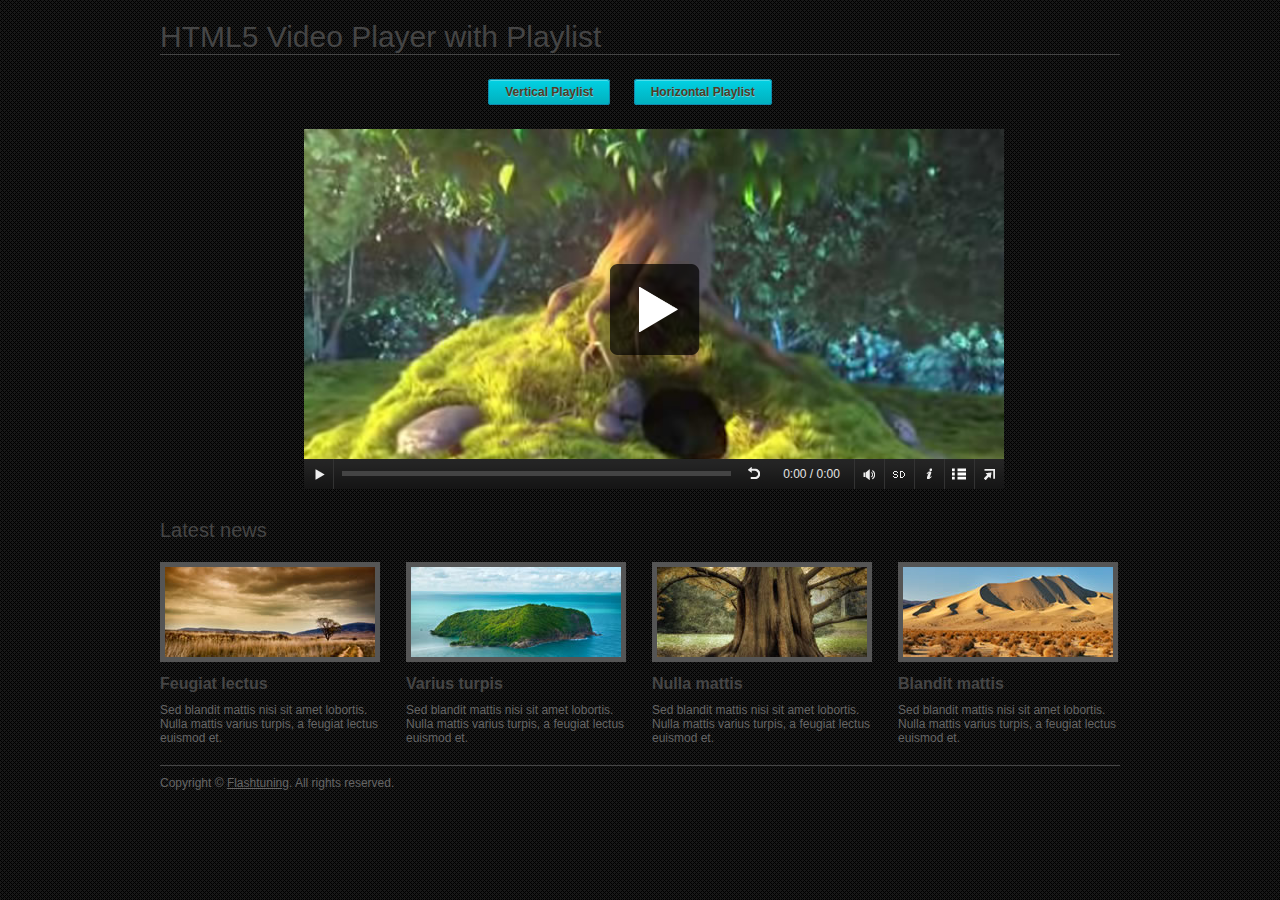
<file: campuspoint/collegetube/ttt/old_v1/preview/index.html>
<!DOCTYPE html>
<html lang="en">
	<head>
		<meta http-equiv="Content-Type" content="text/html; charset=utf-8" />
		<title>HTML5 Video Gallery with Playlist</title>
        
        <link rel="stylesheet" type="text/css" href="css/jquery.jscrollpane.css" media="all" />
        <link rel="stylesheet" type="text/css" href="css/video.css">
        
        <script type="text/javascript" src="js/swfobject.js"></script>
		<script type="text/javascript" src="js/jquery-1.7.min.js"></script>
        <script type="text/javascript">jQuery.noConflict();</script>
        <script type="text/javascript" src="js/jquery.mousewheel.min.js"></script>
        <script type="text/javascript" src="js/jquery.jscrollpane.min.js"></script>
        <script type="text/javascript" src="js/jquery.easing.1.3.js"></script>
		<script type="text/javascript" src="js/jquery.videoGallery.min.js"></script>
        <script type="text/javascript">
		
			var jsReady = false;//for flash/js communication
		
			// FLASH EMBED PART
			var flashvars = {};
			var params = {};
			var attributes = {};
			attributes.id = "flashPreview";
			params.quality = "high";
			params.scale = "noscale";
			params.salign = "tl";
			params.wmode = "transparent";
			params.bgcolor = "#111";
			params.devicefont = "false";
			params.allowfullscreen = "true";
			params.allowscriptaccess = "always";
			swfobject.embedSWF("preview.swf", "flashPreview", "100%", "100%", "9.0.0", "expressInstall.swf", flashvars, params, attributes);
			
			// FLASH EMBED PART
			var flashvars2 = {};
			var params2 = {};
			var attributes2 = {};
			attributes2.id = "flashMiniPreview";
			params2.quality = "high";
			params2.scale = "noscale";
			params2.salign = "tl";
			params2.wmode = "transparent";
			params2.bgcolor = "#111";
			params2.devicefont = "false";
			params2.allowfullscreen = "true";
			params2.allowscriptaccess = "always";
			swfobject.embedSWF("preview2.swf", "flashMiniPreview", "100%", "100%", "9.0.0", "expressInstall.swf", flashvars2, params2, attributes2);
			
			//functions called from flash
			function flashVideoEnd() {
				jQuery.videoGallery.flashVideoEnd(); 
			}
			
			function flashVideoStart() {
				jQuery.videoGallery.flashVideoStart(); 
			}
			
			function flashPreviewVideoStart() {
				jQuery.videoGallery.flashPreviewVideoStart(); 
			}
			
			function dataUpdateFlash(bl,bt,t,d) {
				jQuery.videoGallery.dataUpdateFlash(bl,bt,t,d); 
			}
			
			function toggleFlashPreview() {
				jQuery.videoGallery.toggleFlashPreview(); 
			}
			
			function flashVideoPause() {
				jQuery.videoGallery.flashVideoPause(); 
			}
			
			function flashVideoResume() {
				jQuery.videoGallery.flashVideoResume(); 
			}
			
			function isReady() {
				return jsReady;
			}
			
			function videoGallerySetupDone(){
				//console.log('videoGallerySetupDone');
			}
			
			function videoGalleryPlaylistEnd(){
				//console.log('videoGalleryPlaylistEnd');
			}
			
			// SETTINGS
			var settings = {
				/* activePlaylist: set active playlist that will be loaded on beginning (pass element 'id') */
				activePlaylist: 'playlist1',
				/*defaultVolume: 0-1 */
				defaultVolume:0.7,
				/*activeItem: 0 = first video, 1 = second video, 2 = third video etc... Enter -1 for none.  */
				activeItem:0,
				/*autoPlay: true/false */
				autoPlay:false,
				/*autoAdvanceToNextVideo: true/false */
				autoAdvanceToNextVideo:false,
				/*  autoHideControls: auto hide player controls on mouse out: true/false */
				autoOpenDescription:false,
				/*  useLivePreview: true/false (if thue, you need small videos for preview) */
				useLivePreview: false,
				/*  playlistOrientation: vertical/horizontal  */
				playlistOrientation:'vertical',
				/*  playlistType: line/grid  */
				playlistType:'line',
				/*  useRealFullscreen: true/false, otherwise 'full-window'.(html5 experimantal feature, still in development so it might change) */
				useRealFullscreen:true,
				
				/*  special settings just for this file */
				/*  innerPlaylist: true/false  */
				innerPlaylist:true,
				/*  togglePlaylistSide: */
				togglePlaylistSide:'right',
				/*  closePlaylistOnVideoSelect: true / false */
				closePlaylistOnVideoSelect:true,
				/*  autoOpenPlaylist: true/false  */
				autoOpenPlaylist:false
			};
			
			jQuery(window).load(function() {

              jsReady = true;
              jQuery.videoGallery('#componentWrapper', '#flashPreview', '#flashMiniPreview', settings);
              settings = null;
    	    });
		
        </script>
	
  </head>
  <body>  
  
  <div class="holder">

<div id="header">HTML5 Video Player with Playlist</div>

 <div class="btn-holder"><a class="button" href="#">Vertical Playlist</a> <a  class="button" href="index2.html">Horizontal Playlist</a>  </div>
  
  		<!-- wrapper for the whole component -->
    	<div id="componentWrapper">
        

        	 <!-- for video code -->
             <div class="mediaWrapper">
                 <div class="mediaHolder"></div>
                   <!-- flash embed part --> 
                 <div id="flashPreview">
                     <a href="http://www.adobe.com/go/getflashplayer">
                        <img src="http://www.adobe.com/images/shared/download_buttons/get_flash_player.gif" alt="Get Adobe Flash player" />
                     </a>
                 </div>
                 <!-- preview image --> 
                 <div class="mediaPreview"></div>
                      <div class="big_play">
                        
                      </div>
                 
                 <div class="playerControls">
                      <a class="player_control player_play player_playControl">
                        <span class="player_control_tooltip">Play / Pause</span>
                      </a>
                      <div class="seekbar player_seekbar">
                          <div class="progress_bg seekbar_bg">
                            <div class="load_level"></div>
                            <div class="progress_level level"></div>
                            
                          </div>
                      </div>
                      <a class="player_control player_fullscreen">
                        <span class="player_control_tooltip">Fullscreen</span>
                      </a>
                      <a class="player_control player_playlist">
                        <span class="player_control_tooltip">Show Playlist</span>
                      </a>
                      <a class="player_control player_info">
                        <span class="player_control_tooltip">Show Info</span>
                      </a>
                      <div class="player_control player_resolution">
                        <a class="player_control resolution_hd inactive">
                          <span class="player_control_tooltip">High Quality</span>
                        </a>
                        <a class="player_control resolution_sd active enabled">
                          <span class="player_control_tooltip">Low Quality</span>
                        </a>
                      </div>
                      <div class="player_control player_volume">
                        <div class="volume_seekbar seekbar">
                          <div class="volume_bg seekbar_bg">
                            <div class="volume_level level"></div>
                          </div>
                        </div>
                        <a class="player_volume_icon"></a>
                        
                      </div>
                      <div class="player_mediaTime">0:00 / 0:00</div>
                      <a class="player_control player_repeat">
                        <span class="player_control_tooltip">Repeat</span>
                      </a>
                 </div>

                 <!-- media description --> 
             	 <div class="infoHolder"></div>
                 
                 <div class="playlistHolder">
            
                     <div class="componentPlaylist">
                     
<!--                         <div id="flashMiniPreview">
                             <a href="http://www.adobe.com/go/getflashplayer">
                                <img src="http://www.adobe.com/images/shared/download_buttons/get_flash_player.gif" alt="Get Adobe Flash player" />
                             </a>
                         </div>-->
                     
                         <!-- playlist_inner: container for scroll -->
                         <div class="playlist_inner">
                         
                          <!--
                          LIST OF PLAYLISTS. 
                          All these playlist NEED to have 'display:none' in CSS on 'ul' element!
                         
                          data-width, data-height: width and height of video (OPTIONAL but recommended!)
                           -->
    
                        <ul id='playlist1'>
                                 <li class="playlistNonSelected"
                                     data-path="media/1/main/01"
                                     data-path-hd="media/1/main/01"
                                     data-width="960"
                                     data-height="536"
                                     data-description="<span class='infoTitle'>Video Title 1</span><br/><br/>Lorem ipsum dolor sit amet, consectetur adipiscing elit. Mauris elementum nibh sit amet libero adipiscing quis interdum magna rhoncus. Donec id mauris ligula, eu varius metus.&nbsp;<a href='http://www.flashtuning.net' target='_blank'>hyperlink</a>"
                                     >
                                   <div class="playlistThumb">
                                     <img class='thumb' src='media/1/thumb/01.jpg' width='32' height='32' alt=''/>
                                   </div>
                                   <div class='playlistTitle'>Video Title 1</div>
                                   <div class="playlistContent">Lorem ipsum dolor sit amet, consectetur adipiscing elit. Mauris elementum nibh sit amet libero adipiscing quis interdum magna rhoncus. Donec id mauris ligula, eu varius metus.</div>
                                 </li>
                                 <li class="playlistNonSelected" data-path="media/1/main/01" data-path-hd="media/1/main/01" data-width="960" data-height="536" data-description="<span class='infoTitle'>Video Title 2</span><br/><br/>Lorem ipsum dolor sit amet, consectetur adipiscing elit. Mauris elementum nibh sit amet libero adipiscing quis interdum magna rhoncus. Donec id mauris ligula, eu varius metus.&nbsp;<a href='http://www.flashtuning.net' target='_blank'>hyperlink</a>"> <div class="playlistThumb"><img class='thumb' src='media/1/thumb/01.jpg' width='120' height='76' alt=''/></div><div class='playlistTitle'>Video Title 2</div>
                                   <div class="playlistContent">Lorem ipsum dolor sit amet, consectetur adipiscing elit. Mauris elementum nibh sit amet libero adipiscing quis interdum magna rhoncus. Donec id mauris ligula, eu varius metus.</div></li>
								 
								  <li class="playlistNonSelected" data-path="media/1/main/01" data-path-hd="media/1/main/01" data-width="960" data-height="536" data-description="<span class='infoTitle'>Video Title 3</span><br/><br/>Lorem ipsum dolor sit amet, consectetur adipiscing elit. Mauris elementum nibh sit amet libero adipiscing quis interdum magna rhoncus. Donec id mauris ligula, eu varius metus.&nbsp;<a href='http://www.flashtuning.net' target='_blank'>hyperlink</a>"><div class="playlistThumb"><img class='thumb' src='media/1/thumb/01.jpg' width='120' height='76' alt=''/></div><div class='playlistTitle'>Video Title 3</div><div class="playlistContent">Lorem ipsum dolor sit amet, consectetur adipiscing elit. Mauris elementum nibh sit amet libero adipiscing quis interdum magna rhoncus. Donec id mauris ligula, eu varius metus.</div></li>
								  
								    <li class="playlistNonSelected" data-path="media/1/main/01" data-path-hd="media/1/main/01" data-width="960" data-height="536" data-description="<span class='infoTitle'>Video Title 4</span><br/><br/>Lorem ipsum dolor sit amet, consectetur adipiscing elit. Mauris elementum nibh sit amet libero adipiscing quis interdum magna rhoncus. Donec id mauris ligula, eu varius metus.&nbsp;<a href='http://www.flashtuning.net' target='_blank'>hyperlink</a>"><div class="playlistThumb"><img class='thumb' src='media/1/thumb/01.jpg' width='120' height='76' alt=''/></div><div class='playlistTitle'>Video Title 4</div><div class="playlistContent">Lorem ipsum dolor sit amet, consectetur adipiscing elit. Mauris elementum nibh sit amet libero adipiscing quis interdum magna rhoncus. Donec id mauris ligula, eu varius metus.</div></li>
                             
							 		    <li class="playlistNonSelected" data-path="media/1/main/01" data-path-hd="media/1/main/01" data-width="960" data-height="536" data-description="<span class='infoTitle'>Video Title 5</span><br/><br/>Lorem ipsum dolor sit amet, consectetur adipiscing elit. Mauris elementum nibh sit amet libero adipiscing quis interdum magna rhoncus. Donec id mauris ligula, eu varius metus.&nbsp;<a href='http://www.flashtuning.net' target='_blank'>hyperlink</a>"><div class="playlistThumb"><img class='thumb' src='media/1/thumb/01.jpg' width='120' height='76' alt=''/></div><div class='playlistTitle'>Video Title 5</div><div class="playlistContent">Lorem ipsum dolor sit amet, consectetur adipiscing elit. Mauris elementum nibh sit amet libero adipiscing quis interdum magna rhoncus. Donec id mauris ligula, eu varius metus.</div></li>
							 
							 		    <li class="playlistNonSelected" data-path="media/1/main/01" data-path-hd="media/1/main/01" data-width="960" data-height="536" data-description="<span class='infoTitle'>Video Title 6</span><br/><br/>Lorem ipsum dolor sit amet, consectetur adipiscing elit. Mauris elementum nibh sit amet libero adipiscing quis interdum magna rhoncus. Donec id mauris ligula, eu varius metus.&nbsp;<a href='http://www.flashtuning.net' target='_blank'>hyperlink</a>"><div class="playlistThumb"><img class='thumb' src='media/1/thumb/01.jpg' width='120' height='76' alt=''/></div><div class='playlistTitle'>Video Title 6</div><div class="playlistContent">Lorem ipsum dolor sit amet, consectetur adipiscing elit. Mauris elementum nibh sit amet libero adipiscing quis interdum magna rhoncus. Donec id mauris ligula, eu varius metus.</div></li>
								
								 <li class="playlistNonSelected" data-path="media/1/main/01" data-path-hd="media/1/main/01" data-width="960" data-height="536" data-description="<span class='infoTitle'>Video Title 7</span><br/><br/>Lorem ipsum dolor sit amet, consectetur adipiscing elit. Mauris elementum nibh sit amet libero adipiscing quis interdum magna rhoncus. Donec id mauris ligula, eu varius metus.&nbsp;<a href='http://www.flashtuning.net' target='_blank'>hyperlink</a>"><div class="playlistThumb"><img class='thumb' src='media/1/thumb/01.jpg' width='120' height='76' alt=''/></div><div class='playlistTitle'>Video Title 7</div><div class="playlistContent">Lorem ipsum dolor sit amet, consectetur adipiscing elit. Mauris elementum nibh sit amet libero adipiscing quis interdum magna rhoncus. Donec id mauris ligula, eu varius metus.</div></li>
								 
								 <li class="playlistNonSelected" data-path="media/1/main/01" data-path-hd="media/1/main/01" data-width="960" data-height="536" data-description="<span class='infoTitle'>Video Title 8</span><br/><br/>Lorem ipsum dolor sit amet, consectetur adipiscing elit. Mauris elementum nibh sit amet libero adipiscing quis interdum magna rhoncus. Donec id mauris ligula, eu varius metus.&nbsp;<a href='http://www.flashtuning.net' target='_blank'>hyperlink</a>"><div class="playlistThumb"><img class='thumb' src='media/1/thumb/01.jpg' width='120' height='76' alt=''/></div><div class='playlistTitle'>Video Title 8</div><div class="playlistContent">Lorem ipsum dolor sit amet, consectetur adipiscing elit. Mauris elementum nibh sit amet libero adipiscing quis interdum magna rhoncus. Donec id mauris ligula, eu varius metus.</div></li>
								 
								 <li class="playlistNonSelected" data-path="media/1/main/01" data-path-hd="media/1/main/01" data-width="960" data-height="536" data-description="<span class='infoTitle'>Video Title 9</span><br/><br/>Lorem ipsum dolor sit amet, consectetur adipiscing elit. Mauris elementum nibh sit amet libero adipiscing quis interdum magna rhoncus. Donec id mauris ligula, eu varius metus.&nbsp;<a href='http://www.flashtuning.net' target='_blank'>hyperlink</a>"><div class="playlistThumb"><img class='thumb' src='media/1/thumb/01.jpg' width='120' height='76' alt=''/></div><div class='playlistTitle'>Video Title 9</div><div class="playlistContent">Lorem ipsum dolor sit amet, consectetur adipiscing elit. Mauris elementum nibh sit amet libero adipiscing quis interdum magna rhoncus. Donec id mauris ligula, eu varius metus.</div></li>
								 
								  <li class="playlistNonSelected" data-path="media/1/main/01" data-path-hd="media/1/main/01" data-width="960" data-height="536" data-description="<span class='infoTitle'>Video Title 10</span><br/><br/>Lorem ipsum dolor sit amet, consectetur adipiscing elit. Mauris elementum nibh sit amet libero adipiscing quis interdum magna rhoncus. Donec id mauris ligula, eu varius metus.&nbsp;<a href='http://www.flashtuning.net' target='_blank'>hyperlink</a>"><div class="playlistThumb"><img class='thumb' src='media/1/thumb/01.jpg' width='120' height='76' alt=''/></div><div class='playlistTitle'>Video Title 10</div><div class="playlistContent">Lorem ipsum dolor sit amet, consectetur adipiscing elit. Mauris elementum nibh sit amet libero adipiscing quis interdum magna rhoncus. Donec id mauris ligula, eu varius metus.</div></li>
							 
                             </ul>
                            
                           
                         </div>
                     </div>
                 
                 </div>
                 
             </div>

        </div>


  <div id="news">Latest news</div>
		   <div class="row">
		   <div class="hol">
		   <div class="home-thumb">
			<img src="img/n1.jpg"  alt="News" title="News" />	</div>
			<h2 class="home-post-title">Feugiat lectus</h2>
			<p>Sed blandit mattis nisi sit amet lobortis. Nulla mattis varius turpis, a feugiat lectus euismod et.</p>
		   </div><!-- end hol -->
		    <div class="hol">
		   <div class="home-thumb">
			<img src="img/n2.jpg"  alt="News" title="News" /></div>
			<h2 class="home-post-title">Varius turpis</h2>
			<p>Sed blandit mattis nisi sit amet lobortis. Nulla mattis varius turpis, a feugiat lectus euismod et.</p>
		   </div><!-- end hol -->
		    <div class="hol">
		   <div class="home-thumb">
			<img src="img/n3.jpg"  alt="News" title="News" /></div>
			<h2 class="home-post-title">Nulla mattis</h2>
			<p>Sed blandit mattis nisi sit amet lobortis. Nulla mattis varius turpis, a feugiat lectus euismod et. </p>
		   </div><!-- end hol -->
		    <div class="hol last">
		   <div class="home-thumb">
			<img src="img/n4.jpg"  alt="News" title="News" /></div>
			<h2 class="home-post-title">Blandit mattis</h2>
			<p>Sed blandit mattis nisi sit amet lobortis. Nulla mattis varius turpis, a feugiat lectus euismod et. </p>
		   </div><!-- end hol -->
		   </div>
		   
		   <div id="footer">
		   <div id="copy">Copyright &copy; <a href="http://www.flashtuning.net">Flashtuning</a>. All rights reserved.</div>
		   </div>

</div><!--end holder-->
   
 
      </body>
</html>
</file>
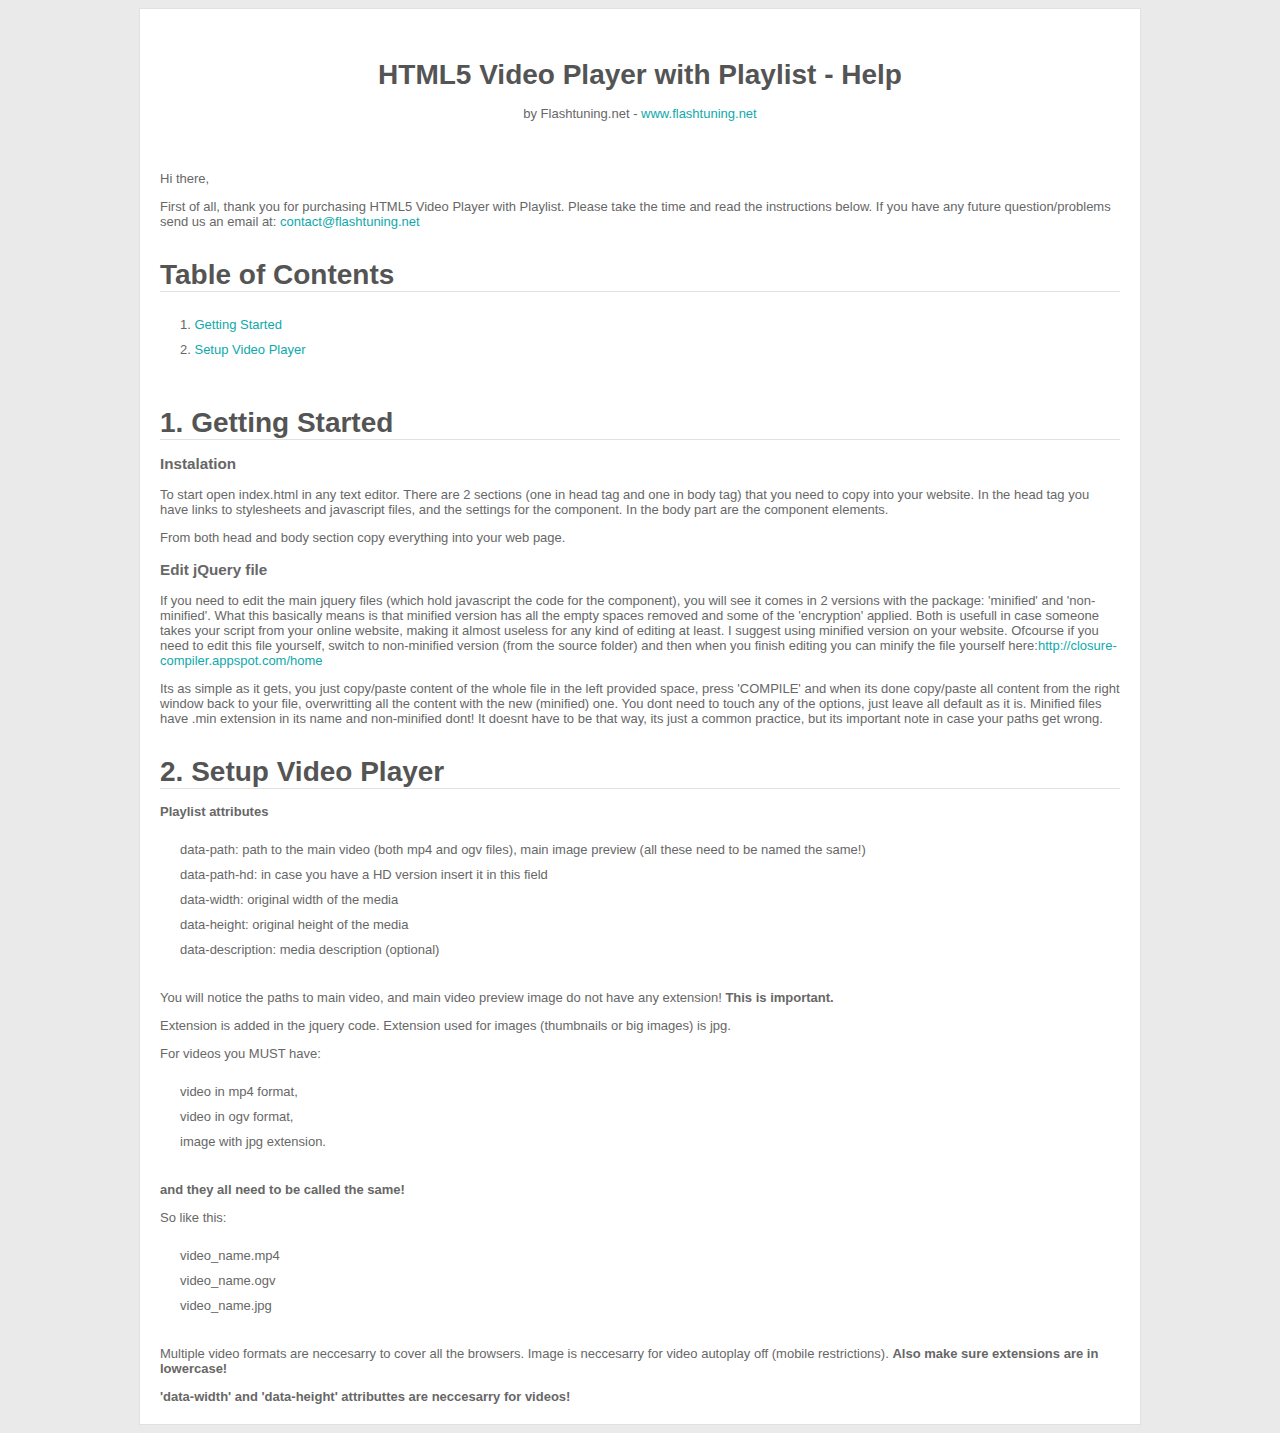
<file: campuspoint/collegetube/ttt/old_v1/help/help.html>
<!DOCTYPE html PUBLIC "-//W3C//DTD XHTML 1.0 Strict//EN" "http://www.w3.org/TR/xhtml1/DTD/xhtml1-strict.dtd">
<html xmlns="http://www.w3.org/1999/xhtml">
<head>
	<meta http-equiv="Content-Type" content="text/html; charset=utf-8" />
	<title>HTML5 Video Player with Playlist - Help</title>
	<link rel="stylesheet" href="install.css" type="text/css" />
</head>
	
	<body>
   
		<div class="wrapper">
        <h1 id="top-title" style="text-align: center">HTML5 Video Player with Playlist - Help</h1>
		<p style="text-align: center">by Flashtuning.net - <a href="http://www.flashtuning.net" title="Flashtuning">www.flashtuning.net</a></p>
 
<p class="p-margin">Hi there,</p>
<p>First of all, thank you for purchasing HTML5 Video Player with Playlist. Please take the time and read the instructions below. If you have any future question/problems send us an email at: <a href="mailto:contact@flashtuning.net">contact@flashtuning.net</a></p>

<h1>Table of Contents</h1>
<ol>
<li>1. <a href="#p1">Getting Started</a></li>
<li>2. <a href="#p2">Setup Video Player</a></li>
</ol>

<h1 id="p1">1. Getting Started</h1>
<h3>Instalation</h3>
<p>
To start open index.html in any text editor. There are 2 sections (one in head tag and one in body tag) that you need to copy into your website. In the head tag you have links to stylesheets and javascript files, and the settings for the component. In the body part are the component elements.
</p>
<p>
From both head and body section copy everything into your web page.
</p>
<h3>Edit jQuery file</h3>
<p>
If you need to edit the main jquery files (which hold javascript the code for the component), you will see it comes in 2 versions with the package: 'minified' and 'non-minified'.
What this basically means is that minified version has all the empty spaces removed and some of the 'encryption' applied.
Both is usefull in case someone takes your script from your online website, making it almost useless for any kind of editing at least.
I suggest using minified version on your website.
Ofcourse if you need to edit this file yourself, switch to non-minified version (from the source folder) and then when you finish editing you can minify the file yourself here:<a href="http://closure-compiler.appspot.com/home">http://closure-compiler.appspot.com/home</a>
</p>
<p>
Its as simple as it gets, you just copy/paste content of the whole file in the left provided space, press 'COMPILE' and when its done copy/paste all content from the right window back to your file, overwritting all the content with the new (minified) one. You dont need to touch any of the options, just leave all default as it is.

Minified files have .min extension in its name and non-minified dont!
It doesnt have to be that way, its just a common practice, but its important note in case your paths get wrong. 
</p>

<h1 id="p2">2. Setup Video Player</h1>

<strong>Playlist attributes</strong>
<ul>
<li> data-path: path to the main video (both mp4 and ogv files), main image preview (all these need to be named the same!)</li>
<li> data-path-hd: in case you have a HD version insert it in this field</li>
 <li> data-width: original width of the media</li>
 <li>   data-height: original height of the media</li>
<li>    data-description: media description (optional)</li>
</ul>

You will notice the paths to main video, and main video preview image do not have any extension! <strong>This is important.</strong>

<p>
Extension is added in the jquery code.
Extension used for images (thumbnails or big images) is jpg.
</p>
<p>
For videos you MUST have:
</p>
<ul>
<li> video in mp4 format,</li>
<li>video in ogv format,</li>
<li>image with jpg extension.</li>
</ul>

<p><strong>and they all need to be called the same!</strong></p>

So like this:
<ul>
<li>video_name.mp4</li>
<li>video_name.ogv</li>
<li>video_name.jpg</li>
</ul>

<p>Multiple video formats are neccesarry to cover all the browsers. Image is neccesarry for video autoplay off (mobile restrictions).
<strong>Also make sure extensions are in lowercase!</strong>
</p>
<strong>'data-width' and 'data-height' attributtes are neccesarry for videos!</strong>


</div> <!--end wrapper-->
</file>
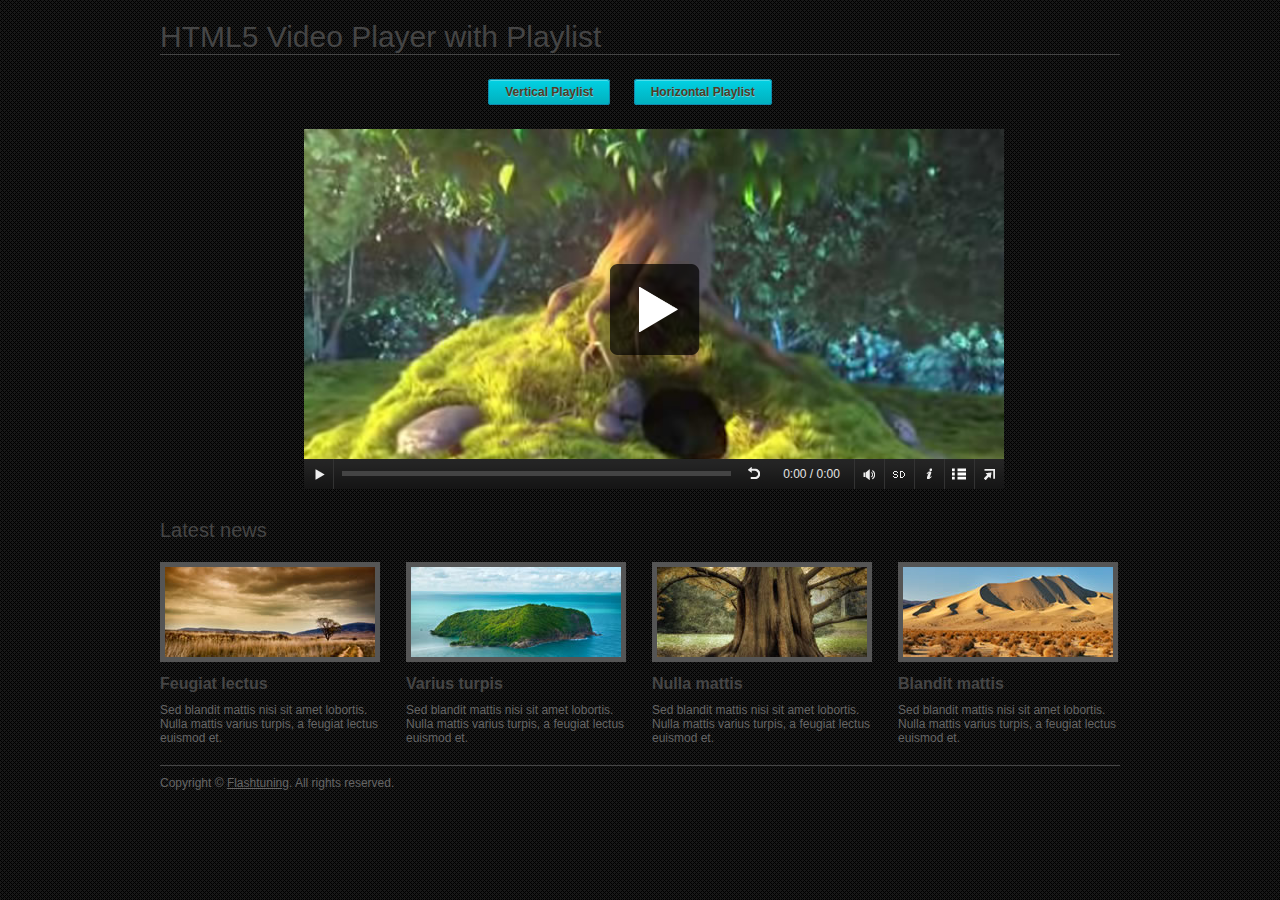
<file: campuspoint/collegetube/ttt/old_v1/preview/index2.html>
<!DOCTYPE html>
<html lang="en">
	<head>
		<meta http-equiv="Content-Type" content="text/html; charset=utf-8" />
		<title>HTML5 Video Gallery with Playlist</title>
        
        <link rel="stylesheet" type="text/css" href="css/jquery.jscrollpane.css" media="all" />
        <link rel="stylesheet" type="text/css" href="css/video.css">
        
        <script type="text/javascript" src="js/swfobject.js"></script>
		<script type="text/javascript" src="js/jquery-1.7.min.js"></script>
        <script type="text/javascript">jQuery.noConflict();</script>
        <script type="text/javascript" src="js/jquery.mousewheel.min.js"></script>
        <script type="text/javascript" src="js/jquery.jscrollpane.min.js"></script>
        <script type="text/javascript" src="js/jquery.easing.1.3.js"></script>
		<script type="text/javascript" src="js/jquery.videoGallery.min.js"></script>
        <script type="text/javascript">
		
			var jsReady = false;//for flash/js communication
		
			// FLASH EMBED PART
			var flashvars = {};
			var params = {};
			var attributes = {};
			attributes.id = "flashPreview";
			params.quality = "high";
			params.scale = "noscale";
			params.salign = "tl";
			params.wmode = "transparent";
			params.bgcolor = "#111";
			params.devicefont = "false";
			params.allowfullscreen = "true";
			params.allowscriptaccess = "always";
			swfobject.embedSWF("preview.swf", "flashPreview", "100%", "100%", "9.0.0", "expressInstall.swf", flashvars, params, attributes);
			
			// FLASH EMBED PART
			var flashvars2 = {};
			var params2 = {};
			var attributes2 = {};
			attributes2.id = "flashMiniPreview";
			params2.quality = "high";
			params2.scale = "noscale";
			params2.salign = "tl";
			params2.wmode = "transparent";
			params2.bgcolor = "#111";
			params2.devicefont = "false";
			params2.allowfullscreen = "true";
			params2.allowscriptaccess = "always";
			swfobject.embedSWF("preview2.swf", "flashMiniPreview", "100%", "100%", "9.0.0", "expressInstall.swf", flashvars2, params2, attributes2);
			
			//functions called from flash
			function flashVideoEnd() {
				jQuery.videoGallery.flashVideoEnd(); 
			}
			
			function flashVideoStart() {
				jQuery.videoGallery.flashVideoStart(); 
			}
			
			function flashPreviewVideoStart() {
				jQuery.videoGallery.flashPreviewVideoStart(); 
			}
			
			function dataUpdateFlash(bl,bt,t,d) {
				jQuery.videoGallery.dataUpdateFlash(bl,bt,t,d); 
			}
			
			function toggleFlashPreview() {
				jQuery.videoGallery.toggleFlashPreview(); 
			}
			
			function flashVideoPause() {
				jQuery.videoGallery.flashVideoPause(); 
			}
			
			function flashVideoResume() {
				jQuery.videoGallery.flashVideoResume(); 
			}
			
			function isReady() {
				return jsReady;
			}
			
			function videoGallerySetupDone(){
				//console.log('videoGallerySetupDone');
			}
			
			function videoGalleryPlaylistEnd(){
				//console.log('videoGalleryPlaylistEnd');
			}
			
			// SETTINGS
			var settings = {
				/* activePlaylist: set active playlist that will be loaded on beginning (pass element 'id') */
				activePlaylist: 'playlist1',
				/*defaultVolume: 0-1 */
				defaultVolume:0.7,
				/*activeItem: 0 = first video, 1 = second video, 2 = third video etc... Enter -1 for none.  */
				activeItem:0,
				/*autoPlay: true/false */
				autoPlay:false,
				/*autoAdvanceToNextVideo: true/false */
				autoAdvanceToNextVideo:false,
				/*  autoOpenDescription: true/false  */
				autoOpenDescription:false,
				/*  useLivePreview: true/false (if thue, you need small videos for preview) */
				useLivePreview: false,
				/*  playlistOrientation: vertical/horizontal  */
				playlistOrientation:'horizontal',
				/*  playlistType: line/grid  */
				playlistType:'line',
				/*  useRealFullscreen: true/false, otherwise 'full-window'.(html5 experimantal feature, still in development so it might change) */
				useRealFullscreen:true,
				
				/*  special settings just for this file */
				/*  innerPlaylist: true/false  */
				innerPlaylist:true,
				/*  togglePlaylistSide: */
				togglePlaylistSide:'bottom',
				/*  closePlaylistOnVideoSelect: true / false */
				closePlaylistOnVideoSelect:true,
				/*  autoOpenPlaylist: true/false  */
				autoOpenPlaylist:false
			};
			
			jQuery(window).load(function() {

              jsReady = true;
              jQuery.videoGallery('#componentWrapper', '#flashPreview', '#flashMiniPreview', settings);
              settings = null;
    	    });
		
        </script>
	
  </head>
  <body>  
  
  <div class="holder">
  
<div id="header">HTML5 Video Player with Playlist</div>

 <div class="btn-holder"><a class="button" href="index.html">Vertical Playlist</a> <a  class="button" href="#">Horizontal Playlist</a>  </div>
  
  		<!-- wrapper for the whole component -->
    	<div id="componentWrapper">
        

        	 <!-- for video code -->
             <div class="mediaWrapper">
                 <div class="mediaHolder"></div>
                   <!-- flash embed part --> 
                 <div id="flashPreview">
                     <a href="http://www.adobe.com/go/getflashplayer">
                        <img src="http://www.adobe.com/images/shared/download_buttons/get_flash_player.gif" alt="Get Adobe Flash player" />
                     </a>
                 </div>
                 <!-- preview image --> 
                 <div class="mediaPreview"></div>
                      <div class="big_play">
                        
                      </div>
                 
                 <div class="playerControls">
                      <a class="player_control player_play player_playControl">
                        <span class="player_control_tooltip">Play / Pause</span>
                      </a>
                      <div class="seekbar player_seekbar">
                          <div class="progress_bg seekbar_bg">
                            <div class="load_level"></div>
                            <div class="progress_level level"></div>
                            
                          </div>
                      </div>
                      <a class="player_control player_fullscreen">
                        <span class="player_control_tooltip">Fullscreen</span>
                      </a>
                      <a class="player_control player_playlist">
                        <span class="player_control_tooltip">Show Playlist</span>
                      </a>
                      <a class="player_control player_info">
                        <span class="player_control_tooltip">Show Info</span>
                      </a>
                      <div class="player_control player_resolution">
                        <a class="player_control resolution_hd inactive">
                          <span class="player_control_tooltip">High Quality</span>
                        </a>
                        <a class="player_control resolution_sd active enabled">
                          <span class="player_control_tooltip">Low Quality</span>
                        </a>
                      </div>
                      <div class="player_control player_volume">
                        <div class="volume_seekbar seekbar">
                          <div class="volume_bg seekbar_bg">
                            <div class="volume_level level"></div>
                          </div>
                        </div>
                        <a class="player_volume_icon"></a>
                        
                      </div>
                      <div class="player_mediaTime">0:00 / 0:00</div>
                      <a class="player_control player_repeat">
                        <span class="player_control_tooltip">Repeat</span>
                      </a>
                 </div>

                 <!-- media description --> 
             	 <div class="infoHolder"></div>
                 
                 <div class="playlistHolder">
            
                     <div class="componentPlaylist">
                     
<!--                         <div id="flashMiniPreview">
                             <a href="http://www.adobe.com/go/getflashplayer">
                                <img src="http://www.adobe.com/images/shared/download_buttons/get_flash_player.gif" alt="Get Adobe Flash player" />
                             </a>
                         </div>-->
                     
                         <!-- playlist_inner: container for scroll -->
                         <div class="playlist_inner">
                         
                          <!--
                          LIST OF PLAYLISTS. 
                          All these playlist NEED to have 'display:none' in CSS on 'ul' element!
                         
                          data-width, data-height: width and height of video (OPTIONAL but recommended!)
                           -->
    
                            <ul id='playlist1'>
                                 <li class="playlistNonSelected"
                                     data-path="media/1/main/01"
                                     data-path-hd="media/1/main/01"
                                     data-width="960"
                                     data-height="536"
                                     data-description="<span class='infoTitle'>Video Title 1</span><br/><br/>Lorem ipsum dolor sit amet, consectetur adipiscing elit. Mauris elementum nibh sit amet libero adipiscing quis interdum magna rhoncus. Donec id mauris ligula, eu varius metus.&nbsp;<a href='http://www.flashtuning.net' target='_blank'>hyperlink</a>"
                                     >
                                   <div class="playlistThumb">
                                     <img class='thumb' src='media/1/thumb/01.jpg' width='32' height='32' alt=''/>
                                   </div>
                                   <div class='playlistTitle'>Video Title 1</div>
                                   <div class="playlistContent">Lorem ipsum dolor sit amet, consectetur adipiscing elit. Mauris elementum nibh sit amet libero adipiscing quis interdum magna rhoncus. Donec id mauris ligula, eu varius metus.</div>
                                 </li>
                                 <li class="playlistNonSelected" data-path="media/1/main/01" data-path-hd="media/1/main/01" data-width="960" data-height="536" data-description="<span class='infoTitle'>Video Title 2</span><br/><br/>Lorem ipsum dolor sit amet, consectetur adipiscing elit. Mauris elementum nibh sit amet libero adipiscing quis interdum magna rhoncus. Donec id mauris ligula, eu varius metus.&nbsp;<a href='http://www.flashtuning.net' target='_blank'>hyperlink</a>"> <div class="playlistThumb"><img class='thumb' src='media/1/thumb/01.jpg' width='120' height='76' alt=''/></div><div class='playlistTitle'>Video Title 2</div>
                                   <div class="playlistContent">Lorem ipsum dolor sit amet, consectetur adipiscing elit. Mauris elementum nibh sit amet libero adipiscing quis interdum magna rhoncus. Donec id mauris ligula, eu varius metus.</div></li>
								 
								  <li class="playlistNonSelected" data-path="media/1/main/01" data-path-hd="media/1/main/01" data-width="960" data-height="536" data-description="<span class='infoTitle'>Video Title 3</span><br/><br/>Lorem ipsum dolor sit amet, consectetur adipiscing elit. Mauris elementum nibh sit amet libero adipiscing quis interdum magna rhoncus. Donec id mauris ligula, eu varius metus.&nbsp;<a href='http://www.flashtuning.net' target='_blank'>hyperlink</a>"><div class="playlistThumb"><img class='thumb' src='media/1/thumb/01.jpg' width='120' height='76' alt=''/></div><div class='playlistTitle'>Video Title 3</div><div class="playlistContent">Lorem ipsum dolor sit amet, consectetur adipiscing elit. Mauris elementum nibh sit amet libero adipiscing quis interdum magna rhoncus. Donec id mauris ligula, eu varius metus.</div></li>
								  
								    <li class="playlistNonSelected" data-path="media/1/main/01" data-path-hd="media/1/main/01" data-width="960" data-height="536" data-description="<span class='infoTitle'>Video Title 4</span><br/><br/>Lorem ipsum dolor sit amet, consectetur adipiscing elit. Mauris elementum nibh sit amet libero adipiscing quis interdum magna rhoncus. Donec id mauris ligula, eu varius metus.&nbsp;<a href='http://www.flashtuning.net' target='_blank'>hyperlink</a>"><div class="playlistThumb"><img class='thumb' src='media/1/thumb/01.jpg' width='120' height='76' alt=''/></div><div class='playlistTitle'>Video Title 4</div><div class="playlistContent">Lorem ipsum dolor sit amet, consectetur adipiscing elit. Mauris elementum nibh sit amet libero adipiscing quis interdum magna rhoncus. Donec id mauris ligula, eu varius metus.</div></li>
                             
							 		    <li class="playlistNonSelected" data-path="media/1/main/01" data-path-hd="media/1/main/01" data-width="960" data-height="536" data-description="<span class='infoTitle'>Video Title 5</span><br/><br/>Lorem ipsum dolor sit amet, consectetur adipiscing elit. Mauris elementum nibh sit amet libero adipiscing quis interdum magna rhoncus. Donec id mauris ligula, eu varius metus.&nbsp;<a href='http://www.flashtuning.net' target='_blank'>hyperlink</a>"><div class="playlistThumb"><img class='thumb' src='media/1/thumb/01.jpg' width='120' height='76' alt=''/></div><div class='playlistTitle'>Video Title 5</div><div class="playlistContent">Lorem ipsum dolor sit amet, consectetur adipiscing elit. Mauris elementum nibh sit amet libero adipiscing quis interdum magna rhoncus. Donec id mauris ligula, eu varius metus.</div></li>
							 
							 		    <li class="playlistNonSelected" data-path="media/1/main/01" data-path-hd="media/1/main/01" data-width="960" data-height="536" data-description="<span class='infoTitle'>Video Title 6</span><br/><br/>Lorem ipsum dolor sit amet, consectetur adipiscing elit. Mauris elementum nibh sit amet libero adipiscing quis interdum magna rhoncus. Donec id mauris ligula, eu varius metus.&nbsp;<a href='http://www.flashtuning.net' target='_blank'>hyperlink</a>"><div class="playlistThumb"><img class='thumb' src='media/1/thumb/01.jpg' width='120' height='76' alt=''/></div><div class='playlistTitle'>Video Title 6</div><div class="playlistContent">Lorem ipsum dolor sit amet, consectetur adipiscing elit. Mauris elementum nibh sit amet libero adipiscing quis interdum magna rhoncus. Donec id mauris ligula, eu varius metus.</div></li>
								
								 <li class="playlistNonSelected" data-path="media/1/main/01" data-path-hd="media/1/main/01" data-width="960" data-height="536" data-description="<span class='infoTitle'>Video Title 7</span><br/><br/>Lorem ipsum dolor sit amet, consectetur adipiscing elit. Mauris elementum nibh sit amet libero adipiscing quis interdum magna rhoncus. Donec id mauris ligula, eu varius metus.&nbsp;<a href='http://www.flashtuning.net' target='_blank'>hyperlink</a>"><div class="playlistThumb"><img class='thumb' src='media/1/thumb/01.jpg' width='120' height='76' alt=''/></div><div class='playlistTitle'>Video Title 7</div><div class="playlistContent">Lorem ipsum dolor sit amet, consectetur adipiscing elit. Mauris elementum nibh sit amet libero adipiscing quis interdum magna rhoncus. Donec id mauris ligula, eu varius metus.</div></li>
								 
								 <li class="playlistNonSelected" data-path="media/1/main/01" data-path-hd="media/1/main/01" data-width="960" data-height="536" data-description="<span class='infoTitle'>Video Title 8</span><br/><br/>Lorem ipsum dolor sit amet, consectetur adipiscing elit. Mauris elementum nibh sit amet libero adipiscing quis interdum magna rhoncus. Donec id mauris ligula, eu varius metus.&nbsp;<a href='http://www.flashtuning.net' target='_blank'>hyperlink</a>"><div class="playlistThumb"><img class='thumb' src='media/1/thumb/01.jpg' width='120' height='76' alt=''/></div><div class='playlistTitle'>Video Title 8</div><div class="playlistContent">Lorem ipsum dolor sit amet, consectetur adipiscing elit. Mauris elementum nibh sit amet libero adipiscing quis interdum magna rhoncus. Donec id mauris ligula, eu varius metus.</div></li>
								 
								 <li class="playlistNonSelected" data-path="media/1/main/01" data-path-hd="media/1/main/01" data-width="960" data-height="536" data-description="<span class='infoTitle'>Video Title 9</span><br/><br/>Lorem ipsum dolor sit amet, consectetur adipiscing elit. Mauris elementum nibh sit amet libero adipiscing quis interdum magna rhoncus. Donec id mauris ligula, eu varius metus.&nbsp;<a href='http://www.flashtuning.net' target='_blank'>hyperlink</a>"><div class="playlistThumb"><img class='thumb' src='media/1/thumb/01.jpg' width='120' height='76' alt=''/></div><div class='playlistTitle'>Video Title 9</div><div class="playlistContent">Lorem ipsum dolor sit amet, consectetur adipiscing elit. Mauris elementum nibh sit amet libero adipiscing quis interdum magna rhoncus. Donec id mauris ligula, eu varius metus.</div></li>
								 
								  <li class="playlistNonSelected" data-path="media/1/main/01" data-path-hd="media/1/main/01" data-width="960" data-height="536" data-description="<span class='infoTitle'>Video Title 10</span><br/><br/>Lorem ipsum dolor sit amet, consectetur adipiscing elit. Mauris elementum nibh sit amet libero adipiscing quis interdum magna rhoncus. Donec id mauris ligula, eu varius metus.&nbsp;<a href='http://www.flashtuning.net' target='_blank'>hyperlink</a>"><div class="playlistThumb"><img class='thumb' src='media/1/thumb/01.jpg' width='120' height='76' alt=''/></div><div class='playlistTitle'>Video Title 10</div><div class="playlistContent">Lorem ipsum dolor sit amet, consectetur adipiscing elit. Mauris elementum nibh sit amet libero adipiscing quis interdum magna rhoncus. Donec id mauris ligula, eu varius metus.</div></li>
							 
                             </ul>
                           
                         </div>
                     </div>
                 
                 </div>
                 
             </div>

        </div>

  <div id="news">Latest news</div>
		   <div class="row">
		   <div class="hol">
		   <div class="home-thumb">
			<img src="img/n1.jpg"  alt="News" title="News" />	</div>
			<h2 class="home-post-title">Feugiat lectus</h2>
			<p>Sed blandit mattis nisi sit amet lobortis. Nulla mattis varius turpis, a feugiat lectus euismod et.</p>
		   </div><!-- end hol -->
		    <div class="hol">
		   <div class="home-thumb">
			<img src="img/n2.jpg"  alt="News" title="News" /></div>
			<h2 class="home-post-title">Varius turpis</h2>
			<p>Sed blandit mattis nisi sit amet lobortis. Nulla mattis varius turpis, a feugiat lectus euismod et.</p>
		   </div><!-- end hol -->
		    <div class="hol">
		   <div class="home-thumb">
			<img src="img/n3.jpg"  alt="News" title="News" /></div>
			<h2 class="home-post-title">Nulla mattis</h2>
			<p>Sed blandit mattis nisi sit amet lobortis. Nulla mattis varius turpis, a feugiat lectus euismod et. </p>
		   </div><!-- end hol -->
		    <div class="hol last">
		   <div class="home-thumb">
			<img src="img/n4.jpg"  alt="News" title="News" /></div>
			<h2 class="home-post-title">Blandit mattis</h2>
			<p>Sed blandit mattis nisi sit amet lobortis. Nulla mattis varius turpis, a feugiat lectus euismod et. </p>
		   </div><!-- end hol -->
		   </div>
		   
		   <div id="footer">
		   <div id="copy">Copyright &copy; <a href="http://www.flashtuning.net">Flashtuning</a>. All rights reserved.</div>
		   </div>

</div><!--end holder-->
  
   
 
      </body>
</html>
</file>
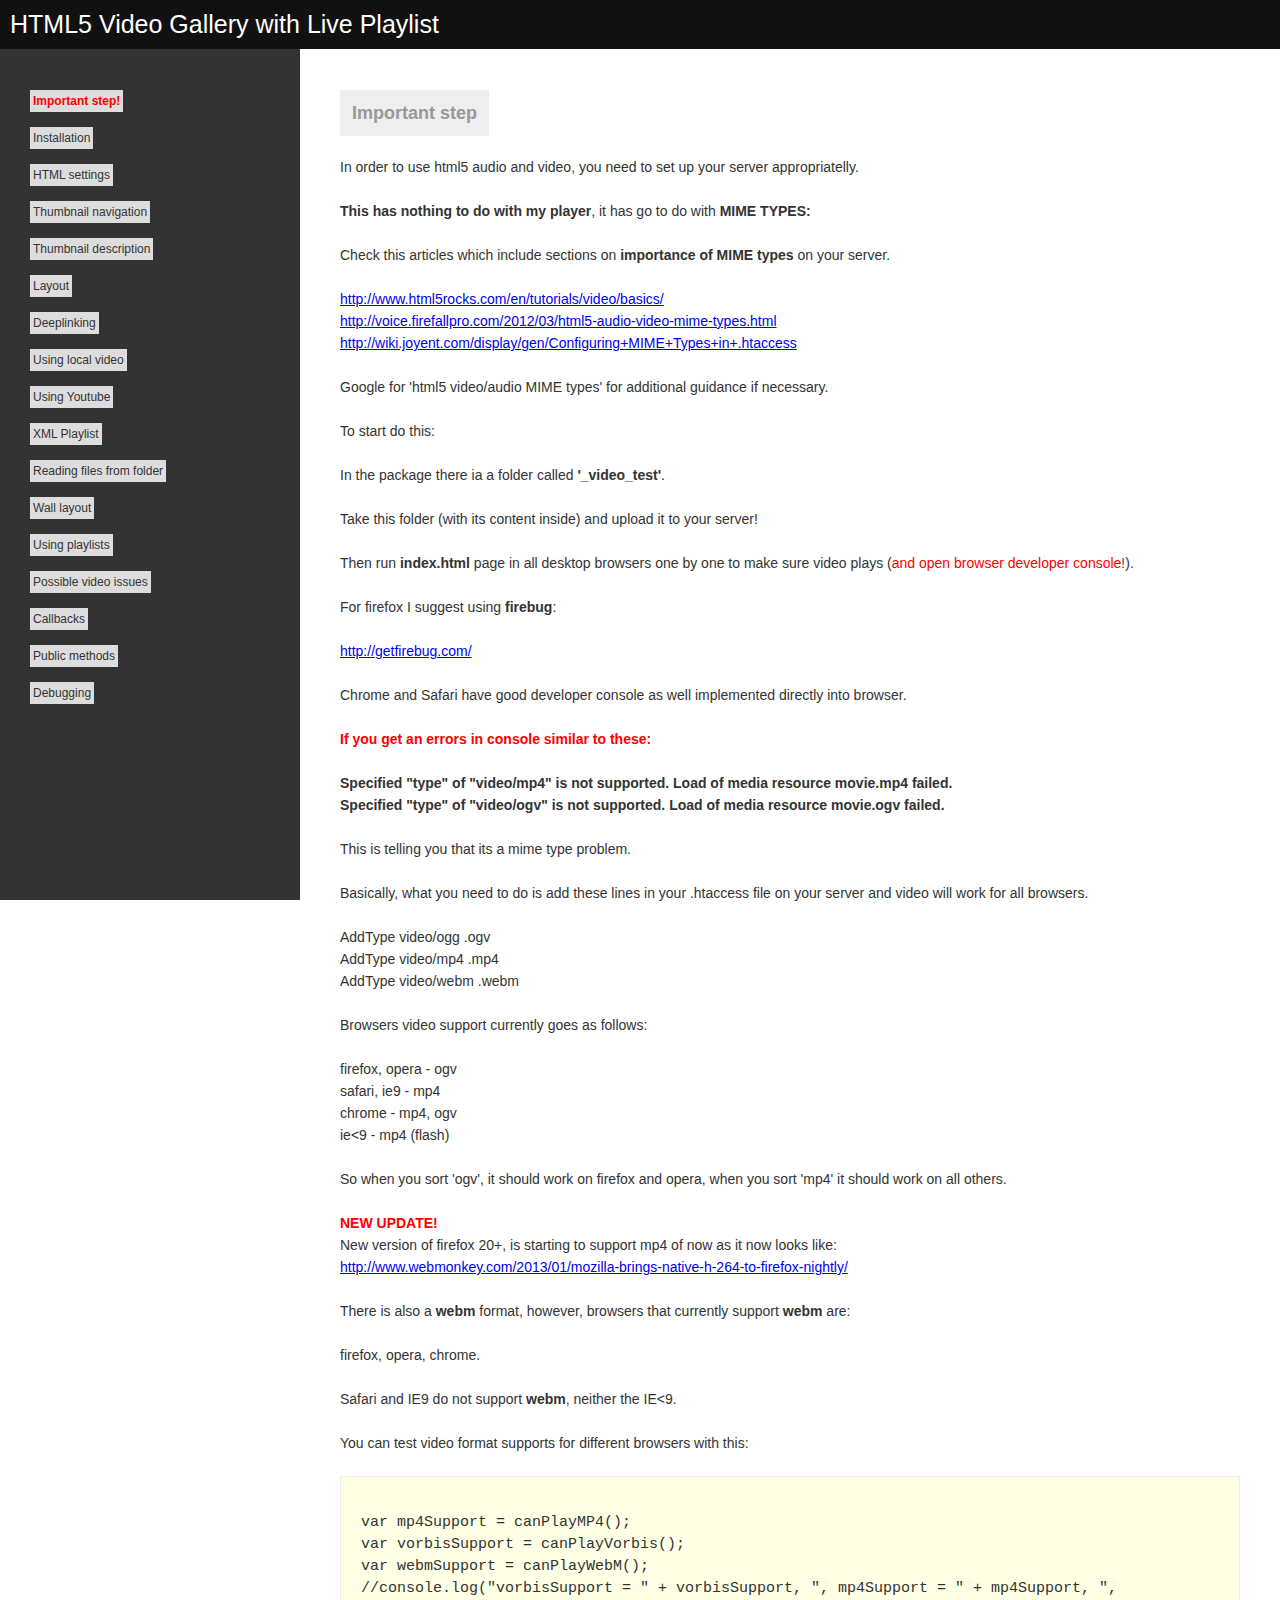
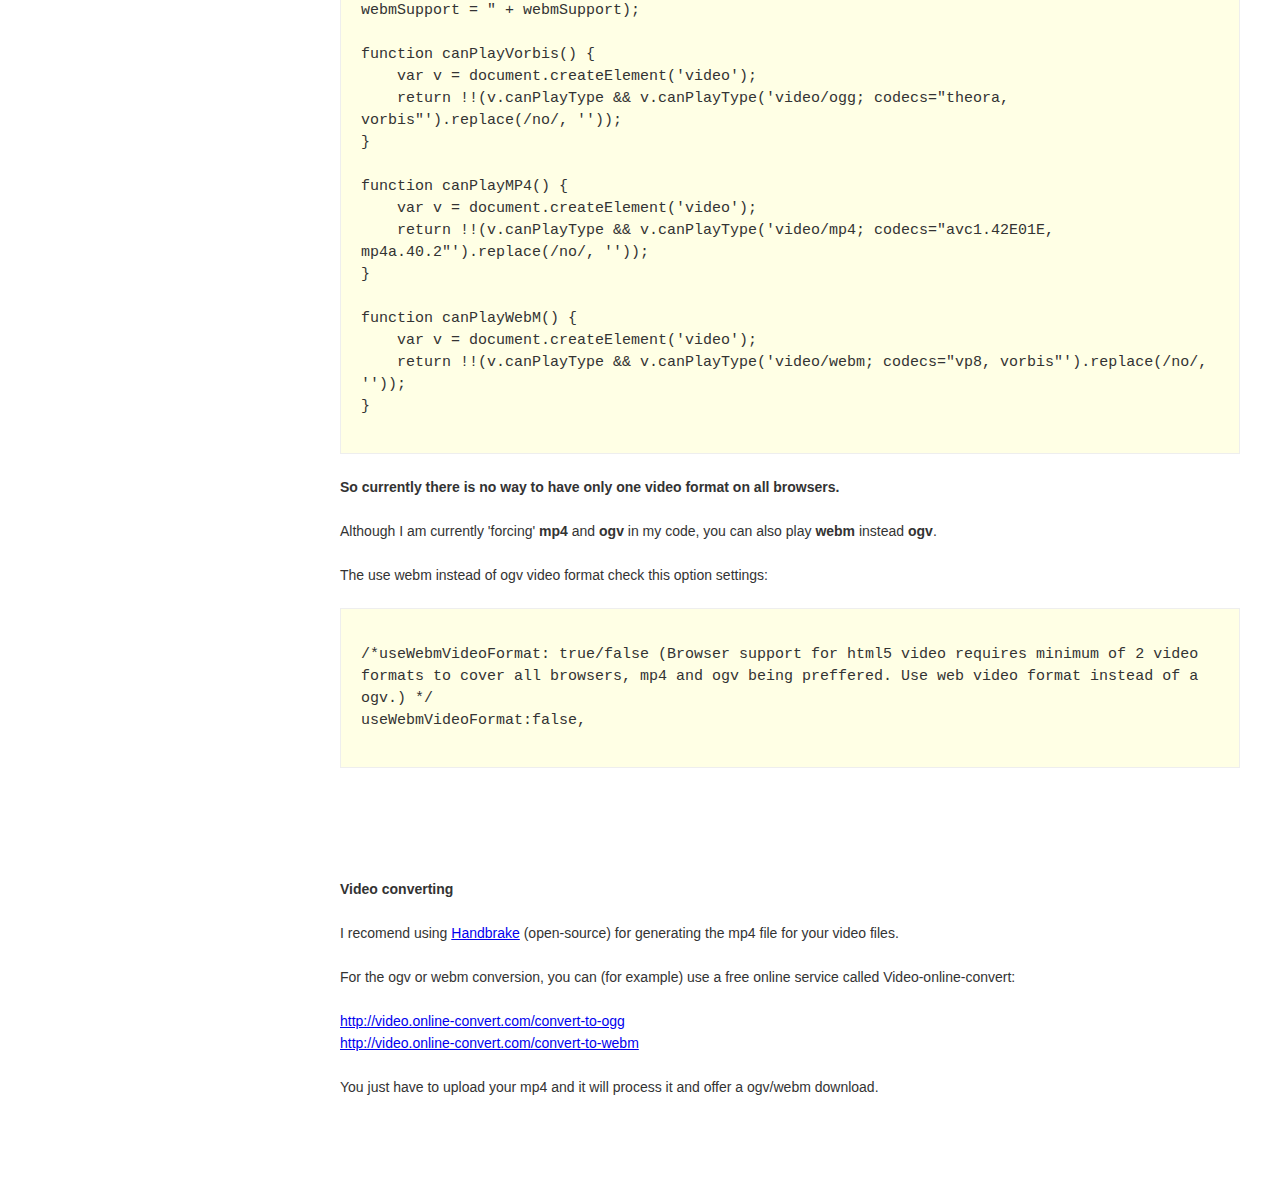
<file: campuspoint/collegetube/ttt/v3/__DOCUMENTATION/help.html>
<!DOCTYPE html>
<html lang="en">

    <head>
    
        <meta http-equiv="Content-Type" content="text/html; charset=utf-8" />
        <title>Help Documentation</title>
    
        <style type="text/css">
        
            body {
                margin: 0px;
                padding: 0px;
                font-family: Verdana, Helvetica, sans-serif;
                font-size: 14px;
                color: #333;
            }
                    
            #navigation {
                width: 300px;
                background-color: #333;
                position: fixed;
                height: 100%;
                left: 0px;
				z-index:100;
            }
			        
            #menu {
				position:absolute;
				top:90px;
				left:30px;
                line-height: 16px;
            }
                    
            #menu ul {
                margin: 0px;
                padding: 0px;
            }
                    
            #menu ul li {
                display: block;
                margin: 0px;
                padding: 0px;
                list-style-type: none;
                margin-bottom: 15px;
                text-align: left;
            }
                    
            #menu ul li a {
                color: #333;
                font-size: 12px;
                text-decoration: none;
                display: inline-block;
                padding: 3px;
                background-color: #ddd;
                outline: none;
            }
                    
            #menu ul li a:visited {
                color: #333333;
            }
                  
				  
				    
            #content {
                padding: 40px;
                line-height: 22px;
				background-color: #fff;
			}
                    
            #content img {
                border: 1px solid #DDDDDD;
            }
                    
            #content .page h2 {
                margin: 0px;
                padding: 12px;
                background-color: #EEEEEE;
                display: inline-block;
                font-size: 18px;
                color: #999999;
				margin-bottom:20px;
				margin-top:50px;
            }
                    
            #content .page h3 {
                margin: 0px;
                font-size: 18px;
                padding: 20px 0 0 20px;
                color: #999999;
            }
                    
            #content .page h4 {
                font-size: 14px;
                color: #999999;
            }
                    
            #content .page {
                position: absolute;
                top: 40px;
                left: 340px;
                padding-bottom: 80px;
				padding-right: 40px;
            }
                    
            #content .page ul {
                margin: 12px;
            }
                    
            #content .page ul li {
                padding-right: 40px;
                margin-bottom: 12px;
                font-size: 14px;
            }
                    
            #content .page p {
				margin:0px;
            }
			
			#content .page p img {
				margin-top: 5px;
			}
            
            .setting {
				display: inline-block;
				background-color: #FFC;
				border: 1px solid #EEE;
				padding: 8px;
				font-size: 13px;
				margin:5px 0 5px 0;
            }
			
			#productTitle{
				position:fixed;
				top:0px;
				left:0px;
				width:100%;
				font-size: 25px;
                color: #fff;
				background:#111;
				display:inline-block;
				padding:10px;
				z-index:101;
            }
			
			#productTitle a{
				font-size: 25px;
                color: #fff;
				text-decoration:none;
            }
			
			.code {
				
				font-family:Arial, Helvetica, sans-serif;
				font-size: 15px;
				display: inline-block;
				background-color:#FFFFE5;
				border: 1px solid #EEE;
				padding: 20px;
				
			}
			
			pre {
				 white-space: pre-wrap;       /* css-3 */
				 white-space: -moz-pre-wrap;  /* Mozilla, since 1999 */
				 white-space: -pre-wrap;      /* Opera 4-6 */
				 white-space: -o-pre-wrap;    /* Opera 7 */
				 word-wrap: break-word;       /* Internet Explorer 5.5+ */
			}
        
        </style>
        
        <script src="assets/jquery-1.7.min.js" type="text/javascript"></script>
        <script type="text/javascript">
                
            var pageContent = [], len;
                
            $(document).ready(function() {
				var content=$("#menu ul li a");
				len=content.length;
				//console.log(len);
				var _item;
				for(var i = 0; i < len; i++) {
					_item=$(content[i]);
					_item.attr("id", i);
                    _item.bind('click',changePage);
                }
				i=0;
				content= $(".page");
				for(i; i < len; i++) {
					_item=$(content[i]);
					_item.attr("id", i);
                    pageContent[i] =_item;
					_item.css("display", "none");
					//console.log(_item.html());
                }
				//load first page
				pageContent[0].css("display", "block");
            });
                
            function changePage() {
                var id = parseInt($(this).attr("id"),10);
				//console.log('changePage ', id);
                for(var i = 0; i < len; i++) {
					//console.log(pageContent[i]);
                    if(id == i) {
                        pageContent[i].css("display", "block");
                    }else {
                        pageContent[i].css("display", "none");
                    }
                }
				window.scroll(0,0);
				return false;
            }
			changePage(0);
        
        </script>
    
    </head>
    <body>
    
        <div id="navigation">
        
            <div id="menu">
                <ul>
                    <li><a href="#"><font style="color:red; font-weight:bold;">Important step!</font></a></li>
                    <li><a href="#">Installation</a></li>
                    <li><a href="#">HTML settings</a></li>
                    <li><a href="#">Thumbnail navigation</a></li>
                    <li><a href="#">Thumbnail description</a></li>
                    
                    <li><a href="#">Layout</a></li>
                    <li><a href="#">Deeplinking</a></li>
                    
                    <li><a href="#">Using local video</a></li>
                    <li><a href="#">Using Youtube</a></li>
                    
                    <li><a href="#">XML Playlist</a></li>
                    <li><a href="#">Reading files from folder</a></li>
                    
                    <li><a href="#">Wall layout</a></li>
                    
                    <li><a href="#">Using playlists</a></li>
                    <li><a href="#">Possible video issues</a></li>
                     
                    <li><a href="#">Callbacks</a></li>
                    <li><a href="#">Public methods</a></li>
                    <li><a href="#">Debugging</a></li>
                </ul>
            </div>
        </div>
        
        <div id="content">
             
            <div class="page">
                
                <h2>Important step</h2><br/>
                
                <p>
                
                In order to use html5 audio and video, you need to set up your server appropriatelly.<br/><br/>
                
                <strong>This has nothing to do with my player</strong>, it has go to do with <strong>MIME TYPES:</strong><br/><br/>
                
                Check this articles which include sections on <strong>importance of MIME types</strong> on your server.<br/><br/>
                
                <a href="http://www.html5rocks.com/en/tutorials/video/basics/" target='_blank'>http://www.html5rocks.com/en/tutorials/video/basics/</a><br/>
                
                <a href='http://voice.firefallpro.com/2012/03/html5-audio-video-mime-types.html' target='_blank'>http://voice.firefallpro.com/2012/03/html5-audio-video-mime-types.html</a><br/>
                
                <a href='http://wiki.joyent.com/display/gen/Configuring+MIME+Types+in+.htaccess' target='_blank'> http://wiki.joyent.com/display/gen/Configuring+MIME+Types+in+.htaccess</a><br/><br/>
                
                Google for 'html5 video/audio MIME types' for additional guidance if necessary.<br/><br/>
                
              	To start do this:<br/><br/>
                
                In the package there ia a folder called <strong>'_video_test'</strong>.<br/><br/>
                
                Take this folder (with its content inside) and upload it to your server!<br/><br/>
                
                Then run <strong>index.html</strong> page in all desktop browsers one by one to make sure video plays (<font style="color:red;">and open browser developer console!</font>).<br/><br/>
              
               For firefox I suggest using <strong>firebug</strong>:<br/><br/>

               <a href='http://getfirebug.com/' target='_blank'>http://getfirebug.com/</a><br/><br/>
               
               Chrome and Safari have good developer console as well implemented directly into browser.<br/><br/>
                
               <font style="color:red; font-weight:bold;">If you get an errors in console similar to these:</font><br/><br/>
                
               <strong>Specified "type" of "video/mp4" is not supported. Load of media resource movie.mp4 failed.</strong><br>
               <strong>Specified "type" of "video/ogv" is not supported. Load of media resource movie.ogv failed.</strong><br><br>

               This is telling you that its a mime type problem.<br/><br/>
               
               Basically, what you need to do is add these lines in your .htaccess file on your server and video will work for all browsers. <br/><br/>
                
               AddType video/ogg .ogv<br/>
               AddType video/mp4 .mp4<br/>
               AddType video/webm .webm<br/><br/>
               
               Browsers video support currently goes as follows:<br/><br/> 
               
               firefox, opera - ogv<br/>
               safari, ie9 - mp4<br/>
               chrome - mp4, ogv <br/>
               ie&lt;9 - mp4 (flash)<br/><br/>
               
               So when you sort 'ogv', it should work on firefox and opera, when you sort 'mp4' it should work on all others.<br/><br/>

               <font style="color:red; font-weight:bold;">NEW UPDATE!</font><br/>
               New version of firefox 20+, is starting to support mp4 of now as it now looks like:<br/>
               <a href='http://www.webmonkey.com/2013/01/mozilla-brings-native-h-264-to-firefox-nightly/' target='_blank'>http://www.webmonkey.com/2013/01/mozilla-brings-native-h-264-to-firefox-nightly/</a><br/><br/>
               
               There is also a <strong>webm</strong> format, however, browsers that currently support <strong>webm</strong> are:<br/><br/>
               
               firefox, opera, chrome.<br/><br/>
               
               Safari and IE9 do not support <strong>webm</strong>, neither the IE&lt;9.<br/><br/>
               
               You can test video format supports for different browsers with this:<br/><br/>
               
<div class="code"><pre><code>var mp4Support = canPlayMP4();
var vorbisSupport = canPlayVorbis();
var webmSupport = canPlayWebM();
//console.log("vorbisSupport = " + vorbisSupport, ", mp4Support = " + mp4Support, ", webmSupport = " + webmSupport);
        
function canPlayVorbis() {
    var v = document.createElement('video');
    return !!(v.canPlayType && v.canPlayType('video/ogg; codecs="theora, vorbis"').replace(/no/, ''));
}

function canPlayMP4() {
    var v = document.createElement('video');
    return !!(v.canPlayType && v.canPlayType('video/mp4; codecs="avc1.42E01E, mp4a.40.2"').replace(/no/, ''));
}

function canPlayWebM() {
    var v = document.createElement('video');
    return !!(v.canPlayType && v.canPlayType('video/webm; codecs="vp8, vorbis"').replace(/no/, ''));
}</pre></code></div><br/><br/>
               
               
               
               <strong>So currently there is no way to have only one video format on all browsers.</strong><br/><br/>
               
               Although I am currently 'forcing' <strong>mp4</strong> and <strong>ogv</strong> in my code, you can also play <strong>webm</strong> instead <strong>ogv</strong>.<br/><br/>
               
               The use webm instead of ogv video format check this option settings:<br/><br/>
               
<div class="code"><pre><code>/*useWebmVideoFormat: true/false (Browser support for html5 video requires minimum of 2 video formats to cover all browsers, mp4 and ogv being preffered. Use web video format instead of a ogv.) */
useWebmVideoFormat:false,</pre></code></div><br/><br/><br/><br/><br/><br/>     





      
               <strong>Video converting</strong><br/><br/>
               
               I recomend using <a href='http://handbrake.fr/' target='_blank'>Handbrake</a> (open-source) for generating the mp4 file for your video files. <br/><br/>
               
               For the ogv or webm conversion, you can (for example) use a free online service called Video-online-convert:<br/><br/>
               
               <a href='http://video.online-convert.com/convert-to-ogg' target='_blank'>http://video.online-convert.com/convert-to-ogg</a><br/>
               <a href='http://video.online-convert.com/convert-to-webm' target='_blank'>http://video.online-convert.com/convert-to-webm</a><br/><br/>
               
               You just have to upload your mp4 and it will process it and offer a ogv/webm download.<br/><br/> 
            
                </p>
                
            </div>   
            
            <div class="page">
                
                <h2>Installation</h2><br/>
                
                <p>
                
                You have 2 folders (deploy and source). <strong>You only need deploy folder on your server</strong>. Source folder holds spare javascript files (non minified versions) and help.<br/><br/>
                <font style="color:red; font-weight:bold;">Please dont place non-minified javascript files on your server.</font><br/><br/>
                
                To start open index.html in any text editor (Dreamweaver is good if you have it, but any plain text editor will do).<br/>There are 2 sections (one in head tag and one in body tag) that you need to copy into your website.<br/>In the head tag you have links to stylesheets and javascript files, and all the settings for the component. In the body part are all the component elements.<br/><br/>

Make sure you copy everything from both head and body tags into your web page at appropriate places.<br/><br/>All except public functions (on the bottom of html) is needed, (public functions are optional).<br/><br/><br/><br/>

<strong>Be carefull</strong> when inserting various bits from my index page into yours.<br/><br/>

<font style="color:red; font-weight:bold;">One of the most common errors</font> is duplicating jquery script for example:<br/><br/>

<div class="code"><pre><code><font style="color:red; font-weight:bold;">&lt;script type="text/javascript" src="js/jquery-1.8.1.min.js">&lt;/script&gt;</font>
&lt;script type="text/javascript" src="js/jquery.mousewheel.min.js"&gt;&lt;/script&gt;
&lt;script type="text/javascript" src="js/jquery.jscrollpane.min.js"&gt;&lt;/script&gt;
&lt;script type="text/javascript" src="js/soundmanager2-nodebug-jsmin.js" &gt;&lt;/script&gt;
&lt;script type="text/javascript" src="js/jquery.videoGallery.min.js"&gt;&lt;/script&gt;
&lt;script type="text/javascript" src="js/jquery.apPlaylistManager.min.js"&gt;&lt;/script&gt;
&lt;script type="text/javascript" src="js/jquery.apTextScroller.min.js"&gt;&lt;/script&gt;
&lt;script type="text/javascript"&gt;</pre></code></div><br/><br/>

If your web page already includes link to jquery as shown above, then <strong>DO NOT</strong> include it twice, even if you use different version!<br/><br/>

Obviously make sure your jquery is up to date.<br/><br/>

The same goes for other scripts as well, maybe for example, you already have jScrollPane in your webpage and you have included a script for that.<br/><br/><br/><br/>



                
                <strong>Editing jQuery file</strong><br/><br/>
                
                If you need to edit the main jquery files (which hold javascript code for the component), you will see it comes in 2 versions with the package: <strong>'minified'</strong> and <strong>'non-minified'</strong>.<br/><br/>What this basically means is that minified version has all the empty spaces removed and some of the 'encryption' applied. <br/>Both is usefull in case someone takes your script from your online website, making it almost useless for any kind of editing at least. <br/>I suggest using minified version on your website.<br/>Ofcourse if you need to edit this file yourself, switch to non-minified version (from the source folder) and then when you finish editing you can minify the file yourself here:<br/>
                    <a href='http://closure-compiler.appspot.com/home' target='_blank'>http://closure-compiler.appspot.com/home</a><br/><br/>Its as simple as it gets, you just copy/paste content of the whole file in the left provided space, press 'COMPILE' and when its done copy/paste all content from the right window back to your file, overwritting all the content with the new (minified) one. You dont need to touch any of the minify options, just leave all default as it is (Optimization: simple).<br/><br/>
                    Minified files usually have <strong>.min</strong> extension in its name and non-minified dont! <br/>
                    It doesnt have to be that way, its just a common practice, but its important note in case your web paths get wrong.
                </p>
                
                
            </div>
            
            <div class="page">
            
               <h2>HTML settings</h2><br/>

                <p>
                
                Html page containes following settings (settings for different layouts may differ slightly):<br/><br/>
                
<div class="code"><pre><code>var vplp_settings = {
	
	/* playlistHolder: dom elements which holds list of playlists */
	playlistHolder: '.playlistData',
	
	/* useDeeplink: true, false */
	useDeeplink:true,
	/*activePlaylist: Active playlist to start with. If no deeplink is used, enter element 'id' attribute, or if deeplink is used enter deeplink string like 'playlist1'.  */
	activePlaylist:'playlist1',
	/*activeItem: Active video to start with. If no deeplink is used, enter number, -1 = no video loaded, 0 = first video, 1 = second video etc, or if deeplink is used enter deeplink string like 'video01'.  */
	activeItem:'local1',
	
	/* GENERAL SETTINGS */
	/*autoHideControls: auto hide player controls on mouse out: true/false. Defaults to false on mobile. */
	autoHideControls:false,
	/*defaultVolume: 0-1 */
	defaultVolume:0.5,
	/*autoPlay: true/false (defaults to false on mobile)*/
	autoPlay:true,
	/*randomPlay: true/false */
	randomPlay:false,
	/* loopingOn: on playlist end rewind to beginning (last item in playlist) */
	loopingOn: true,
	/*autoAdvanceToNextVideo: true/false (use this to loop video) */
	autoAdvanceToNextVideo:true,
	/*autoOpenDescription: true/false  */
	autoOpenDescription:false,
	/*useLivePreview: true/false (if true, you need small videos for preview for local videos, otherwise thumbnails). Defaults to false on mobile. */
	useLivePreview:true,
	/*useWebmVideoFormat: true/false (Browser support for html5 video requires minimum of 2 video formats to cover all browsers, mp4 and ogv being preffered. Use web video format instead of a ogv.) */
	useWebmVideoFormat:false,
	/*aspectRatio: video aspect ratio (0 = original, 1 = fit inside, 2 = fit outside). */
	aspectRatio: 2,
	
	/*closePlaylistOnVideoSelect: true/false (close playlist when video is selected) */
	closePlaylistOnVideoSelect:false,
	/*playlistOrientation: vertical/horizontal  */
	playlistOrientation:'vertical',
	/*playlistHidden: true/false (leaves css display none on 'playlistHolder' element) */
	playlistHidden:false,
	/*playlistType: list/wall  */
	playlistType:'list',
	/*scrollType: scroll/buttons  */
	scrollType:'buttons',
	/* outputPlaylistData: console.log out playlist data */
	outputPlaylistData:false,
	
	/* YOUTUBE SETTINGS */
	/*autoMakePlaylistThumb: true/false (auto make thumb for each video) */
	autoMakePlaylistThumb:true,
	/*autoMakePlaylistInfo: true/false (auto make title and description for each video) */
	autoMakePlaylistInfo:true,
	/* useYoutubeHighestQuality: true/false (use highest available quality for youtube video, if false, then it set to default)  */
	useYoutubeHighestQuality:false,
	
	/*flashPreview: id of the flash preview movie (for playlist) */
	flashPreview:'#flashPreview',
	/*flashMain: id of the flash main movie (for video) */
	flashMain:'#flashMain',
	
	/*previewPath: folder replacement path for the preview data */
	previewPath:'/preview/',
	/*wallPath: folder replacement path for the wall data */
	wallPath:'/wall/'
};</pre></code></div><br/><br/><br/>

<font style="color:red; font-weight:bold;">Important bits:</font><br/><br/>

             
   You set starting playlist and video here:<br/><br/>   
   
<div class="code"><pre><code>/* useDeeplink: true, false */
useDeeplink:true,
/*activePlaylist: Active playlist to start with. If no deeplink is used, enter element 'id' attribute, or if deeplink is used enter deeplink string like 'playlist1'.  */
activePlaylist:'playlist1',
/*activeItem: Active video to start with. If no deeplink is used, enter number, -1 = no video loaded, 0 = first video, 1 = second video etc, or if deeplink is used enter deeplink string like 'video01'.  */
activeItem:'local1',
</pre></code></div><br/><br/><br/>
          
   If you <strong>use deeplink</strong>:<br/><br/>   
   
   activePlaylist is a string you set in here:<br/><br/>         
             
<div class="code"><pre><code>&lt;ul id='playlist1' <font style="color:red; font-weight:bold;">data-address="playlist1"</font>&gt;
     &lt;li data-address="local1" class="playlistNonSelected" data-type='local' data-mp4Path='media/1/main/01.mp4' data-ogvPath='media/1/main/01.ogv' data-webmPath='media/1/main/01.webm' data-imagePath='media/1/main/01.jpg' data-description="Mauris consequat."&gt;&lt;div class="playlistThumb"&gt;&lt;img class='thumb' src='media/1/preview/01.jpg' width='120' height='68' alt=''/&gt;&lt;/div&gt;&lt;div class='playlistInfo'&gt;&lt;p&gt;&lt;span class='playlistTitle'&gt;Video title goes here&lt;/span&gt;&lt;br&gt;&lt;span class="playlistContent"&gt;Commodo vitae, commodo in, tempor eu, urna.&lt;/span&gt;&lt;/p&gt;&lt;/div&gt;&lt;/li&gt;
 &lt;/ul&gt;</pre></code></div><br/><br/> 
 
    activeItem is a string you set in here:<br/><br/>         
             
<div class="code"><pre><code>&lt;ul id='playlist1' data-address="playlist1"&gt;
     &lt;li <font style="color:red; font-weight:bold;">data-address="local1"</font> class="playlistNonSelected" data-type='local' data-mp4Path='media/1/main/01.mp4' data-ogvPath='media/1/main/01.ogv' data-webmPath='media/1/main/01.webm' data-imagePath='media/1/main/01.jpg' data-description="Mauris consequat."&gt;&lt;div class="playlistThumb"&gt;&lt;img class='thumb' src='media/1/preview/01.jpg' width='120' height='68' alt=''/&gt;&lt;/div&gt;&lt;div class='playlistInfo'&gt;&lt;p&gt;&lt;span class='playlistTitle'&gt;Video title goes here&lt;/span&gt;&lt;br&gt;&lt;span class="playlistContent"&gt;Commodo vitae, commodo in, tempor eu, urna.&lt;/span&gt;&lt;/p&gt;&lt;/div&gt;&lt;/li&gt;
 &lt;/ul&gt;</pre></code></div><br/><br/> 
 
 
 So for this example, two level deeplink address would be:<br/><br/>
 
 <div class="code"><pre><code>/* useDeeplink: true, false */
useDeeplink:true,
/*activePlaylist: Active playlist to start with. If no deeplink is used, enter element 'id' attribute, or if deeplink is used enter deeplink string like 'playlist1'.  */
activePlaylist:'playlist1',
/*activeItem: Active video to start with. If no deeplink is used, enter number, -1 = no video loaded, 0 = first video, 1 = second video etc, or if deeplink is used enter deeplink string like 'video01'.  */
activeItem:'local1',
</pre></code></div><br/><br/><br/>

 If we wanted just to load a playlist, without loading any video, a single level deeplink address would be (notice activeItem is empty):<br/><br/>
 
 <div class="code"><pre><code>/* useDeeplink: true, false */
useDeeplink:true,
/*activePlaylist: Active playlist to start with. If no deeplink is used, enter element 'id' attribute, or if deeplink is used enter deeplink string like 'playlist1'.  */
activePlaylist:'playlist1',
/*activeItem: Active video to start with. If no deeplink is used, enter number, -1 = no video loaded, 0 = first video, 1 = second video etc, or if deeplink is used enter deeplink string like 'video01'.  */
activeItem:'',
</pre></code></div><br/><br/><br/>
 

If you <strong>dont use deeplink</strong>:<br/><br/>   

    activePlaylist is an element 'id' attribute you set in here:<br/><br/>         
             
<div class="code"><pre><code>&lt;ul <font style="color:red; font-weight:bold;">id='playlist1'</font>&gt;
     &lt;li class="playlistNonSelected" data-type='local' data-mp4Path='media/1/main/01.mp4' data-ogvPath='media/1/main/01.ogv' data-webmPath='media/1/main/01.webm' data-imagePath='media/1/main/01.jpg' data-description="Mauris consequat."&gt;&lt;div class="playlistThumb"&gt;&lt;img class='thumb' src='media/1/preview/01.jpg' width='120' height='68' alt=''/&gt;&lt;/div&gt;&lt;div class='playlistInfo'&gt;&lt;p&gt;&lt;span class='playlistTitle'&gt;Video title goes here&lt;/span&gt;&lt;br&gt;&lt;span class="playlistContent"&gt;Commodo vitae, commodo in, tempor eu, urna.&lt;/span&gt;&lt;/p&gt;&lt;/div&gt;&lt;/li&gt;
 &lt;/ul&gt;</pre></code></div><br/><br/> 
 
    activeItem is a number, -1 = no video loaded, 0 = first video, 1 = second video, 2 = third video etc...   

 So for this example, to load playlist with first video would be:<br/><br/>
 
 <div class="code"><pre><code>/* useDeeplink: true, false */
useDeeplink:false,
/*activePlaylist: Active playlist to start with. If no deeplink is used, enter element 'id' attribute, or if deeplink is used enter deeplink string like 'playlist1'.  */
activePlaylist:'playlist1',
/*activeItem: Active video to start with. If no deeplink is used, enter number, -1 = no video loaded, 0 = first video, 1 = second video etc, or if deeplink is used enter deeplink string like 'video01'.  */
activeItem:0,
</pre></code></div><br/><br/><br/>

 If we wanted just to load a playlist, without loading any video, it would be (notice activeItem is -1):<br/><br/>
 
 <div class="code"><pre><code>/* useDeeplink: true, false */
useDeeplink:false,
/*activePlaylist: Active playlist to start with. If no deeplink is used, enter element 'id' attribute, or if deeplink is used enter deeplink string like 'playlist1'.  */
activePlaylist:'playlist1',
/*activeItem: Active video to start with. If no deeplink is used, enter number, -1 = no video loaded, 0 = first video, 1 = second video etc, or if deeplink is used enter deeplink string like 'video01'.  */
activeItem:-1,
</pre></code></div><br/><br/><br/>

<br/><br/>  <br/><br/>  <br/><br/>  





<strong>Default volume</strong> is irrelevant on mobile IOS (iPad, iPhone, Ipod), because you cannot set volume with javascript on mobile, you need to use physical button on the actual phone.<br/>
<a href='http://blog.millermedeiros.com/unsolved-html5-video-issues-on-ios/' target='_blank'>http://blog.millermedeiros.com/unsolved-html5-video-issues-on-ios/</a><br/>  
This may be true for some other mobile phones as well!<br/><br/>                   
<div class="code"><pre><code>/*defaultVolume: 0-1 */
defaultVolume:0.5,
</pre></code></div><br/><br/><br/><br/>


<strong>Autoplay</strong> defaults to false on mobile, for mobile IOS (iPad, iPhone, Ipod), autoplay cannot be forced (this works for both video and audio):<br/> 
<a href='http://developer.apple.com/library/safari/#documentation/AudioVideo/Conceptual/Using_HTML5_Audio_Video/Device-SpecificConsiderations/Device-SpecificConsiderations.html' target='_blank'>http://developer.apple.com/library/safari/#documentation/AudioVideo/Conceptual/Using_HTML5_Audio_Video/Device-SpecificConsiderations/Device-SpecificConsiderations.html</a><br/>User Control of Downloads Over Cellular Networks)<br/>
<a href='http://blog.millermedeiros.com/unsolved-html5-video-issues-on-ios/' target='_blank'>http://blog.millermedeiros.com/unsolved-html5-video-issues-on-ios/</a><br/><br/>

<div class="code"><pre><code>/*autoPlay: true/false (video autoplay). Default false on mobile. */
autoPlay:false,
</pre></code></div><br/><br/>

My jquery code detects mobile and automatically sets autoplay off, but this is only for the first time, once you click play on first video, every video afterwards plays automatically.<br/><br/>

Code in jquery.videoGallery.js:<br/><br/>

<div class="code"><pre><code>if(isMobile){
    autoPlay =false;
    yt_autoPlay = false;
}</pre></code></div><br/><br/>

Autoplay may work on some other mobiles but its safer to use autoplay off. Trying to force autoplay may potentially broke video on mobile since html5 video is still in development.<br/><br/>                      

<font style="color:red; font-weight:bold;">Update:</font> it seems IOS6 supports autoplay now, but previous versions definitelly dont. And as far as I know new Android OS supports autoplay as well. Its up to you how you set to but dont forget to test all properly.<br/><br/><br/><br/><br/><br/>



This is an option which you may find usefull:<br/><br/>
<div class="code"><pre><code>/* outputPlaylistData: console.log out playlist data */
    outputPlaylistData:true,</pre></code></div><br/><br/>

					Open browser console (firebug in firefox or chrome developer console for example) and (re)launch your website.<br/>
                    
                    After you load each playlist, it will output the data for that playlist, deeplinks for every video, so you can more easily find deeplink to a certain item (try it out).<br/>
                    
                    You can use this even if the deeplinking is off.<br/><br/>
                    
                    Code in jquery.videoGallery.js:<br/><br/>
                    
<div class="code"><pre><code>if(this.outputPlaylistData){
  try{ 
      console.log(this.deeplinkData);	
  }catch(e){}}</pre></code></div><br/><br/>

<div class="code"><pre><code>if(outputPlaylistData){
    if(_item.type == 'local'){
        if(mp4Support){
            loc_path = _item.mp4Path + '.mp4';
        }else if(vorbisSupport){
            loc_path = _item.mp4Path + '.ogv';
        }
        if(loc_path.lastIndexOf('/')){
            loc_name = loc_path.substr(loc_path.lastIndexOf('/')+1);
        }else{
            loc_name = loc_path;
        }
        deeplinkData.push({'id': playlistLength, 'name': loc_name, 'type':_item.type ,'video-id': loc_path, 'deeplink': useDeeplink ? dlink+_item.deeplink : 'undefined'});
    }else{
        li.attr('data-title', _item.title);
        deeplinkData.push({'id': playlistLength, 'name': _item.title, 'type':_item.type ,'video-id': _item.id, 'deeplink': useDeeplink ? dlink+_item.deeplink : 'undefined'});
    }
}
</pre></code></div><br/><br/>


            
                </p>
                    
            </div>
            
            <div class="page">
                
               <h2>Thumbnail navigation</h2><br/>
               
               <p>
               
               Examples:<br/><br/>
               
               <strong>index_buttons.html</strong><br/>
               <strong>index_buttons2.html</strong><br/><br/>
               
               use <strong>buttons</strong> for navigating thumbnails in playlist.<br/><br/>
               
               Examples:<br/><br/>
               
               <strong>index_scroll.html</strong><br/>
               <strong>index_scroll2.html</strong><br/><br/>
               
               use <strong>scroll</strong> for navigating thumbnails in playlist.<br/><br/><br/><br/>
               
                Scrollbar used is jScrollPane:
                <a href='http://jscrollpane.kelvinluck.com/' target='_blank'>http://jscrollpane.kelvinluck.com/</a><br/><br/>
                
                Code in jquery.videoGallery.js:<br/><br/>
                
<div class="code"><pre><code>if(playlistType == 'line'){
    if(!scrollPane){
        scrollPane = playlist_inner;
        scrollPane.jScrollPane();
        scrollPaneApi = scrollPane.data('jsp');
        
        scrollPane.bind('jsp-initialised',function(event, isScrollable){
            //console.log('Handle jsp-initialised', this,'isScrollable=', isScrollable);
        }).bind('jsp-scroll-y',function(event, scrollPositionY, isAtTop, isAtBottom){
        /*console.log('Handle jsp-scroll-y', this,
                    'scrollPositionY=', scrollPositionY,
                    'isAtTop=', isAtTop,
                    'isAtBottom=', isAtBottom);*/
                    //SAFARI FIX, (when video is opened, and only in vertical playlist orientation)
                    if(isSafari && useLivePreview && playlistOrientation=='vertical')resizeComponent2();//safari render fix
        });
        
        if(playlistOrientation == 'horizontal'){
            if(!isMobile)playlist_inner.bind('mousewheel', horizontalMouseWheel);
        }
        
    }else{
        
        scrollPaneApi.reinitialise();
        if(playlistOrientation == 'vertical'){
            scrollPaneApi.scrollToY(0);
        }else{
            scrollPaneApi.scrollToX(0);
        }
    }
}</pre></code></div><br/><br/><br/><br/>

jScrollPane is also used in video description:<br/><br/>

<img src='assets/scroll.jpg' width='500' height='334' alt=''/><br/><br/>

Code in jquery.videoGallery.js:<br/><br/>
                
<div class="code"><pre><code>if(!info_scrollPaneApi){
    info_scrollPaneApi = infoHolder.jScrollPane().data().jsp;
    infoHolder.bind('jsp-initialised',function(event, isScrollable){
        //console.log('Handle jsp-initialised', ' isScrollable=', isScrollable);
    });
    infoHolder.jScrollPane({
        verticalDragMinHeight: 50,
        verticalDragMaxHeight: 70
    });
}else{
    info_scrollPaneApi.reinitialise();
    info_scrollPaneApi.scrollToY(0);
}</pre></code></div><br/><br/><br/><br/>


                
                </p>
                
            </div>
            
            <div class="page">
                
               <h2>Thumbnail description</h2><br/>
               
               <p>
               
               You will see that some playlist nodes that have more text than fits have '...' applied.<br/><br/>
               
               <img src='assets/dot.jpg' width='431' height='428' alt=''/><br/><br/>
               
               This is especially usefull for youtube if you are using automatically generated description for the video, where you cannot control the amount of description text.<br/><br/>
               
               This plugin is used for this feature:<br/>
               
               <a href='http://dotdotdot.frebsite.nl/' target='_blank'>http://dotdotdot.frebsite.nl/</a><br/><br/><br/>
               
               Code in jquery.videoGallery.js:<br/><br/>
                    
<div class="code"><pre><code>$('.playlistInfo').dotdotdot();
</pre></code></div><br/><br/><br/><br/><br/><br/><br/><br/>
                
                </p>
                
            </div>
            
            <div class="page">
               
                <h2>Layout</h2><br/>
               
                <p>

                
               1.<br/>
                
               <font style="color:red; font-weight:bold;"> There are some issues with video and mobile phones out there which can make layouts complicated!</font><br/><br/>
               
               Android phones work fine (most of the time), and fortunately Apple iPad as well, but the problem is with iPhone and iPod.
               
               On <strong>iPhone</strong> and <strong>iPod</strong> (iPod not iPad), video (any kind of html5 video, youtube, vimeo... etc) plays in Apple UIWebView, which is their native video player, and it looks like this:<br/><br/>
               
               <img src='assets/01.jpg' alt=''/><br/><br/>
               
               <strong>This is something that cannot be changed with javascript</strong>, only applicatons which are coded in native C language for the IOS have access to this.<br/><br/>
               
               The problem related to this, is that you cannot have any buttons, thumbnails or any other interactive content directly above the video, once you start the playback, all this would be obscured with this UIWebView, and even when you close it down (click <strong>Done</strong> button), and return back all this area where the video initally was is now blocked and all touch events are captured by the UIWebView video player.<br/><br/>
               
               So for example, if you had some buttons or thumbnails over the video area, you couldnt use them any more.<br/><br/>
               
               The reason why elements above video work on <strong>iPad</strong>, is because <strong>inline</strong> video playback is supported there.<br/><br/><br/><br/>
               
               You can test this yourself.<br/><br/>
               
               Take html5 video tag which looks like this <a href='http://www.w3schools.com/html/html5_video.asp' target='_blank'>http://www.w3schools.com/html/html5_video.asp</a>:<br/><br/>
               
<div class="code"><pre><code>&lt;video controls="controls" autoplay&gt;
  &lt;source src="movie.mp4" type="video/mp4"&gt;
  &lt;source src="movie.ogv" type="video/ogv"&gt;
  Your browser does not support the video element.
&lt;/video&gt;</pre></code></div><br/><br/>

or take youtube iframe embed method which looks like this <a href='https://developers.google.com/youtube/player_parameters' target='_blank'>https://developers.google.com/youtube/player_parameters</a>:<br/><br/>
               
<div class="code"><pre><code>&lt;iframe class="youtube-player" type="text/html" width="640" height="385" src="http://www.youtube.com/embed/VIDEO_ID" allowfullscreen frameborder="0"&gt;&lt;/iframe&gt;</pre></code></div><br/><br/>

or take vimeo iframe embed method which looks like this <a href='http://developer.vimeo.com/player/embedding' target='_blank'>http://developer.vimeo.com/player/embedding</a>:<br/><br/>
               
<div class="code"><pre><code>&lt;iframe src="http://player.vimeo.com/video/VIDEO_ID" width="WIDTH" height="HEIGHT" frameborder="0" webkitAllowFullScreen mozallowfullscreen allowFullScreen&gt;&lt;/iframe&gt;</pre></code></div><br/><br/>

			   And put it in an empty website, place a button above the video, attach a click to the button with alert so you can see it working, then open it on iphone, test the button first (before starting the video), it will work, then start the video and you will no longer be able to trigger your button afterwards.<br/><br/><br/><br/>
         
               
              The point of all this is when you load the player on iphone/ipod, if you care at all, you need to make some kind of changes if you want to make it usable by visitors.<br/><br/>
              
              This is what I do in my code if loaded on iphone/ipod:<br/><br/>
              
              Remove player controls, info, and toggle playlist button:<br/><br/>
              
              Code in jquery.videoGallery.js:<br/><br/>
              
<div class="code"><pre><code>if(isiPhoneIpod){
    aspectRatio=1;//no elements above video!
    //remove elements above video since we cant use them
    infoHolder.remove();
    playerControls.remove();
    player_addon.remove();
}</pre></code></div><br/><br/>
              
               Push the playlist down below the video area:<br/><br/>
               
               Code in jquery.videoGallery.js:<br/><br/>
               
<div class="code"><pre><code>if(!isiPhoneIpod){ 
    if(w < wp + wpl){
        //console.log(1);
        playlistHolder.css({
            position:'absolute',
            left:wp - wpl+'px'
        });
    }else{
        //console.log(2);
        playlistHolder.css({
            position:'absolute',
            left:wp+'px'
        });
    }
}else{//iphone, ipod fix!! //let playlist fall below video area in this case! important!!
    playlistHolder.css({
        position:'relative',
        left:0+'px',
        height:250+'px',
        'float':'right',
        clear:'both'
    });
}</pre></code></div><br/><br/>               
              
               So if you are making some big layout changes, you should keep this in mind!<br/><br/><br/><br/> 
               
               
             
                
            
                </p>
                
            </div>

            <div class="page">
                
               <h2>Deeplinking</h2><br/>
                
                <p>
                
                	Script support deeplinking using jquery address:
                    <a href='http://www.asual.com/jquery/address/' target='_blank'>http://www.asual.com/jquery/address/</a><br/><br/>
                    
                    You can still use the script without deeplinking, you adjust this in html settings:<br/><br/>
                    
<div class="code"><pre><code>/* useDeeplink: true, false */
useDeeplink:true,
/*activePlaylist: Active playlist to start with. If no deeplink is used, enter element 'id' attribute, or if deeplink is used enter deeplink string like 'playlist1'.  */
activePlaylist:'playlist1',
/*activeItem: Active video to start with. If no deeplink is used, enter number, -1 = no video loaded, 0 = first video, 1 = second video etc, or if deeplink is used enter deeplink string like 'video01'.  */
activeItem:'local1',</pre></code></div><br/><br/>
                    
                   Deeplinking is <strong>two level</strong> in this gallery.<br/><br/>
                   
                   <font style="color:red;">First level equals category deeplink (or playlist deeplink):</font><br/><br/>

<div class="code"><pre><code>&lt;ul id='playlist1' <font style="color:red; font-weight:bold;">data-address="playlist1"</font>&gt;
    &lt;li data-address="local1" class="playlistNonSelected" data-type='local' data-mp4Path='media/1/main/01.mp4' data-ogvPath='media/1/main/01.ogv' data-webmPath='media/1/main/01.webm' data-imagePath='media/1/main/01.jpg'&gt;&lt;div class="playlistThumb"&gt;&lt;img class='thumb' src='media/1/thumb/01.jpg' width='120' height='68' alt=''/&gt;&lt;/div&gt;&lt;div class='playlistInfo'&gt;&lt;p&gt;&lt;span class='playlistTitle'&gt;Video title goes here&lt;/span&gt;&lt;br&gt;&lt;span class="playlistContent"&gt;Commodo vitae, commodo in, tempor eu, urna. Etiam justo ipsum maecenas nec tellus.&lt;/span&gt;&lt;/p&gt;&lt;/div&gt;&lt;/li&gt;
&lt;/ul"&gt;

&lt;ul id='playlist2' <font style="color:red; font-weight:bold;">data-address="playlist2"</font>&gt;
    &lt;li data-address="youtube_single1" class='playlistNonSelected' data-type='youtube_single' data-path="wd8ZWLDextA" &gt;&lt;/li&gt;
    &lt;li data-address="youtube_single2" class='playlistNonSelected' data-type='youtube_single' data-path="xTZjaQanUzI" &gt;&lt;/li&gt;
    &lt;li data-address="youtube_single3" class='playlistNonSelected' data-type='youtube_single' data-path="WXQcwcjsZYE" &gt;&lt;/li&gt;
    &lt;li data-address="youtube_single4" class='playlistNonSelected' data-type='youtube_single' data-path="pAAo_dVib2Q" &gt;&lt;/li&gt;
    &lt;li data-address="youtube_single5" class='playlistNonSelected' data-type='youtube_single' data-path="Ga3_ANRHoAI" &gt;&lt;/li&gt;
&lt;/ul&gt;

&lt;ul id='playlist3' <font style="color:red; font-weight:bold;">data-address="playlist3"</font>&gt;
    &lt;li data-address="youtube_playlist" class= "playlistNonSelected" data-type='youtube_playlist' data-path="B6A13A6BB4D58A72" &gt;&lt;/li&gt; 
&lt;/ul&gt;</pre></code></div><br/><br/>
                  
                  
                  <font style="color:red; font-weight:bold;">Note:</font><br/><br/>
                  1.<br/>You will notice that <strong>'id'</strong> attributte and <strong>'data-address'</strong> attributte are the same on the 'ul' node:<br/><br/>
                  <div class="code"><pre><code>&lt;ul id='playlist1' <font style="color:red; font-weight:bold;">data-address="playlist1"</font>&gt;</pre></code></div><br/><br/>
                  <strong>This is just for convenience, this doesnt have to be the same!</strong><br/>
                  ('id' attributte is used for non deeplinking, while 'data-address' attributte is used for deeplinking).<br/><br/>
                  
                  2.<br/>If you dont use deeplinking, you dont need these 'data-address' attributtes.<br/><br/><br/><br/>
                   
                  
                  <font style="color:red;">Second level equals video deeplink:</font><br/><br/>
                  
<div class="code"><pre><code>&lt;ul id='playlist1' data-address="playlist1"&gt;
    &lt;li <font style="color:red; font-weight:bold;">data-address="local1"</font> class="playlistNonSelected" data-type='local' data-mp4Path='media/1/main/01.mp4' data-ogvPath='media/1/main/01.ogv' data-webmPath='media/1/main/01.webm' data-imagePath='media/1/main/01.jpg'&gt;&lt;div class="playlistThumb"&gt;&lt;img class='thumb' src='media/1/thumb/01.jpg' width='120' height='68' alt=''/&gt;&lt;/div&gt;&lt;div class='playlistInfo'&gt;&lt;p&gt;&lt;span class='playlistTitle'&gt;Video title goes here&lt;/span&gt;&lt;br&gt;&lt;span class="playlistContent"&gt;Commodo vitae, commodo in, tempor eu, urna. Etiam justo ipsum maecenas nec tellus.&lt;/span&gt;&lt;/p&gt;&lt;/div&gt;&lt;/li&gt;
&lt;/ul"&gt;

&lt;ul id='playlist2' data-address="playlist2"</font>&gt;
    &lt;li <font style="color:red; font-weight:bold;">data-address="youtube_single1"</font> class='playlistNonSelected' data-type='youtube_single' data-path="wd8ZWLDextA" &gt;&lt;/li&gt;
    &lt;li <font style="color:red; font-weight:bold;">data-address="youtube_single2"</font> class='playlistNonSelected' data-type='youtube_single' data-path="xTZjaQanUzI" &gt;&lt;/li&gt;
    &lt;li <font style="color:red; font-weight:bold;">data-address="youtube_single3"</font> class='playlistNonSelected' data-type='youtube_single' data-path="WXQcwcjsZYE" &gt;&lt;/li&gt;
    &lt;li <font style="color:red; font-weight:bold;">data-address="youtube_single4"</font> class='playlistNonSelected' data-type='youtube_single' data-path="pAAo_dVib2Q" &gt;&lt;/li&gt;
    &lt;li <font style="color:red; font-weight:bold;">data-address="youtube_single5"</font> class='playlistNonSelected' data-type='youtube_single' data-path="Ga3_ANRHoAI" &gt;&lt;/li&gt;
&lt;/ul&gt;

&lt;ul id='playlist3' data-address="playlist3"&gt;
    &lt;li <font style="color:red; font-weight:bold;">data-address="youtube_playlist"</font> class= "playlistNonSelected" data-type='youtube_playlist' data-path="B6A13A6BB4D58A72" &gt;&lt;/li&gt; 
&lt;/ul&gt;</pre></code></div><br/><br/>




                  
                    <strong>To set up a deeplink url</strong>, append 'data-address' from playlist and 'data-address' from video: '#/data-address/data-address' to your website url.<br/><br/>
                    
                     <strong>Couple of deeplinking examples:</strong><br/><br/>
                    
                    http://www.yourWebsite.com/index.html#/playlist1/local1<br/>
                    (loads video under 'local1' deeplink, inside playlist under 'playlist1' deeplink.)<br/><br/>
                    
                    http://www.yourWebsite.com/index.html#/playlist1/local3<br/>
                    (loads video under 'local3' deeplink, inside playlist under 'playlist1' deeplink.)<br/><br/>
                    
                    You can also load first level url, which will just open that playlist <strong>without loading any video</strong>:<br/><br/>
                    
                    http://www.yourWebsite.com/index.html#/playlist1<br/>
                    (loads playlist under 'playlist1' deeplink.)<br/><br/>
                    
                    <font style="color:red; font-weight:bold;">This is where is gets little bit tricky:</font><br/><br/>
                    
                    http://www.yourWebsite.com/index.html#/playlist3/youtube_playlist1<br/>
                    (loads video under 'youtube_playlist1' deeplink, inside playlist under 'playlist3' deeplink.)<br/><br/>
                    
<div class="code"><pre><code>&lt;ul id='playlist3' data-address="playlist3"&gt;
    &lt;li <font style="color:red; font-weight:bold;">data-address="youtube_playlist"</font> class= "playlistNonSelected" data-type='youtube_playlist' data-path="B6A13A6BB4D58A72"&gt;&lt;/li&gt; 
&lt;/ul&gt;
</pre></code></div><br/><br/>
                    
                    Above example is a playlist from Youtube. <br/><br/>
                    
                    So my code will append numbers (starting from 1) for every video inside this playlist to a current deeplink, so if the playlist has 5 videos for example, deeplinks will look like this:<br/><br/>
                    
                    http://www.yourWebsite.com/index.html#/playlist3/youtube_playlist1<br/>
                    http://www.yourWebsite.com/index.html#/playlist3/youtube_playlist2<br/>
                    http://www.yourWebsite.com/index.html#/playlist3/youtube_playlist3<br/>
                    http://www.yourWebsite.com/index.html#/playlist3/youtube_playlist4<br/>
                    http://www.yourWebsite.com/index.html#/playlist3/youtube_playlist5<br/><br/>
                    
                    <font style="color:red; font-weight:bold;"> The same rule applied for every deeplink inside this gallery that point to multiple videos!</font><br/><br/>
                    <br/><br/>
                    
                   <font style="color:blue; font-weight:bold;"> There is an option in the code which you may find usefull:</font><br/><br/>
                    
                    In the html settings find this and set it to true:<br/><br/>
                    
<div class="code"><pre><code>/* outputPlaylistData: console.log out playlist deeplink data */
outputPlaylistData:true,</pre></code></div><br/><br/>

					Then open browser console (firebug in firefox for example) and (re)launch your website.<br/><br/>
                    
                    After you load each playlist, it will output the data for that playlist, deeplinks for every video, so you can more easily find deeplink to a certain item  (try it out).<br/><br/>
                    
                    You can use this even if the deeplinking is off.<br/><br/>
                    
                    Code in jquery.videoGallery.js:<br/><br/>
                    
<div class="code"><pre><code>if(this.outputPlaylistData){
  try{ 
      console.log(this.deeplinkData);	
  }catch(e){}}</pre></code></div><br/><br/>

<div class="code"><pre><code>if(outputPlaylistData){
    if(_item.type == 'local'){
        if(mp4Support){
            loc_path = _item.mp4Path + '.mp4';
        }else if(vorbisSupport){
            loc_path = _item.mp4Path + '.ogv';
        }
        if(loc_path.lastIndexOf('/')){
            loc_name = loc_path.substr(loc_path.lastIndexOf('/')+1);
        }else{
            loc_name = loc_path;
        }
        deeplinkData.push({'id': playlistLength, 'name': loc_name, 'type':_item.type ,'video-id': loc_path, 'deeplink': useDeeplink ? dlink+_item.deeplink : 'undefined'});
    }else{
        li.attr('data-title', _item.title);
        deeplinkData.push({'id': playlistLength, 'name': _item.title, 'type':_item.type ,'video-id': _item.id, 'deeplink': useDeeplink ? dlink+_item.deeplink : 'undefined'});
    }
}
</pre></code></div><br/><br/><br/><br/><br/>
                    
                    
                    
                    <h2>ALLOWED CHARACTERS!</h2><br/>
                    
                    Deeplink only works with basic latin characters: <strong>lowercase a-z</strong>, and <strong>numbers 0-9</strong>. Other allowed characters are <strong>underscore(_)</strong>, and <strong>hyphen(-)</strong>.<br/><br/>
                    
                    No spaces allowed or other special characters.<br/><br/>
                    
                    If you use any other characters my jquery code will strip that (jquery.videoGallery.js):<br/><br/>
                    
<div class="code"><pre><code>function filterAllowedChars(str) {
    var allowedChars = "_-";
    var n = str.length;
    var returnStr = "";
    var i = 0;
    var _char;
    var z;
    for (i; i < n; i++) {
        _char = str.charAt(i).toLowerCase(); //convert to lowercase
        if (_char == "\\") _char = "/";
        z = getCharCode(_char);			
        if ((z >= getCharCode("a") && z <= getCharCode("z")) || (z >= getCharCode("0") && z <= getCharCode("9")) || allowedChars.indexOf(_char) >= 0) {
            //only accepted characters (this will remove the spaces as well)
            returnStr += _char;
        }
    }
    return returnStr;
}</pre></code></div><br/><br/>
                    
                    Deeplink will still work, however you have to remember that other characters have been removed if you want to create a link to point to some picture.<br/><br/>
                 
                 <font style="color:red; font-weight:bold;">Keep this in mind when constructing deeplinks for 'data-address' attributtes!</font><br/><br/><br/><br/>
                 
                 
                 
                 <h2>NO REPETITIONS!</h2><br/>
                 
                 <font style="color:red; font-weight:bold;">You should not have any repetitions when naming your deeplinks!</font><br/><br/>
                 
                 I used 'should' because even in case you do, the code will probably still work, but since deeplinking 'search & find' goes from top to bottom , it will possibly target unwanted item.<br/><br/>
                 
                 On the <strong>first</strong> level:<br/><br/>
                 
                 <font style="color:green; font-weight:bold;">CORRECT:</font><br/><br/>
                 
<div class="code"><pre><code>&lt;ul id='playlist1' <font style="color:red; font-weight:bold;">data-address="playlist1"</font>&gt;
    &lt;li data-address="local1" class="playlistNonSelected" data-type='local' data-mp4Path='media/1/main/01.mp4' data-ogvPath='media/1/main/01.ogv' data-webmPath='media/1/main/01.webm' data-imagePath='media/1/main/01.jpg'&gt;&lt;div class="playlistThumb"&gt;&lt;img class='thumb' src='media/1/thumb/01.jpg' width='120' height='68' alt=''/&gt;&lt;/div&gt;&lt;div class='playlistInfo'&gt;&lt;p&gt;&lt;span class='playlistTitle'&gt;Video title goes here&lt;/span&gt;&lt;br&gt;&lt;span class="playlistContent"&gt;Commodo vitae, commodo in, tempor eu, urna. Etiam justo ipsum maecenas nec tellus.&lt;/span&gt;&lt;/p&gt;&lt;/div&gt;&lt;/li&gt;
&lt;/ul"&gt;

&lt;ul id='playlist2' <font style="color:red; font-weight:bold;">data-address="playlist2"</font>&gt;
    &lt;li data-address="youtube_single1" class='playlistNonSelected' data-type='youtube_single' data-path="wd8ZWLDextA" &gt;&lt;/li&gt;
    &lt;li data-address="youtube_single2" class='playlistNonSelected' data-type='youtube_single' data-path="xTZjaQanUzI" &gt;&lt;/li&gt;
    &lt;li data-address="youtube_single3" class='playlistNonSelected' data-type='youtube_single' data-path="WXQcwcjsZYE" &gt;&lt;/li&gt;
    &lt;li data-address="youtube_single4" class='playlistNonSelected' data-type='youtube_single' data-path="pAAo_dVib2Q" &gt;&lt;/li&gt;
    &lt;li data-address="youtube_single5" class='playlistNonSelected' data-type='youtube_single' data-path="Ga3_ANRHoAI" &gt;&lt;/li&gt;
&lt;/ul&gt;

&lt;ul id='playlist3' <font style="color:red; font-weight:bold;">data-address="playlist3"</font>&gt;
    &lt;li data-address="youtube_playlist" class= "playlistNonSelected" data-type='youtube_playlist' data-path="B6A13A6BB4D58A72" &gt;&lt;/li&gt; 
&lt;/ul&gt;</pre></code></div><br/><br/>

<font style="color:red; font-weight:bold;">WRONG:</font><br/><br/>
                 
<div class="code"><pre><code>&lt;ul id='playlist1' <font style="color:red; font-weight:bold;">data-address="playlist1"</font>&gt;
    &lt;li data-address="local1" class="playlistNonSelected" data-type='local' data-mp4Path='media/1/main/01.mp4' data-ogvPath='media/1/main/01.ogv' data-webmPath='media/1/main/01.webm' data-imagePath='media/1/main/01.jpg'&gt;&lt;div class="playlistThumb"&gt;&lt;img class='thumb' src='media/1/thumb/01.jpg' width='120' height='68' alt=''/&gt;&lt;/div&gt;&lt;div class='playlistInfo'&gt;&lt;p&gt;&lt;span class='playlistTitle'&gt;Video title goes here&lt;/span&gt;&lt;br&gt;&lt;span class="playlistContent"&gt;Commodo vitae, commodo in, tempor eu, urna. Etiam justo ipsum maecenas nec tellus.&lt;/span&gt;&lt;/p&gt;&lt;/div&gt;&lt;/li&gt;
&lt;/ul&gt;

&lt;ul id='playlist1' <font style="color:red; font-weight:bold;">data-address="playlist1"</font>&gt;
    &lt;li data-address="youtube_single1" class='playlistNonSelected' data-type='youtube_single' data-path="wd8ZWLDextA" &gt;&lt;/li&gt;
    &lt;li data-address="youtube_single2" class='playlistNonSelected' data-type='youtube_single' data-path="xTZjaQanUzI" &gt;&lt;/li&gt;
    &lt;li data-address="youtube_single3" class='playlistNonSelected' data-type='youtube_single' data-path="WXQcwcjsZYE" &gt;&lt;/li&gt;
    &lt;li data-address="youtube_single4" class='playlistNonSelected' data-type='youtube_single' data-path="pAAo_dVib2Q" &gt;&lt;/li&gt;
    &lt;li data-address="youtube_single5" class='playlistNonSelected' data-type='youtube_single' data-path="Ga3_ANRHoAI" &gt;&lt;/li&gt;
&lt;/ul&gt;

&lt;ul id='playlist3' <font style="color:red; font-weight:bold;">data-address="playlist3"</font>&gt;
    &lt;li data-address="youtube_playlist" class= "playlistNonSelected" data-type='youtube_playlist' data-path="B6A13A6BB4D58A72" &gt;&lt;/li&gt; 
&lt;/ul&gt;</pre></code></div><br/><br/>

As you can see 'playlist1' is repeating twice on the same level, so this is not good.<br/><br/><br/><br/>
                 
                 
                 On the <strong>second</strong> level:<br/><br/>
                 
                 <font style="color:green; font-weight:bold;">CORRECT:</font><br/><br/>
                 
<div class="code"><pre><code>&lt;ul id='playlist1' data-address="playlist1"&gt;
    &lt;li <font style="color:red; font-weight:bold;">data-address="local1"</font> class="playlistNonSelected" data-type='local' data-mp4Path='media/1/main/01.mp4' data-ogvPath='media/1/main/01.ogv' data-webmPath='media/1/main/01.webm' data-imagePath='media/1/main/01.jpg'&gt;&lt;div class="playlistThumb"&gt;&lt;img class='thumb' src='media/1/thumb/01.jpg' width='120' height='68' alt=''/&gt;&lt;/div&gt;&lt;div class='playlistInfo'&gt;&lt;p&gt;&lt;span class='playlistTitle'&gt;Video title goes here&lt;/span&gt;&lt;br&gt;&lt;span class="playlistContent"&gt;Commodo vitae, commodo in, tempor eu, urna. Etiam justo ipsum maecenas nec tellus.&lt;/span&gt;&lt;/p&gt;&lt;/div&gt;&lt;/li&gt;
&lt;/ul"&gt;

&lt;ul id='playlist2' data-address="playlist2"&gt;
    &lt;li <font style="color:red; font-weight:bold;">data-address="youtube_single1"</font> class='playlistNonSelected' data-type='youtube_single' data-path="wd8ZWLDextA"  &gt;&lt;/li&gt;
    &lt;li <font style="color:red; font-weight:bold;">data-address="youtube_single2"</font> class='playlistNonSelected' data-type='youtube_single' data-path="xTZjaQanUzI"  &gt;&lt;/li&gt;
    &lt;li <font style="color:red; font-weight:bold;">data-address="youtube_single3"</font> class='playlistNonSelected' data-type='youtube_single' data-path="WXQcwcjsZYE"  &gt;&lt;/li&gt;
    &lt;li <font style="color:red; font-weight:bold;">data-address="youtube_single4"</font> class='playlistNonSelected' data-type='youtube_single' data-path="pAAo_dVib2Q"  &gt;&lt;/li&gt;
    &lt;li <font style="color:red; font-weight:bold;">data-address="youtube_single5"</font> class='playlistNonSelected' data-type='youtube_single' data-path="Ga3_ANRHoAI"  &gt;&lt;/li&gt;
&lt;/ul&gt;

&lt;ul id='playlist3' data-address="playlist3"&gt;
    &lt;li <font style="color:red; font-weight:bold;">data-address="youtube_playlist"</font> class= "playlistNonSelected" data-type='youtube_playlist' data-path="B6A13A6BB4D58A72" &gt;&lt;/li&gt; 
&lt;/ul&gt;</pre></code></div><br/><br/><br/><br/>

<font style="color:red; font-weight:bold;">WRONG:</font><br/><br/>
                 
<div class="code"><pre><code>&lt;ul id='playlist2' data-address="playlist2"&gt;
    &lt;li <font style="color:red; font-weight:bold;">data-address="youtube_single1"</font> class='playlistNonSelected' data-type='youtube_single' data-path="wd8ZWLDextA" &gt;&lt;/li&gt;
    &lt;li <font style="color:red; font-weight:bold;">data-address="youtube_single2"</font> class='playlistNonSelected' data-type='youtube_single' data-path="xTZjaQanUzI" &gt;&lt;/li&gt;
    &lt;li <font style="color:red; font-weight:bold;">data-address="youtube_single1"</font> class='playlistNonSelected' data-type='youtube_single' data-path="WXQcwcjsZYE" &gt;&lt;/li&gt;
    &lt;li <font style="color:red; font-weight:bold;">data-address="youtube_single4"</font> class='playlistNonSelected' data-type='youtube_single' data-path="pAAo_dVib2Q" &gt;&lt;/li&gt;
    &lt;li <font style="color:red; font-weight:bold;">data-address="youtube_single5"</font> class='playlistNonSelected' data-type='youtube_single' data-path="Ga3_ANRHoAI" &gt;&lt;/li&gt;
&lt;/ul&gt;
</pre></code></div><br/><br/>

As you can see 'youtube_single1' is repeating twice on the same level, so this is not good.<br/><br/>


<font style="color:green; font-weight:bold;">CORRECT:</font><br/><br/>
                 
<div class="code"><pre><code>&lt;ul id='playlist1' data-address="playlist1" &gt;
    &lt;li <font style="color:red; font-weight:bold;">data-address="local1"</font> class="playlistNonSelected" data-type='local' data-mp4Path='media/1/main/01.mp4' data-ogvPath='media/1/main/01.ogv' data-webmPath='media/1/main/01.webm' data-imagePath='media/1/main/01.jpg'&gt;&lt;div class="playlistThumb"&gt;&lt;img class='thumb' src='media/1/thumb/01.jpg' width='120' height='68' alt=''/&gt;&lt;/div&gt;&lt;div class='playlistInfo'&gt;&lt;p&gt;&lt;span class='playlistTitle'&gt;Video title goes here&lt;/span&gt;&lt;br&gt;&lt;span class="playlistContent"&gt;Commodo vitae, commodo in, tempor eu, urna. Etiam justo ipsum maecenas nec tellus.&lt;/span&gt;&lt;/p&gt;&lt;/div&gt;&lt;/li&gt;
    &lt;li <font style="color:red; font-weight:bold;">data-address="local2"</font> class="playlistNonSelected" data-type='local' data-mp4Path='media/1/main/02.mp4' data-ogvPath='media/1/main/02.ogv' data-webmPath='media/1/main/02.webm' data-imagePath='media/1/main/02.jpg'&gt;&lt;div class="playlistThumb"&gt;&lt;img class='thumb' src='media/1/thumb/02.jpg' width='120' height='68' alt=''/&gt;&lt;/div&gt;&lt;div class='playlistInfo'&gt;&lt;p&gt;&lt;span class='playlistTitle'&gt;Video title goes here&lt;/span&gt;&lt;br&gt;&lt;span class="playlistContent"&gt;Commodo vitae, commodo in, tempor eu, urna. Etiam justo ipsum maecenas nec tellus.&lt;/span&gt;&lt;/p&gt;&lt;/div&gt;&lt;/li&gt
    &lt;li <font style="color:red; font-weight:bold;">data-address="local3"</font> class="playlistNonSelected" data-type='local' data-mp4Path='media/1/main/03.mp4' data-ogvPath='media/1/main/03.ogv' data-webmPath='media/1/main/03.webm' data-imagePath='media/1/main/03.jpg'&gt;&lt;div class="playlistThumb"&gt;&lt;img class='thumb' src='media/1/thumb/03.jpg' width='120' height='68' alt=''/&gt;&lt;/div&gt;&lt;div class='playlistInfo'&gt;&lt;p&gt;&lt;span class='playlistTitle'&gt;Video title goes here&lt;/span&gt;&lt;br&gt;&lt;span class="playlistContent"&gt;Commodo vitae, commodo in, tempor eu, urna. Etiam justo ipsum maecenas nec tellus.&lt;/span&gt;&lt;/p&gt;&lt;/div&gt;&lt;/li&gt
&lt;/ul&gt;
&lt;ul id='playlist2' data-address="playlist2" &gt;
    &lt;li <font style="color:red; font-weight:bold;">data-address="local1"</font> class="playlistNonSelected" data-type='local' data-mp4Path='media/1/main/01.mp4' data-ogvPath='media/1/main/01.ogv' data-webmPath='media/1/main/01.webm' data-imagePath='media/1/main/01.jpg'&gt;&lt;div class="playlistThumb"&gt;&lt;img class='thumb' src='media/1/thumb/01.jpg' width='120' height='68' alt=''/&gt;&lt;/div&gt;&lt;div class='playlistInfo'&gt;&lt;p&gt;&lt;span class='playlistTitle'&gt;Video title goes here&lt;/span&gt;&lt;br&gt;&lt;span class="playlistContent"&gt;Commodo vitae, commodo in, tempor eu, urna. Etiam justo ipsum maecenas nec tellus.&lt;/span&gt;&lt;/p&gt;&lt;/div&gt;&lt;/li&gt
    &lt;li <font style="color:red; font-weight:bold;">data-address="local2"</font> class="playlistNonSelected" data-type='local' data-mp4Path='media/1/main/02.mp4' data-ogvPath='media/1/main/02.ogv' data-webmPath='media/1/main/02.webm' data-imagePath='media/1/main/02.jpg'&gt;&lt;div class="playlistThumb"&gt;&lt;img class='thumb' src='media/1/thumb/02.jpg' width='120' height='68' alt=''/&gt;&lt;/div&gt;&lt;div class='playlistInfo'&gt;&lt;p&gt;&lt;span class='playlistTitle'&gt;Video title goes here&lt;/span&gt;&lt;br&gt;&lt;span class="playlistContent"&gt;Commodo vitae, commodo in, tempor eu, urna. Etiam justo ipsum maecenas nec tellus.&lt;/span&gt;&lt;/p&gt;&lt;/div&gt;&lt;/li&gt
    &lt;li <font style="color:red; font-weight:bold;">data-address="local3"</font> class="playlistNonSelected" data-type='local' data-mp4Path='media/1/main/03.mp4' data-ogvPath='media/1/main/03.ogv' data-webmPath='media/1/main/03.webm' data-imagePath='media/1/main/03.jpg'&gt;&lt;div class="playlistThumb"&gt;&lt;img class='thumb' src='media/1/thumb/03.jpg' width='120' height='68' alt=''/&gt;&lt;/div&gt;&lt;div class='playlistInfo'&gt;&lt;p&gt;&lt;span class='playlistTitle'&gt;Video title goes here&lt;/span&gt;&lt;br&gt;&lt;span class="playlistContent"&gt;Commodo vitae, commodo in, tempor eu, urna. Etiam justo ipsum maecenas nec tellus.&lt;/span&gt;&lt;/p&gt;&lt;/div&gt;&lt;/li&gt
&lt;/ul&gt;
</pre></code></div><br/><br/>

This is correct, because even if the deeplinks repeat on the second level, their first level deeplink are different.<br/><br/><br/><br/>



Technically, repeatance can happen on first and second level, but you should avoid that as well.<br/><br/>

<div class="code"><pre><code>&lt;ul id='playlist1' <font style="color:red; font-weight:bold;">data-address="local1"</font> &gt;
    &lt;li <font style="color:red; font-weight:bold;">data-address="local1"</font> class="playlistNonSelected" data-type='local' data-mp4Path='media/1/main/01.mp4' data-ogvPath='media/1/main/01.ogv' data-webmPath='media/1/main/01.webm' data-imagePath='media/1/main/01.jpg'&gt;&lt;div class="playlistThumb"&gt;&lt;img class='thumb' src='media/1/thumb/01.jpg' width='120' height='68' alt=''/&gt;&lt;/div&gt;&lt;div class='playlistInfo'&gt;&lt;p&gt;&lt;span class='playlistTitle'&gt;Video title goes here&lt;/span&gt;&lt;br&gt;&lt;span class="playlistContent"&gt;Commodo vitae, commodo in, tempor eu, urna. Etiam justo ipsum maecenas nec tellus.&lt;/span&gt;&lt;/p&gt;&lt;/div&gt;&lt;/li&gt;
    &lt;li <font style="color:red; font-weight:bold;">data-address="local2"</font> class="playlistNonSelected" data-type='local' data-mp4Path='media/1/main/02.mp4' data-ogvPath='media/1/main/02.ogv' data-webmPath='media/1/main/02.webm' data-imagePath='media/1/main/02.jpg'&gt;&lt;div class="playlistThumb"&gt;&lt;img class='thumb' src='media/1/thumb/02.jpg' width='120' height='68' alt=''/&gt;&lt;/div&gt;&lt;div class='playlistInfo'&gt;&lt;p&gt;&lt;span class='playlistTitle'&gt;Video title goes here&lt;/span&gt;&lt;br&gt;&lt;span class="playlistContent"&gt;Commodo vitae, commodo in, tempor eu, urna. Etiam justo ipsum maecenas nec tellus.&lt;/span&gt;&lt;/p&gt;&lt;/div&gt;&lt;/li&gt
    &lt;li <font style="color:red; font-weight:bold;">data-address="local3"</font> class="playlistNonSelected" data-type='local' data-mp4Path='media/1/main/03.mp4' data-ogvPath='media/1/main/03.ogv' data-webmPath='media/1/main/03.webm' data-imagePath='media/1/main/03.jpg'&gt;&lt;div class="playlistThumb"&gt;&lt;img class='thumb' src='media/1/thumb/03.jpg' width='120' height='68' alt=''/&gt;&lt;/div&gt;&lt;div class='playlistInfo'&gt;&lt;p&gt;&lt;span class='playlistTitle'&gt;Video title goes here&lt;/span&gt;&lt;br&gt;&lt;span class="playlistContent"&gt;Commodo vitae, commodo in, tempor eu, urna. Etiam justo ipsum maecenas nec tellus.&lt;/span&gt;&lt;/p&gt;&lt;/div&gt;&lt;/li&gt
&lt;/ul&gt;
</pre></code></div><br/><br/>

This example would still work, but you should avoid that.<br/><br/>
                 
                </p>
                
            </div>
            
            <div class="page">
                
               <h2>Using local video</h2><br/>
                
                1.
                You need to have every video encoded in both <strong>mp4</strong> and <strong>ogv</strong> video format (or webm instead of ogv is webm is used in settings).<br/>
                Thats because some browsers play 'mp4' while other 'ogv' video format.<br/><br/>
                
                2.
                You also need preview image for autoplay off.<br/>
                (even if you set autoplay on, for some mobiles (like mobile IOS) autoplay is disabled by default)<br/>
                <a href='http://developer.apple.com/library/safari/#documentation/AudioVideo/Conceptual/Using_HTML5_Audio_Video/Device-SpecificConsiderations/Device-SpecificConsiderations.html' target='_blank'>http://developer.apple.com/library/safari/#documentation/AudioVideo/Conceptual/Using_HTML5_Audio_Video/Device-SpecificConsiderations/Device-SpecificConsiderations.html</a><br/><br/>
                
                3.
                You need either thumbnails for local videos in the playlist or small videos if you are using <strong>'Live preview'</strong> feature.<br/><br/>
                
<div class="code"><pre><code>/*useLivePreview: true/false (if true, you need small videos for preview for local videos, otherwise thumbnails). Defaults to false on mobile. */
useLivePreview:true, </pre></code></div><br/><br/> 
                
                Example of local playlist (3 items in the playlist):<br/><br/>
                
<div class="code"><pre><code>&lt;ul id='playlist1' data-address="playlist1"&gt;
 &lt;li data-address="local1" class="playlistNonSelected" data-type='local' data-mp4Path='media/1/main/01.mp4' data-ogvPath='media/1/main/01.ogv' data-webmPath='media/1/main/01.webm' data-imagePath='media/1/main/01.jpg' data-description="Vestibulum id nibh sed turpis laoreet blandit."&gt;
     &lt;div class="playlistThumb"&gt;&lt;img class='thumb' src='media/1/thumb/01.jpg' width='120' height='68' alt=''/&gt;&lt;/div&gt;
     &lt;div class='playlistInfo'&gt;
         &lt;p&gt;&lt;span class='playlistTitle'&gt;Video title goes here&lt;/span&gt;&lt;br&gt;&lt;span class="playlistContent"&gt;Commodo vitae, commodo in, tempor eu, urna. Etiam justo ipsum maecenas nec tellus.&lt;/span&gt;&lt;/p&gt;
     &lt;/div&gt;
     &lt;/li&gt;
 &lt;li data-address="local2" class="playlistNonSelected" data-type='local' data-mp4Path='media/1/main/02.mp4' data-ogvPath='media/1/main/02.ogv' data-webmPath='media/1/main/02.webm' data-imagePath='media/1/main/02.jpg' data-description="Mauris blandit mollis eros."&gt;
     &lt;div class="playlistThumb"&gt;&lt;img class='thumb' src='media/1/thumb/02.jpg' width='120' height='68' alt=''/&gt;&lt;/div&gt;
     &lt;div class='playlistInfo'&gt;
         &lt;p&gt;&lt;span class='playlistTitle'&gt;Video title goes here&lt;/span&gt;&lt;br&gt;&lt;span class="playlistContent"&gt;Vestibulum accumsan enim nec ipsum. Nunc cursus sapien. Commodo vitae, commodo in, tempor eu, urna. Etiam justo ipsum maecenas nec tellus.&lt;/span&gt;&lt;/p&gt;
     &lt;/div&gt;
 &lt;/li&gt;
 &lt;li data-address="local3" class="playlistNonSelected" data-type='local' data-mp4Path='media/1/main/03.mp4' data-ogvPath='media/1/main/03.ogv' data-webmPath='media/1/main/03.webm' data-imagePath='media/1/main/03.jpg' data-description="Donec nec turpis nec sem volutpat pulvinar."&gt;
     &lt;div class="playlistThumb"&gt;&lt;img class='thumb' src='media/1/thumb/03.jpg' width='120' height='68' alt=''/&gt;&lt;/div&gt;
     &lt;div class='playlistInfo'&gt;
         &lt;p&gt;&lt;span class='playlistTitle'&gt;Video title goes here&lt;/span&gt;&lt;br&gt;&lt;span class="playlistContent"&gt;Sed commodo sapien rutrum nulla. Commodo vitae, commodo in, tempor eu, urna. Etiam justo ipsum maecenas nec tellus.&lt;/span&gt;&lt;/p&gt;
     &lt;/div&gt;
 &lt;/li&gt;
&lt;/ul&gt;</pre></code></div><br/><br/>

<strong>Attributes:</strong><br/><br/>

<strong>data-address</strong>: used for juqery deeplinking (unique string within this playlist ul node!)<br/>
<strong>data-type</strong>: local/youtube_single/youtube_playlist<br/><br/>

 - main videos:<br/>
<strong>data-mp4Path</strong>: path to the main mp4 file <br/>
<strong>data-ogvPath</strong>: path to the main ogv file <br/>
<strong>data-webmPath</strong>: path to the main webm file (optional) <br/>
 - preview image:<br/>
<strong>data-imagePath</strong>: path to the preview image for autoplay off<br/><br/>
    
<strong>data-description</strong>: optional description<br/><br/><br/><br/>


<strong>'main'</strong> videos are big (large) videos for the player itself. <br/><br/> 

There is also a playlist. So playlist can also have small videos, if <strong>'Live Preview'</strong> options is used:<br/><br/>

<div class="code"><pre><code>/*useLivePreview: true/false (if true, you need small videos for preview for local videos, otherwise thumbnails). Defaults to false on mobile. */
useLivePreview:true,</pre></code></div><br/><br/>

and regardless of that, playlist always has thumbnails, at least if you use playlist itself (if its not hidden or you have removed it).<br/><br/>

This is how it works for the playlist links:<br/><br/>

In settings you have this:<br/><br/>

<div class="code"><pre><code>/*previewPath: folder replacement path for the preview data */
previewPath:'/preview/',
/*wallPath: folder replacement path for the wall data */
wallPath:'/wall/',</pre></code></div><br/><br/>

These are the replacement paths, which will replace '/main/' in video paths to /preview/ in this case, or /wall/ in wall layout case.<br/><br/>

So for example, here is video link for the player: <br/><br/>

<div class="code"><pre><code>path equals: 'media/1/main/05.mp4'</pre></code></div><br/><br/>

For the playlist my code will automatically replace these paths and this will become:<br/><br/>

<div class="code"><pre><code>path equals: 'media/1/preview/05.mp4'</pre></code></div><br/><br/>

for the wall layout:<br/><br/>

<div class="code"><pre><code>path equals: 'media/1/wall/05.mp4'</pre></code></div><br/><br/>

So if you look in folder structure in <strong>live_playlist/media</strong> (in demo examples provided) you will see subfolders named '1' and '2'. (they can be named anyhow).<br/><br/>

And in every folder there is a folder named <strong>'main'</strong>, <strong>'preview'</strong> and <strong>'wall'</strong>.<br/><br/>

The point is that you need to have this folder (directory) structure organization. <br/><br/>

<font style="color:red;">Look in the section in help file about reading files from folder for detailed explanation.</font><br/><br/><br/><br/><br/><br/>







If you use 'livePreview' feature, that plays video on playlist item rollover, you should encode short small quality videos, and maybe 10 seconds in length, so they load as faster as possible.<br/><br/>

For youtube this is done automatically, so you dont need to do anything there.<br/><br/><br/><br/><br/><br/>
            



                
                <font style="color:red; font-weight:bold;">If video plays offline, but not on your server in some browsers (Important step! section):</font><br/><br/>

                Add these lines in your .htaccess file on your server and it will work for all browsers. <br/><br/>
                
                AddType video/ogg .ogv<br/>
                AddType video/mp4 .mp4<br/>
                AddType video/webm .webm<br/><br/>
                
                Check this articles which include sections on importance of MIME types on your server.<br/><br/>
                
                <a href='http://support.mozilla.org/en-US/questions/917726' target='_blank'>http://support.mozilla.org/en-US/questions/917726</a><br/>
                <a href='http://www.html5rocks.com/en/tutorials/video/basics/' target='_blank'>http://www.html5rocks.com/en/tutorials/video/basics/</a><br/>
                <a href='http://jplayer.org/latest/developer-guide/' target='_blank'>http://jplayer.org/latest/developer-guide/</a><br/><br/>
                
                Google for 'html5 video MIME types' for additional guidance if neccesarry.<br/><br/>
                
                
                    
                </p>
                
            </div>
            
            <div class="page">
                
               <h2>Using Youtube</h2><br/>
                
                  Youtube player uses <strong>iframe</strong> embed method:<br/>
                <a href='https://developers.google.com/youtube/iframe_api_reference' target='_blank'>https://developers.google.com/youtube/iframe_api_reference</a><br/><br/>
                Look into <strong>jquery.apYoutubePlayer.js</strong> if you want to change some settings.<br/><br/>
                
                <p>Youtube API:<br/>
                <a href='https://developers.google.com/youtube/2.0/developers_guide_protocol_audience' target='_blank'>https://developers.google.com/youtube/2.0/developers_guide_protocol_audience</a><br/><br/><br/><br/>
                 
                 
                For youtube you should test online because some videos may not play offline (either main videos or 'Live preview' feature), you might get a message like:<br/><br/>
                
                <img src='assets/yt_playback.jpg' width='600' height='401' alt=''/><br/><br/><br/><br/>
                
                
                
                <strong>Youtube logo:</strong>
                
                You cannot remove youtube logo in chromeless version of the player.<br/><br/>
                
                Although there is a setting for no logo (<strong>modestbranding</strong>):<br/><br/>
                
                <a href='https://developers.google.com/youtube/player_parameters#modestbranding' target='_blank'>https://developers.google.com/youtube/player_parameters#modestbranding</a><br/><br/>
                
                this parameter is mutually exlusive with <strong>showinfo</strong> parameter:<br/><br/>
                
                <a href='https://developers.google.com/youtube/player_parameters#showinfo' target='_blank'>https://developers.google.com/youtube/player_parameters#showinfo</a><br/><br/>
                
                so when info is removed (like in the chromeless version this player is using, logo cannot be removed).<br/><br/><br/><br/>
                        
               <h4>Usage and What is supported:</h4>
               
                <font style="color:red; font-weight:bold;">Youtube supports 'single video id' and 'playlist id'.</font><br/><br/><br/><br/> 
                
               Example of Youtube playlist:<br/><br/>
                
<div class="code"><pre><code>&lt;ul id='playlist1' data-address="playlist1"&gt;
    &lt;data-address="youtube_playlist" class= "playlistNonSelected" data-type='youtube_playlist' data-mp4Path="PLB6A13A6BB4D58A72"&gt;&lt;/li&gt;
&lt;/ul&gt;</pre></code></div><br/><br/>

Example of Youtube single videos (3 items in the playlist):<br/><br/>
                
<div class="code"><pre><code>&lt;ul id='playlist1' data-address="playlist1"&gt;
    &lt;li data-address="youtube_single1" class='playlistNonSelected' data-type='youtube_single' data-mp4Path="jYYV0MEAhzU" &gt;&lt;/li&gt;
    &lt;li data-address="youtube_single2" class='playlistNonSelected' data-type='youtube_single' data-mp4Path="wd8ZWLDextA" &gt;&lt;/li&gt;
    &lt;li data-address="youtube_single3" class='playlistNonSelected' data-type='youtube_single' data-mp4Path="xTZjaQanUzI" &gt;&lt;/li&gt;
&lt;/ul&gt;</pre></code></div><br/><br/>

<strong>Attributes:</strong><br/><br/>

<strong>data-address</strong>: used for juqery deeplinking (unique string within this playlist ul node!)<br/>
<strong>data-type</strong>: youtube_single/youtube_playlist<br/>
<strong>data-mp4Path</strong>: single video 'id' or playlist 'id' <br/><br/><br/>

This is the '<strong>raw</strong>' example above for youtube, thumbnails and description can be created automatically using these settings in html:<br/><br/>

<div class="code"><pre><code>/* YOUTUBE SETTINGS */
/*autoMakePlaylistThumb: true/false (auto make thumb for each video) */
autoMakePlaylistThumb:true,
/*autoMakePlaylistInfo: true/false (auto make title and description for each video) */
autoMakePlaylistInfo:true</pre></code></div><br/><br/>

The same nodes as the local video playlist example will be created in this case (in red):<br/><br/>

<div class="code"><pre><code>&lt;ul id='playlist1' data-address="playlist1"&gt;
 &lt;li data-address="local1" class="playlistNonSelected" data-type='local' data-mp4Path='media/1/main/01.mp4' data-ogvPath='media/1/main/01.ogv' data-webmPath='media/1/main/01.webm' data-imagePath='media/1/main/01.jpg' <font style="color:red;">data-description="Vestibulum id nibh sed turpis laoreet blandit.</font>"&gt;
     <font style="color:red;">&lt;div class="playlistThumb"&gt;&lt;img class='thumb' src='media/1/thumb/01.jpg' width='120' height='68' alt=''/&gt;&lt;/div&gt;
     &lt;div class='playlistInfo'&gt;
         &lt;p&gt;&lt;span class='playlistTitle'&gt;Video title goes here&lt;/span&gt;&lt;br&gt;&lt;span class="playlistContent"&gt;Commodo vitae, commodo in, tempor eu, urna. Etiam justo ipsum maecenas nec tellus.&lt;/span&gt;&lt;/p&gt;
     &lt;/div&gt;</font>
&lt;/ul&gt;</pre></code></div><br/><br/>

Code in jquery.videoGallery.js:<br/><br/>

<div class="code"><pre><code>//thumb
if(autoMakePlaylistThumb){
    div = $('&lt;div/&gt;').addClass('playlistThumb').appendTo(li);
    thumb = div;//div
    thumbArr.push(thumb);
    
    //load youtube thumbs
    //console.log(_item.thumbnail);
    thumbImg=$(new Image()).css('opacity',0).attr('data-id', playlistLength-1).load(function() {
        //console.log($(this).width(), $(this).height());
        $(this).addClass('thumb_yt').stop().animate({'opacity': 1},  {duration: 500, easing: "easeOutSine"});
    }).error(function(e) {
        //console.log("thumb error " + e);
    }).attr({
      src: _item.thumbnail
    }).appendTo(thumb);
    thumbImgArr.push(thumbImg);//img
}else{
    //search for thumbs, if added manually
    thumb = li.find("div[class='playlistThumb']");//div
    if(thumb){
        thumbArr.push(thumb);
        thumbImg = thumb.find("img[class='thumb']");
        if(thumbImg){
            thumbImg.stop().animate({'opacity': 1},  {duration: 500, easing: "easeOutSine"});
            thumbImgArr.push(thumbImg);//img
        }
    }
}

//title, description
if(autoMakePlaylistInfo){
    p=$('&lt;p&gt;&lt;span class="playlistTitle"&gt;'+_item.title+'&lt;/span&gt;&lt;br&gt;&lt;span class="playlistContent"&gt;'+_item.description+'&lt;/span&gt;&lt;/p&gt;');
    div = $('&lt;div/&gt;').html(p).addClass('playlistInfo').appendTo(li);
    div.dotdotdot();
        
    li.attr('data-description', _item.description);
    descriptionArr[playlistLength-1] = _item.description;
}else{
    //search for description (big description over video), if added manually
    if(li.attr('data-description') != undefined && !isEmpty(li.attr('data-description'))){
        descriptionArr[playlistLength-1] = li.attr('data-description');
    }
}</pre></code></div><br/><br/><br/><br/><br/>



<strong>You could manually add thumbnails for youtube or just description by altering these settings</strong>:<br/><br/>

<div class="code"><pre><code>/* YOUTUBE SETTINGS */
/*autoMakePlaylistThumb: true/false (auto make thumb for each video) */
autoMakePlaylistThumb:false,
/*autoMakePlaylistInfo: true/false (auto make title and description for each video) */
autoMakePlaylistInfo:false</pre></code></div><br/><br/>

And then making these nodes in red manually for youtube like you would do for local videos.<br/><br/>

You could do this:<br/><br/>

<div class="code"><pre><code>&lt;ul id='playlist1' data-address="playlist1"&gt;
 &lt;li data-address="youtube_single1" class='playlistNonSelected' data-type='youtube_single' data-mp4Path="jYYV0MEAhzU" <font style="color:red;">data-description="Vestibulum id nibh sed turpis laoreet blandit.</font>"&gt;
     <font style="color:red;">&lt;div class="playlistThumb"&gt;&lt;img class='thumb' src='media/1/thumb/01.jpg' width='120' height='68' alt=''/&gt;&lt;/div&gt;
     &lt;div class='playlistInfo'&gt;
         &lt;p&gt;&lt;span class='playlistTitle'&gt;Video title goes here&lt;/span&gt;&lt;br&gt;&lt;span class="playlistContent"&gt;Commodo vitae, commodo in, tempor eu, urna. Etiam justo ipsum maecenas nec tellus.&lt;/span&gt;&lt;/p&gt;
     &lt;/div&gt;</font>
&lt;/ul&gt;</pre></code></div><br/><br/>

                    
                </p>
                
            </div>
            
            <div class="page">
                
               <h2>XML Playlist</h2><br/>
                <p>
             
             <strong>XML file needs to have proper format</strong>. Refer to the xml file(s) provided with the download package in player directory <strong>live_playlist/xml</strong> to see what required tags and what optional tags xml can have.<br/><br/>
            
<div class="code"><pre><code><strong>'list'</strong> layout includes following XML files: 
local.xml, mixed.xml, youtube_single.xml, youtube_playlist.xml
<strong>'wall'</strong> layout includes following XML files: 
wall1.xml, wall2.xml</pre></code></div><br/><br/>
            
            <font style="color:red;">Its important to note that every layout type (list/wall) requires different xml file attributes.</font><br/><br/>
            
            So if you are looking to use <strong>index_buttons.html</strong> in our example, which is a <strong>list</strong> layout, you need to supply it with proper XML file.<br/><br/>
            
            The basic rule is that xml playlist markup is exactly the same as html playlist markup and this was made intentionally.<br/><br/>
            
            So for example, if you look into <strong>index_buttons.html</strong> file, playlist &lt;ul id='playlist1' data-address="playlist1"&gt; is exactly the same as this playlist from <strong>local.xml</strong> file in xml folder.<br/><br/>

            	</p>
                
            </div>
            
            <div class="page">
                
               <h2>Reading files from folder</h2><br/>
                <p>
                
                 <font style="color:red; font-weight:bold;">First and foremost, whenever you are reading files from folder, php is used and this needs to be tested either online or on local server like xampp not offline!</font><br/><br/>
                
                To add a <strong>folder</strong> of videos, enter a path to the folder which needs to be either absolute or relative to the player directory <strong>live_playlist</strong> .<br/><br/>
              
             <font style="color:red;">Keep in mind you cannot use cross domain absolute path!</font><br/><br/>
             
             This is a security restriction and this is simply not possible.<br/><br/>
             
             To see this in action for the player demo examples included open index_buttons.html file and set in settings file (jquery.vg.settings_buttons.js) activePlaylist to 'playlist8' and videos from directory named: 'media/1' and 'media/2' will be loaded.<br/><br/>
             
             <font style="color:red; font-weight:bold">Directory setup - Very Important!</font><br/><br/>
             
             How folder (or directory) structure needs to be organized?<br/><br/>
             
             If you look into this <strong>media</strong> folder, you will see folder named '1', so our folder path in this example was as follows: 'media/1', and the requested folder from where videos need to be read automatically is folder named '1'.<br/><br/>
             
             Inside the '1' folder you have 3 folders: <strong>main</strong>, <strong>preview</strong> and <strong>wall</strong>.<br/><br/>
             
             Whenever you want to automatically load videos from folder you <font style="color:red;">NEED</font> to have this structure (<strong>main</strong>, <strong>preview</strong> and <strong>wall</strong> folders inside the requested folder you want to read).<br/><br/>
             
             Basically, my jquery code will look for <strong>main</strong> folder inside the requested folder to be read ('media/1' in our example) and it will assume <strong>preview</strong> and <strong>wall</strong> folders exist inside as well when creating paths for the videos.<br/><br/>
             
             This means that having some other nested folders inside wont achive anything, so if you want to read multiple folders, you need to pass this information every time, so for example, we want to read these 2 folders:<br/><br/>
             
<div class="code"><pre><code>'media/1'
'media/2'</pre></code></div><br/><br/> 
             
             we need to pass this info twice, for every folder again.<br/><br/>
             
             Like in playlist8 example supplied:<br/><br/>
             
<div class="code"><pre><code>&lt;!-- folder playlist --&gt;
&lt;ul id='playlist8' data-address="playlist8"&gt;
     &lt;li data-address="folder1_" class= "playlistNonSelected" data-type='folder' data-mp4Path='media/1/'/&gt;
     &lt;li data-address="folder2_" class= "playlistNonSelected" data-type='folder' data-mp4Path='media/2/'/&gt;
&lt;/ul&gt;</pre></code></div><br/><br/> 
             
             This would be much more simple if there is no need for multiple video formats for playing html5 video (mp4 and ogv/webm) since then we would not need 2 files for every video named the same<br/>(eg: my_video.mp4, my_video.ogv) and the other reeason why this may seem complicated is because this player has videos for main video and for the playlist, and it also has the thumbnails for the playlist.<br/><br/>
             
             So the folder organization is as it is, just look at the demo provided and videos inside 'media/1' folder:<br/><br/>
             
<div class="code"><pre><code>main folder-> 01.jpg (preview image for main/player video)
      01.mp4 (mp4 video for main/player video)
      01.ogv (ogv video for main/player video, or 01.webm equivalent)

preview folder->01.jpg (thumbnail image for preview/playlist video)
        01.mp4 (mp4 video for preview/playlist video, if 'Live preview' is used)
        01.ogv (ogv video for preview/playlist video, if 'Live preview' is used, or 01.webm equivalent)

wall folder-> 01.jpg (thumbnail image for wall layout video)
      01.mp4 (mp4 video for wall layout video)
      01.ogv (ogv video for wall layout video, or 01.webm equivalent)</pre></code></div><br/><br/> 
                           
             '01' is just the name of the video, this can be anything of course ('your_video.mp4' for example), just make sure you dont have spaces in your file names, just like any other file naming convention on the web (no spaces!).<br/><br/>
                           
             For naming I recommened using underscores (_), my jquery code will process video names and remove this underscores when creating video titles from folder so title for 'your_video.mp4' will become 'your video'.<br/><br/> 
             
             <font style="color:red;">This also shows other very important rule in file naming</font>, which is that every video file (and their counter video formats mp4/ogv) need to be named absolutely the same!<br/><br/> 
             
             My code will search for files with 'mp4' extension in the <strong>'main'</strong> folder, so when it finds 'your_video.mp4' it will assume that video file with name your_video.ogv (or if we are using webm your_video.webm) exist in the folder.<br/><br/> 

<font style="color:red;">Both video pairs 'mp4' and 'ogv/webm' need to be named exactly the same!</font><br/><br/> 

<div class="code"><pre><code>your_video.mp4
your_video.ogv</pre></code></div><br/><br/> 

Failing even in just one letter will cause an error because my script cant guess that some 'ogv' video file, for example, is the equivalent pair of some mp4 video file, because they have different name. Could just be a different video.<br/><br/>     
             
             <strong>wall</strong> folder is only required for the wall layout, but for other layouts <strong>main</strong> and <strong>preview</strong> folders are required and all the related videos inside all of them!<br/><br/>
             
             <strong>main</strong> folder contains 'main' (big) videos for the player itself and preview image for autoplay off (needed for mobile),<br/><br/>
             
             <strong>preview</strong> folder contains 'preview' videos for the playlist and thumbnails.<br/><br/>
             
             'preview' videos for the playlist are only necessary if 'Live Preview' feature is used for the player (automatically play videos on playlist mouse rollover).<br/><br/>
             
             ('useLivePreview' option is available in every player settings page, in our example index_buttons.html, file is called: jquery.vg.settings_buttons.js in js folder.)<br/><br/>
             
             If you use 'Live Preview' feature, you should encode short small quality videos, maybe 10 seconds in length, so they load as faster as possible, preferably (but not necessary) without sound so their size is even smaller.<br/><br/>

             For youtube this is done automatically, so you dont need to do anything there.<br/><br/>
             
             In the end, keep in mind that reading videos automatically from a folder isnt perfect, because there is no other video information like video titles and description (titles in this case is generated from the video name without extension), and possible other features used in, for example, wall layout like link and hook for every video. <br/><br/>
             
             There is no way to pass this info so probably you are better off with xml or database playlist where you can write all the data you need alongside your videos.<br/><br/><br/>
             
                
            	</p>
                
            </div>
            
            <div class="page">
                
               <h2>Wall layout</h2><br/>
                <p>
                
                <strong>index_wall.html</strong> and <strong>index_wall2.html</strong> are a wall layout examples, they are completely different that the rest.<br/><br/>
                
                Basically thumbnails get created like in any other layout, but after that the css positioning and organitation of these thumbnails is up to you.<br/><br/>
                
                So no scrollbar or any other type of movement is added to the thumbanils in this layout, this is up to you, if you need one.<br/><br/>
                
                In the provided demos, both come in some kind of 'grid' look as well, but this can be anything esle.<br/><br/>
                
                <strong>Some differences from other layouts:</strong><br/><br/>
                
                Paths to main video files and preview image file are not needed for local video, since there is no main/big videos in this layout. (Popup comes from Prettyphoto.)<br/><br/>
                
                There is only a thumbnail and preview videos (if 'Live preview' feature is used)<br/><br/>
                
                Additional playlist attributtes (that dont exist in other layouts!):<br/><br/>
                
                <a href='http://www.no-margin-for-errors.com/projects/prettyphoto-jquery-lightbox-clone/' target='_blank'>Link to Prettyphoto</a><br/><br/>
                
                <strong>data-hook:</strong> Prettyphoto hook (REMOVE for simple link below!)<br/>
                <strong>data-link:</strong> Prettyphoto link (or if no Prettyphoto hook attribute above, then this becomes simple link like http://www.google.com)<br/>
                <strong>data-target:</strong> if simple link is used, specify target attributte (_blank - open in new window, _parent - open in same window)<br/><br/>
                
                Remove both data-hook and data-link for no action on playlist click.<br/><br/>
                
                Example of wall layout playlist items:<br/><br/>
                
                Local videos:<br/><br/>
                
<div class="code"><pre><code>&lt;li data-hook='prettyPhoto[gallery1]' data-link='http://vimeo.com/14665315' class="playlistNonSelected" data-type='local' data-preview-mp4Path='media/1/wall/01.mp4' data-preview-ogvPath='media/1/wall/01.ogv' data-preview-webmPath='media/1/wall/01.webm' data-description="Sed at diam eu nisl feugiat tempor."&gt;
    &lt;div class="playlistThumb"&gt;&lt;img class='thumb' src='media/1/thumb/01.jpg' width='300' height='169' alt=''/&gt;&lt;/div&gt;
    &lt;div class='playlistInfo'&gt;&lt;p&gt;&lt;span class='playlistTitle'&gt;A vimeo video from envato&lt;/span&gt;&lt;/p&gt;&lt;/div&gt;
&lt;/li&gt;
&lt;li data-link='http://www.flashtuning.net' class="playlistNonSelected" data-type='local' data-preview-mp4Path='media/1/wall/02.mp4' data-preview-ogvPath='media/1/wall/02.ogv' data-preview-webmPath='media/1/wall/02.webm' data-description="Nunc auctor gravida odio."&gt;
    &lt;div class="playlistThumb"&gt;&lt;img class='thumb' src='media/1/thumb/02.jpg' width='300' height='169' alt=''/&gt;&lt;/div&gt;
    &lt;div class='playlistInfo'&gt;&lt;p&gt;&lt;span class='playlistTitle'&gt;Some youtube video&lt;/span&gt;&lt;/p&gt;&lt;/div&gt;
&lt;/li&gt;
&lt;li class="playlistNonSelected" data-type='local' data-preview-mp4Path='media/1/wall/03.mp4' data-preview-ogvPath='media/1/wall/03.ogv' data-preview-webmPath='media/1/wall/03.webm' data-description="Ullamcorper nec, sollicitudin a, blandit ut, metus. Ut quis velit."&gt;
    &lt;div class="playlistThumb"&gt;&lt;img class='thumb' src='media/1/thumb/03.jpg' width='300' height='169' alt=''/&gt;&lt;/div&gt;
    &lt;div class='playlistInfo'&gt;&lt;p&gt;&lt;span class='playlistTitle'&gt;A simple link&lt;/span&gt;&lt;/p&gt;&lt;/div&gt;
&lt;/li&gt;</pre></code></div><br/><br/>
                                     
                As you can see, there is data-description and title (playlistTitle) but this will be used only if you link to Prettyphoto.<br/> 
                in such case playlistTitle will become Prettyphoto title, data-description will become Prettyphoto description,<br/>
                otherwise its not needed.<br/><br/>
                
                First one links to Prettyphoto (has both data-hook and data-link attribute),<br/>
                Second one is a simple link (has only data-link attribute),<br/>
                Third one is an empty action (no data-hook and data-link attributes).<br/><br/>
                
                Youtube single videos:<br/><br/>
                
<div class="code"><pre><code>&lt;li data-hook='prettyPhoto[gallery2]' data-link='http://vimeo.com/14665315' class='playlistNonSelected' data-type='youtube_single' data-mp4Path="u8WQeJ2Ajes" &gt;&lt;/li&gt;
&lt;li data-link='http://www.flashtuning.net' class='playlistNonSelected' data-type='youtube_single' data-mp4Path="F08U2yCxbYg" &gt;&lt;/li&gt;
&lt;li class='playlistNonSelected' data-type='youtube_single' data-mp4Path="jXSxzMTrKq0" &gt;&lt;/li&gt;</pre></code></div><br/><br/>
                
                For youtube single videos the same rules as above for local videos:<br/><br/>
                
                <strong>data-hook:</strong> Prettyphoto hook (REMOVE for simple link below!)<br/>
                <strong>data-link:</strong> Prettyphoto link (or if no Prettyphoto hook attribute above, then this becomes simple link like http://www.google.com)<br/>
                <strong>data-target:</strong> if simple link is used, specify target attributte (_blank - open in new window, _parent - open in same window)<br/><br/>
                
                You can also load youtube playlist into a wall:<br/><br/>

<div class="code"><pre><code>&lt;ul id='playlist3' data-address="playlist3"&gt;
     &lt;li class= "playlistNonSelected" data-type='youtube_playlist' data-mp4Path="PLB6A13A6BB4D58A72"&gt;&lt;/li&gt; 
 &lt;/ul&gt;
 
 &lt;ul id='playlist4' data-address="playlist4"&gt;
     &lt;li data-hook='prettyPhoto[gallery3]' class= "playlistNonSelected" data-type='youtube_playlist' data-mp4Path="PLB6A13A6BB4D58A72"&gt;&lt;/li&gt; 
 &lt;/ul&gt;
 
 &lt;ul id='playlist5' data-address="playlist5"&gt;
     &lt;li data-link='http://www.flashtuning.net/portfolio' data-target='_blank' class= "playlistNonSelected" data-type='youtube_playlist' data-mp4Path="PLB6A13A6BB4D58A72"&gt;&lt;/li&gt; 
 &lt;/ul&gt;</pre></code></div><br/><br/>
                 
                But in this case:<br/><br/>
                
                First one is an empty action on all videos in playlist (no data-hook and data-link attributes),<br/>
                Second one links to Prettyphoto, creates the same links to youtube videos in data-mp4Path (has only data-hook attribute),
                (it creates data-link attribute to every youtube video that exist in that playlist)<br/>
                Third one is a simple link, but all playlist items will be linked to the same link (has only data-link attribute).<br/><br/>
 
				In wall demo examples <strong>index_wall.html</strong> and <strong>index_wall2.html</strong>, alert is used on videos number 4 and 7, and this comes from <strong>jquery.vg.func.js file</strong>, in a callback: (currently commented out)<br/><br/>
				
<div class="code"><pre><code>function itemTriggered(num){
	//returns number of item clicked (counting starts from zero)
	//console.log('itemTriggered: ', num);
	if(num==3 || num ==6){
		var r = parseInt(num,10)+1;
		//alert used for wall layout
		<font style="color:red;">//alert('This is a callback. You have clicked on video number: '+ r + '. You can run your own actions now!');</font>
	}
}</pre></code></div><br/><br/> <br/><br/> 
 
                   
                </p>
                
            </div>
           
           <div class="page">
                
               <h2>Using playlists</h2><br/>
                <p>

					Available playlist types are located in every html file, and here is the quick overview:<br/><br/> 
                    
                    <font style="color:red; font-weight:bold;">Rules:</font><br/><br/> 
                    
                    Supported are local tracks, youtube single videos, youtube playlists (these 3 types can be mixed together in a single playlist - check <strong>mixed</strong> playlist example below)<br/><br/> 
                    
                    Playlist can also come in a form of an <strong>xml</strong> file or loaded automatically from <strong>folder</strong>. You <font style="color:red; font-weight:bold;">CANNOT</font> place xml playlist inside of this mixed playlist example, this will not work. So for example, this is <font style="color:red; font-weight:bold;">WRONG</font> (doesnt work):<br/><br/> 
                    
<div class="code"><pre>&lt;!-- <font style="color:red; font-weight:bold;">some playlist</font> --&gt;
&lt;ul id='playlist2' data-address="playlist2"&gt;
     &lt;li data-address="youtube_single1" class='playlistNonSelected' data-type='youtube_single' data-mp4Path="F08U2yCxbYg" &gt;&lt;/li&gt;
     &lt;li data-address="youtube_single2" class='playlistNonSelected' data-type='youtube_single' data-mp4Path="jXSxzMTrKq0" &gt;&lt;/li&gt;
     &lt;li data-address="youtube_single3" class='playlistNonSelected' data-type='youtube_single' data-mp4Path="NY-4XAQR_uk" &gt;&lt;/li&gt;
     <font style="color:red; font-weight:bold;">&lt;li class= "playlistNonSelected" data-type='xml' data-mp4Path='xml/youtube_playlist.xml'/&gt;</font>
&lt;/ul&gt; </pre></code></div><br/><br/>                
                    
                    But inside your xml file (playlist) you can mix above 3 mentioned playlist types: local tracks, youtube single videos, youtube playlist, which again is equal to mixed playlist example, it just coming from xml.<br/><br/> 
                    
                    The same goes for folder playlist, you <font style="color:red; font-weight:bold;">CANNOT</font> place xml playlist inside of this mixed playlist example, this will not work. <br/><br/> 
                    
                    So for example, this is <font style="color:red; font-weight:bold;">WRONG</font> (doesnt work):<br/><br/> 
                    
<div class="code"><pre>&lt;!-- <font style="color:red; font-weight:bold;">some playlist</font> --&gt;
&lt;ul id='playlist2' data-address="playlist2"&gt;
     &lt;li data-address="youtube_single1" class='playlistNonSelected' data-type='youtube_single' data-mp4Path="F08U2yCxbYg" &gt;&lt;/li&gt;
     &lt;li data-address="youtube_single2" class='playlistNonSelected' data-type='youtube_single' data-mp4Path="jXSxzMTrKq0" &gt;&lt;/li&gt;
     &lt;li data-address="youtube_single3" class='playlistNonSelected' data-type='youtube_single' data-mp4Path="NY-4XAQR_uk" &gt;&lt;/li&gt;
     <font style="color:red; font-weight:bold;">&lt;li data-address="folder1_" class= "playlistNonSelected" data-type='folder' data-mp4Path='media/1/'/&gt;</font>
&lt;/ul&gt;</pre></code></div><br/><br/>  <br/><br/>         
                    
                  
        Also, dont forget that there are differences in playlist look between <strong>list</strong> layout and <strong>wall</strong> layout but this was covered in previous help chapters.<br/><br/>           
        Shown below are only playlists for <strong>list</strong> layout! <br/><br/>
                    
        Playlist examples:<br/><br/>               
                    
<div class="code"><pre><code>&lt;!-- <font style="color:red; font-weight:bold;">mixed playlist</font> --&gt;
&lt;ul id='playlist0' data-address="playlist0"&gt;
     &lt;li data-address="local1" class="playlistNonSelected" data-type='local' data-mp4Path='media/1/main/01.mp4' data-ogvPath='media/1/main/01.ogv' data-webmPath='media/1/main/01.webm' data-imagePath='media/1/main/01.jpg' data-description="&lt;span class='infoTitle'&gt;Nulla mauris justo&lt;/span&gt;&lt;br/&gt;&lt;br/&gt;Ullamcorper nec, sollicitudin a, blandit ut, metus. Ut quis velit. Maecenas magna dui, laoreet ac, malesuada quis, blandit vitae, leo. Mauris blandit mollis eros. Maecenas porttitor varius odio. Nunc auctor gravida odio. Sed ac ante viverra dolor suscipit gravida. Vestibulum accumsan enim nec ipsum. Nunc cursus sapien. Etiam fermentum luctus arcu. Curabitur vitae velit eget nisl ornare sollicitudin. Etiam vitae erat. Integer sapien. Vivamus non massa non est consequat pulvinar. Suspendisse accumsan interdum odio. Suspendisse egestas elit in metus. Nam faucibus. Aenean dictum. Nunc libero. Fusce tellus justo, sagittis sollicitudin, ultricies et, lacinia quis, diam. Vestibulum id nibh sed turpis laoreet blandit. 
Class aptent taciti sociosqu ad litora torquent per conubia nostra, per inceptos himenaeos. Mauris consequat. Quisque leo erat, egestas quis, pellentesque eu, suscipit sit amet, sem. Proin dapibus enim id nibh. Fusce diam. Duis sagittis erat eget est. Nam pulvinar egestas elit. Quisque turpis nisl, ornare eu, ultrices eu, sodales sit amet, neque. Quisque id dui non mauris congue venenatis. Praesent cursus, ipsum sed hendrerit sollicitudin, lacus orci gravida orci, nec convallis tellus ligula vulputate risus. Phasellus arcu. Sed commodo sapien rutrum nulla. Donec dictum lectus vel purus. Cras massa nisi, ultrices nec, bibendum eu, mollis in, nibh. Fusce tempus, elit non egestas mattis, ligula neque tincidunt nisl, in aliquam neque dui ut diam. Pellentesque aliquam fermentum leo. Proin placerat sollicitudin nisi. Sed at diam eu nisl feugiat tempor. Pellentesque non leo.&nbsp;&nbsp;&nbsp;&nbsp;&nbsp;&lt;a href='http://www.flashtuning.net' target='_blank'&gt;Link&lt;/a&gt;"&gt;&lt;div class="playlistThumb"&gt;&lt;img class='thumb' src='media/1/preview/01.jpg' width='120' height='68' alt=''/&gt;&lt;/div&gt;&lt;div class='playlistInfo'&gt;&lt;p&gt;&lt;span class='playlistTitle'&gt;Video title goes here&lt;/span&gt;&lt;br&gt;&lt;span class="playlistContent"&gt;Commodo vitae, commodo in, tempor eu, urna. Etiam justo ipsum maecenas nec tellus.&lt;/span&gt;&lt;/p&gt;&lt;/div&gt;&lt;/li&gt;
     &lt;li data-address="local2" class="playlistNonSelected" data-type='local' data-mp4Path='media/1/main/02.mp4' data-ogvPath='media/1/main/02.ogv' data-webmPath='media/1/main/02.webm' data-imagePath='media/1/main/02.jpg' data-description="&lt;span class='infoTitle'&gt;Nulla mauris justo&lt;/span&gt;&lt;br/&gt;&lt;br/&gt;Ullamcorper nec, sollicitudin a, blandit ut, metus. Ut quis velit. Maecenas magna dui, laoreet ac, malesuada quis, blandit vitae, leo. Mauris blandit mollis eros. Maecenas porttitor varius odio. Nunc auctor gravida odio. Sed ac ante viverra dolor suscipit gravida. Pellentesque non leo.&nbsp;&nbsp;&nbsp;&nbsp;&nbsp;&lt;a href='http://www.flashtuning.net' target='_blank'&gt;Link&lt;/a&gt;"&gt;&lt;div class="playlistThumb"&gt;&lt;img class='thumb' src='media/1/preview/02.jpg' width='120' height='68' alt=''/&gt;&lt;/div&gt;&lt;div class='playlistInfo'&gt;&lt;p&gt;&lt;span class='playlistTitle'&gt;Video title goes here&lt;/span&gt;&lt;br&gt;&lt;span class="playlistContent"&gt;Vestibulum accumsan enim nec ipsum. Nunc cursus sapien. Commodo vitae, commodo in, tempor eu, urna. Etiam justo ipsum maecenas nec tellus.&lt;/span&gt;&lt;/p&gt;&lt;/div&gt;&lt;/li&gt;
     
     &lt;li data-address="youtube_single1" class='playlistNonSelected' data-type='youtube_single' data-mp4Path="F08U2yCxbYg" &gt;&lt;/li&gt;
     &lt;li data-address="youtube_single2" class='playlistNonSelected' data-type='youtube_single' data-mp4Path="jXSxzMTrKq0" &gt;&lt;/li&gt;

     &lt;li data-address="youtube_playlist" class= "playlistNonSelected" data-type='youtube_playlist' data-mp4Path="PL18D7B402EBCEF582"&gt;&lt;/li&gt; 
&lt;/ul&gt;

&lt;!-- <font style="color:red; font-weight:bold;">local tracks</font> --&gt;
&lt;ul id='playlist1' data-address="playlist1"&gt;
     &lt;li data-address="local1" class="playlistNonSelected" data-type='local' data-mp4Path='media/1/main/01.mp4' data-ogvPath='media/1/main/01.ogv' data-webmPath='media/1/main/01.webm' data-imagePath='media/1/main/01.jpg' data-description="&lt;span class='infoTitle'&gt;Nulla mauris justo&lt;/span&gt;&lt;br/&gt;&lt;br/&gt;Ullamcorper nec, sollicitudin a, blandit ut, metus. Ut quis velit. Maecenas magna dui, laoreet ac, malesuada quis, blandit vitae, leo. Mauris blandit mollis eros. Maecenas porttitor varius odio. Nunc auctor gravida odio. Sed ac ante viverra dolor suscipit gravida. Vestibulum accumsan enim nec ipsum. Nunc cursus sapien. Etiam fermentum luctus arcu. Curabitur vitae velit eget nisl ornare sollicitudin. Etiam vitae erat. Integer sapien. Vivamus non massa non est consequat pulvinar. Suspendisse accumsan interdum odio. Suspendisse egestas elit in metus. Nam faucibus. Aenean dictum. Nunc libero. Fusce tellus justo, sagittis sollicitudin, ultricies et, lacinia quis, diam. Vestibulum id nibh sed turpis laoreet blandit. 
Class aptent taciti sociosqu ad litora torquent per conubia nostra, per inceptos himenaeos. Mauris consequat. Quisque leo erat, egestas quis, pellentesque eu, suscipit sit amet, sem. Proin dapibus enim id nibh. Fusce diam. Duis sagittis erat eget est. Nam pulvinar egestas elit. Quisque turpis nisl, ornare eu, ultrices eu, sodales sit amet, neque. Quisque id dui non mauris congue venenatis. Praesent cursus, ipsum sed hendrerit sollicitudin, lacus orci gravida orci, nec convallis tellus ligula vulputate risus. Phasellus arcu. Sed commodo sapien rutrum nulla. Donec dictum lectus vel purus. Cras massa nisi, ultrices nec, bibendum eu, mollis in, nibh. Fusce tempus, elit non egestas mattis, ligula neque tincidunt nisl, in aliquam neque dui ut diam. Pellentesque aliquam fermentum leo. Proin placerat sollicitudin nisi. Sed at diam eu nisl feugiat tempor. Pellentesque non leo.&nbsp;&nbsp;&nbsp;&nbsp;&nbsp;&lt;a href='http://www.flashtuning.net' target='_blank'&gt;Link&lt;/a&gt;"&gt;&lt;div class="playlistThumb"&gt;&lt;img class='thumb' src='media/1/preview/01.jpg' width='120' height='68' alt=''/&gt;&lt;/div&gt;&lt;div class='playlistInfo'&gt;&lt;p&gt;&lt;span class='playlistTitle'&gt;Video title goes here&lt;/span&gt;&lt;br&gt;&lt;span class="playlistContent"&gt;Commodo vitae, commodo in, tempor eu, urna. Etiam justo ipsum maecenas nec tellus.&lt;/span&gt;&lt;/p&gt;&lt;/div&gt;&lt;/li&gt;
     &lt;li data-address="local2" class="playlistNonSelected" data-type='local' data-mp4Path='media/1/main/02.mp4' data-ogvPath='media/1/main/02.ogv' data-webmPath='media/1/main/02.webm' data-imagePath='media/1/main/02.jpg' data-description="&lt;span class='infoTitle'&gt;Nulla mauris justo&lt;/span&gt;&lt;br/&gt;&lt;br/&gt;Ullamcorper nec, sollicitudin a, blandit ut, metus. Ut quis velit. Maecenas magna dui, laoreet ac, malesuada quis, blandit vitae, leo. Mauris blandit mollis eros. Maecenas porttitor varius odio. Nunc auctor gravida odio. Sed ac ante viverra dolor suscipit gravida. Pellentesque non leo.&nbsp;&nbsp;&nbsp;&nbsp;&nbsp;&lt;a href='http://www.flashtuning.net' target='_blank'&gt;Link&lt;/a&gt;"&gt;&lt;div class="playlistThumb"&gt;&lt;img class='thumb' src='media/1/preview/02.jpg' width='120' height='68' alt=''/&gt;&lt;/div&gt;&lt;div class='playlistInfo'&gt;&lt;p&gt;&lt;span class='playlistTitle'&gt;Video title goes here&lt;/span&gt;&lt;br&gt;&lt;span class="playlistContent"&gt;Vestibulum accumsan enim nec ipsum. Nunc cursus sapien. Commodo vitae, commodo in, tempor eu, urna. Etiam justo ipsum maecenas nec tellus.&lt;/span&gt;&lt;/p&gt;&lt;/div&gt;&lt;/li&gt;
     &lt;li data-address="local3" class="playlistNonSelected" data-type='local' data-mp4Path='media/1/main/03.mp4' data-ogvPath='media/1/main/03.ogv' data-webmPath='media/1/main/03.webm' data-imagePath='media/1/main/03.jpg' data-description="&lt;span class='infoTitle'&gt;Nulla mauris justo&lt;/span&gt;&lt;br/&gt;&lt;br/&gt;Mauris ullamcorper velit at metus. Aenean elementum malesuada neque. Vivamus urna. Duis auctor. Donec nec turpis nec sem volutpat pulvinar. Proin id dui sed mi dictum dictum. Aliquam erat volutpat. Nunc eget urna ut velit volutpat rhoncus. In blandit. Sed fermentum pharetra massa. Fusce imperdiet. Praesent consectetur, mauris vitae ultricies pretium, dui ante aliquam nibh, et molestie felis eros eu quam. Pellentesque non leo.&nbsp;&nbsp;&nbsp;&nbsp;&nbsp;&lt;a href='http://www.flashtuning.net' target='_blank'&gt;Link&lt;/a&gt;"&gt;&lt;div class="playlistThumb"&gt;&lt;img class='thumb' src='media/1/preview/03.jpg' width='120' height='68' alt=''/&gt;&lt;/div&gt;&lt;div class='playlistInfo'&gt;&lt;p&gt;&lt;span class='playlistTitle'&gt;Video title goes here&lt;/span&gt;&lt;br&gt;&lt;span class="playlistContent"&gt;Sed commodo sapien rutrum nulla. Commodo vitae, commodo in, tempor eu, urna. Etiam justo ipsum maecenas nec tellus.&lt;/span&gt;&lt;/p&gt;&lt;/div&gt;&lt;/li&gt;
     &lt;li data-address="local4" class="playlistNonSelected" data-type='local' data-mp4Path='media/1/main/04.mp4' data-ogvPath='media/1/main/04.ogv' data-webmPath='media/1/main/04.webm' data-imagePath='media/1/main/04.jpg' data-description="&lt;span class='infoTitle'&gt;Nulla mauris justo&lt;/span&gt;&lt;br/&gt;&lt;br/&gt;Suspendisse ullamcorper tristique eros. Donec eros tellus, sagittis ac, mattis ac, aliquam quis, lacus. Sed risus risus, tristique id, fringilla suscipit, convallis eget, quam. Ut vel urna. Nullam vitae est. Sed ornare nisl eu ipsum. Maecenas sed sem. Duis lacus diam, mollis et, ornare et, bibendum quis, metus. Duis viverra. Donec mi purus, iaculis id, placerat congue, hendrerit nec, leo. Curabitur scelerisque nisl et mi aliquam rhoncus. Aliquam mollis tincidunt nulla. Vivamus at diam eu diam bibendum laoreet. In hac habitasse platea dictumst. Nunc vulputate est vitae lectus. Fusce quis massa eu sapien luctus vestibulum. Mauris pretium massa id quam. Proin hendrerit, arcu sed consequat egestas, diam nunc pretium urna, mollis commodo nisl erat eget neque. Pellentesque non leo.&nbsp;&nbsp;&nbsp;&nbsp;&nbsp;&lt;a href='http://www.flashtuning.net' target='_blank'&gt;Link&lt;/a&gt;"&gt;&lt;div class="playlistThumb"&gt;&lt;img class='thumb' src='media/1/preview/04.jpg' width='120' height='68' alt=''/&gt;&lt;/div&gt;&lt;div class='playlistInfo'&gt;&lt;p&gt;&lt;span class='playlistTitle'&gt;Video title goes here&lt;/span&gt;&lt;br&gt;&lt;span class="playlistContent"&gt;Curabitur porta elementum arcu commodo in, tempor eu, urna. Etiam justo ipsum maecenas nec tellus.&lt;/span&gt;&lt;/p&gt;&lt;/div&gt;&lt;/li&gt;
     &lt;li data-address="local5" class="playlistNonSelected" data-type='local' data-mp4Path='media/1/main/05.mp4' data-ogvPath='media/1/main/05.ogv' data-webmPath='media/1/main/05.webm' data-imagePath='media/1/main/05.jpg' data-description="&lt;span class='infoTitle'&gt;Nulla mauris justo&lt;/span&gt;&lt;br/&gt;&lt;br/&gt;Ullamcorper nec, sollicitudin a, blandit ut, metus. Ut quis velit. Maecenas magna dui, laoreet ac, malesuada quis, blandit vitae, leo. Mauris blandit mollis eros. Maecenas porttitor varius odio. Nunc auctor gravida odio. Sed ac ante viverra dolor suscipit gravida. Pellentesque non leo.&nbsp;&nbsp;&nbsp;&nbsp;&nbsp;&lt;a href='http://www.flashtuning.net' target='_blank'&gt;Link&lt;/a&gt;"&gt;&lt;div class="playlistThumb"&gt;&lt;img class='thumb' src='media/1/preview/05.jpg' width='120' height='68' alt=''/&gt;&lt;/div&gt;&lt;div class='playlistInfo'&gt;&lt;p&gt;&lt;span class='playlistTitle'&gt;Video title goes here&lt;/span&gt;&lt;br&gt;&lt;span class="playlistContent"&gt;Integer tellus justo, commodo in, tempor eu, urna. Nunc vulputate est vitae lectus.&lt;/span&gt;&lt;/p&gt;&lt;/div&gt;&lt;/li&gt;
     &lt;li data-address="local6" class="playlistNonSelected" data-type='local' data-mp4Path='media/1/main/06.mp4' data-ogvPath='media/1/main/06.ogv' data-webmPath='media/1/main/06.webm' data-imagePath='media/1/main/06.jpg' data-description="&lt;span class='infoTitle'&gt;Nulla mauris justo&lt;/span&gt;&lt;br/&gt;&lt;br/&gt;Ullamcorper nec, sollicitudin a, blandit ut, metus. Ut quis velit. Maecenas magna dui, laoreet ac, malesuada quis, blandit vitae, leo. Mauris blandit mollis eros. Maecenas porttitor varius odio. Nunc auctor gravida odio. Sed ac ante viverra dolor suscipit gravida. Pellentesque non leo.&nbsp;&nbsp;&nbsp;&nbsp;&nbsp;&lt;a href='http://www.flashtuning.net' target='_blank'&gt;Link&lt;/a&gt;"&gt;&lt;div class="playlistThumb"&gt;&lt;img class='thumb' src='media/1/preview/06.jpg' width='120' height='68' alt=''/&gt;&lt;/div&gt;&lt;div class='playlistInfo'&gt;&lt;p&gt;&lt;span class='playlistTitle'&gt;Video title goes here&lt;/span&gt;&lt;br&gt;&lt;span class="playlistContent"&gt;Donec vel sapien ultrices lorem laoreet viverra. Etiam justo ipsum maecenas nec tellus.&lt;/span&gt;&lt;/p&gt;&lt;/div&gt;&lt;/li&gt;
     &lt;li data-address="local7" class="playlistNonSelected" data-type='local' data-mp4Path='media/1/main/07.mp4' data-ogvPath='media/1/main/07.ogv' data-webmPath='media/1/main/07.webm' data-imagePath='media/1/main/07.jpg' data-description="&lt;span class='infoTitle'&gt;Nulla mauris justo&lt;/span&gt;&lt;br/&gt;&lt;br/&gt;Suspendisse ullamcorper tristique eros. Donec eros tellus, sagittis ac, mattis ac, aliquam quis, lacus. Sed risus risus, tristique id, fringilla suscipit, convallis eget, quam. Ut vel urna. Nullam vitae est. Sed ornare nisl eu ipsum. Maecenas sed sem. Duis lacus diam, mollis et, ornare et, bibendum quis, metus. Duis viverra. Donec mi purus, iaculis id, placerat congue, hendrerit nec, leo. Curabitur scelerisque nisl et mi aliquam rhoncus. Aliquam mollis tincidunt nulla. Vivamus at diam eu diam bibendum laoreet. In hac habitasse platea dictumst. Nunc vulputate est vitae lectus. Fusce quis massa eu sapien luctus vestibulum. Mauris pretium massa id quam. Proin hendrerit, arcu sed consequat egestas, diam nunc pretium urna, mollis commodo nisl erat eget neque. Pellentesque non leo.&nbsp;&nbsp;&nbsp;&nbsp;&nbsp;&lt;a href='http://www.flashtuning.net' target='_blank'&gt;Link&lt;/a&gt;"&gt;&lt;div class="playlistThumb"&gt;&lt;img class='thumb' src='media/1/preview/07.jpg' width='120' height='68' alt=''/&gt;&lt;/div&gt;&lt;div class='playlistInfo'&gt;&lt;p&gt;&lt;span class='playlistTitle'&gt;Video title goes here&lt;/span&gt;&lt;br&gt;&lt;span class="playlistContent"&gt;Maecenas eu erat condimentum neque molestie tincidunt. Etiam justo ipsum maecenas nec tellus.&lt;/span&gt;&lt;/p&gt;&lt;/div&gt;&lt;/li&gt;
     &lt;li data-address="local8" class="playlistNonSelected" data-type='local' data-mp4Path='media/1/main/01.mp4' data-ogvPath='media/1/main/01.ogv' data-webmPath='media/1/main/01.webm' data-imagePath='media/1/main/01.jpg' data-description="&lt;span class='infoTitle'&gt;Nulla mauris justo&lt;/span&gt;&lt;br/&gt;&lt;br/&gt;Ullamcorper nec, sollicitudin a, blandit ut, metus. Ut quis velit. Maecenas magna dui, laoreet ac, malesuada quis, blandit vitae, leo. Mauris blandit mollis eros. Maecenas porttitor varius odio. Nunc auctor gravida odio. Sed ac ante viverra dolor suscipit gravida. Pellentesque non leo.&nbsp;&nbsp;&nbsp;&nbsp;&nbsp;&lt;a href='http://www.flashtuning.net' target='_blank'&gt;Link&lt;/a&gt;"&gt;&lt;div class="playlistThumb"&gt;&lt;img class='thumb' src='media/1/preview/01.jpg' width='120' height='68' alt=''/&gt;&lt;/div&gt;&lt;div class='playlistInfo'&gt;&lt;p&gt;&lt;span class='playlistTitle'&gt;Video title goes here&lt;/span&gt;&lt;br&gt;&lt;span class="playlistContent"&gt;Pellentesque habitant morbi tristique senectus et netus et malesuada fames ac turpis egestas.&lt;/span&gt;&lt;/p&gt;&lt;/div&gt;&lt;/li&gt;
     &lt;li data-address="local9" class="playlistNonSelected" data-type='local' data-mp4Path='media/1/main/02.mp4' data-ogvPath='media/1/main/02.ogv' data-webmPath='media/1/main/02.webm' data-imagePath='media/1/main/02.jpg' data-description="&lt;span class='infoTitle'&gt;Nulla mauris justo&lt;/span&gt;&lt;br/&gt;&lt;br/&gt;Aenean egestas. Donec vel sapien ultrices lorem laoreet viverra. Curabitur molestie gravida nisi. Vivamus elementum scelerisque lectus. Etiam interdum, nisi vel adipiscing gravida, leo tortor placerat ipsum, a eleifend velit tortor id ligula. Etiam quis leo a velit mollis vestibulum. Morbi consequat, odio eget feugiat mollis, enim erat dignissim ipsum, eget vehicula sapien metus non massa. Aliquam aliquet sagittis ligula. Sed adipiscing sodales ipsum. Mauris orci ligula, commodo vitae, commodo in, tempor eu, urna. Etiam justo ipsum, gravida vitae, tristique sed, porttitor ac, ipsum. Maecenas elit lectus, elementum id, fermentum eget, accumsan ac, quam. Duis lacinia urna ac nisi. Cras bibendum. In hac habitasse platea dictumst. Morbi iaculis volutpat dui. Pellentesque non leo.&nbsp;&nbsp;&nbsp;&nbsp;&nbsp;&lt;a href='http://www.flashtuning.net' target='_blank'&gt;Link&lt;/a&gt;"&gt;&lt;div class="playlistThumb"&gt;&lt;img class='thumb' src='media/1/preview/02.jpg' width='120' height='68' alt=''/&gt;&lt;/div&gt;&lt;div class='playlistInfo'&gt;&lt;p&gt;&lt;span class='playlistTitle'&gt;Video title goes here&lt;/span&gt;&lt;br&gt;&lt;span class="playlistContent"&gt;Commodo vitae, commodo in, tempor eu, urna. Etiam justo ipsum maecenas nec tellus.&lt;/span&gt;&lt;/p&gt;&lt;/div&gt;&lt;/li&gt;
&lt;/ul&gt;
 
&lt;!-- <font style="color:red; font-weight:bold;">single youtube tracks</font> --&gt;
&lt;ul id='playlist2' data-address="playlist2"&gt;
     &lt;li data-address="youtube_single1" class='playlistNonSelected' data-type='youtube_single' data-mp4Path="F08U2yCxbYg" &gt;&lt;/li&gt;
     &lt;li data-address="youtube_single2" class='playlistNonSelected' data-type='youtube_single' data-mp4Path="jXSxzMTrKq0" &gt;&lt;/li&gt;
     &lt;li data-address="youtube_single3" class='playlistNonSelected' data-type='youtube_single' data-mp4Path="NY-4XAQR_uk" &gt;&lt;/li&gt;
     &lt;li data-address="youtube_single4" class='playlistNonSelected' data-type='youtube_single' data-mp4Path="Ga3_ANRHoAI" &gt;&lt;/li&gt;
     &lt;li data-address="youtube_single5" class='playlistNonSelected' data-type='youtube_single' data-mp4Path="TmNEG8IFd_Y" &gt;&lt;/li&gt;
     &lt;li data-address="youtube_single6" class='playlistNonSelected' data-type='youtube_single' data-mp4Path="u8WQeJ2Ajes" &gt;&lt;/li&gt;
     &lt;li data-address="youtube_single7" class='playlistNonSelected' data-type='youtube_single' data-mp4Path="1jzApuEW0U4" &gt;&lt;/li&gt;
     &lt;li data-address="youtube_single8" class='playlistNonSelected' data-type='youtube_single' data-mp4Path="P3FKCwAL904" &gt;&lt;/li&gt;
     &lt;li data-address="youtube_single9" class='playlistNonSelected' data-type='youtube_single' data-mp4Path="ytuM8-09R-I" &gt;&lt;/li&gt;
&lt;/ul&gt;
 
&lt;!-- <font style="color:red; font-weight:bold;">youtube playlist</font> --&gt;
&lt;ul id='playlist3' data-address="playlist3"&gt;
     &lt;li data-address="youtube_playlist" class= "playlistNonSelected" data-type='youtube_playlist' data-mp4Path="PL18D7B402EBCEF582"&gt;&lt;/li&gt; 
&lt;/ul&gt;
 
&lt;!-- <font style="color:red; font-weight:bold;">local tracks xml</font> --&gt;
&lt;ul id='playlist4' data-address="playlist4"&gt;
     &lt;li class= "playlistNonSelected" data-type='xml' data-mp4Path='xml/local.xml'/&gt;
&lt;/ul&gt;
 
&lt;!-- <font style="color:red; font-weight:bold;">single youtube tracks xml</font> --&gt;
&lt;ul id='playlist5' data-address="playlist5"&gt;
     &lt;li class= "playlistNonSelected" data-type='xml' data-mp4Path='xml/youtube_single.xml'/&gt;
&lt;/ul&gt;
 
&lt;!-- <font style="color:red; font-weight:bold;">youtube playlist xml</font> --&gt;
&lt;ul id='playlist6' data-address="playlist6"&gt;
     &lt;li class= "playlistNonSelected" data-type='xml' data-mp4Path='xml/youtube_playlist.xml'/&gt;
&lt;/ul&gt;
 
&lt;!-- <font style="color:red; font-weight:bold;">mixed playlist xml</font> --&gt;
&lt;ul id='playlist7' data-address="playlist7"&gt;
     &lt;li class= "playlistNonSelected" data-type='xml' data-mp4Path='xml/mixed.xml'/&gt;
&lt;/ul&gt;
 
&lt;!-- <font style="color:red; font-weight:bold;">folder playlist</font> --&gt;
&lt;ul id='playlist8' data-address="playlist8"&gt;
     &lt;li data-address="folder1_" class= "playlistNonSelected" data-type='folder' data-mp4Path='media/1/'/&gt;
     &lt;li data-address="folder2_" class= "playlistNonSelected" data-type='folder' data-mp4Path='media/2/'/&gt;
&lt;/ul&gt;</pre></code></div><br/><br/> <br/><br/>

                </p>
                
            </div>
           
            <div class="page">
            
               <h2>Possible video issues</h2><br/>
                
                <p>
                
                Aside from html5 audio (and video) not being quite ready yet to replace flash (and therefore having lots of bugs and restrictions, especially on mobiles), there are couple of things worth mentioning:<br/><br/>
                
                
                
                1.<br/>
                Playing MULTIPLE video instances at the same time causes bug in IOS!<br/><br/>
                
                <a href='http://blog.millermedeiros.com/unsolved-html5-video-issues-on-ios/' target='_blank'>http://blog.millermedeiros.com/unsolved-html5-video-issues-on-ios/</a><br/>
                IN OTHER WORDS IT WONT WORK!<br/><br/>
                
                (and the million other bugs/restriction with audio and video on ios...)
                <br/><br/><br/><br/><br/>
                    
                    
                    
                2. <br/>
                You cannot control the volume on IOS with javascript, you have to use the physical button on the actual phone!<br/><br/>
                    
                This might be true for some other mobiles out there, but for IOS, its definitely true.<br/><br/>
                
                <a href='http://blog.millermedeiros.com/unsolved-html5-video-issues-on-ios/' target='_blank'>http://blog.millermedeiros.com/unsolved-html5-video-issues-on-ios/</a>
                <br/><br/><br/><br/><br/>
                
                
                3. <br/>
                AutoPlay is automatically se to false on mobile (in my code).<br/><br/>
                
                This means when you set autoPlay to true, and it will be true on desktop, but on mobiles it wil be false.<br/><br/>
                
                <font style="color:red; font-weight:bold;">This is important!</font><br/><br/>
                
                AutoPlay definitely doesnt work on ios, and probably some other phones out there, trying to set otherwise (on some other phones) it could break the playback all together.<br/><br/>
                    
                This might be true for some other mobiles out there, but for IOS, its definitelly true.<br/><br/>
                
                <a href='http://developer.apple.com/library/safari/#documentation/AudioVideo/Conceptual/Using_HTML5_Audio_Video/Device-SpecificConsiderations/Device-SpecificConsiderations.html' target='_blank'>http://developer.apple.com/library/safari/#documentation/AudioVideo/Conceptual/Using_HTML5_Audio_Video/Device-SpecificConsiderations/Device-SpecificConsiderations.html</a><br/><br/>
                
                <a href='http://blog.millermedeiros.com/unsolved-html5-video-issues-on-ios/' target='_blank'>http://blog.millermedeiros.com/unsolved-html5-video-issues-on-ios/</a><br/><br/>
                
                My jquery code detects mobile and automatically sets autoplay off, but this is only for the first time, once you click play on first video, every video afterwards plays automatically.<br/><br/>
Autoplay may work on some other mobiles but its safer to use autoplay off. Trying to force autoplay may potentially broke video on mobile since html5 video is still in development.<br/><br/>

                
                                
                    
                </p>
                
            </div>
                        
            <div class="page">
            
               <h2>Callbacks (methods called from jquery)</h2><br/>
                
                <p>
                	There are currently following callbacks available (in <strong>jquery.vg.func.js</strong> file): 
                    <br/><br/>
                   
<div class="code"><pre><code>function videoGallerySetupDone(){
    //console.log('videoGallerySetupDone');
}

function videoGalleryPlaylistEnd(){
    //console.log('videoGalleryPlaylistEnd');
}

function itemTriggered(num){
    //returns number of item clicked (counting starts from zero)
    //jQuery('#tracer').html('itemTriggered: '+ num);
    //console.log('itemTriggered: ', num);
}</code><pre></div>
                   
                    <br/><br/>
                    After <font style="color:red; font-weight:bold;">videoGallerySetupDone</font> gets called, public functions on the component can be called.
                    
                    
                    
                </p>
                
            </div>

            <div class="page">
            
                <h2>Public API</h2><br/>
                
                <p>
                	There are some public methods available which you can use. These methods are available after <font style="color:red; font-weight:bold;">videoGallerySetupDone</font> gets called:
                    <br/><br/>
                    
<div class="code"><pre><code>function videoGallerySetupDone(){
    //console.log('videoGallerySetupDone');
}</code></pre></div><br/><br/>
                    
                    Public API included (located in jquery.vg.func.js file):
                	<br/><br/>
                    
<div class="code"><pre><code>/* API CALLS */

function api_togglePlayback(){
	/* play/stop active media */
	if(player1)player1.togglePlayback(); 
}
function api_nextMedia(){
	/* play next media */
	if(player1)player1.nextMedia(); 
}
function api_previousMedia(){
	/* play previous media */
	if(player1)player1.previousMedia(); 
}
function api_setVolume(val){
	/* set volume (0-1) */
	if(player1)player1.setVolume(val); 
}
function api_togglePlaylist(){
	/* toggle playlist */
	if(player1)player1.togglePlaylist(); 
}
function api_toggleDescription(){
	/* toggle description */
	if(player1)player1.toggleDescription(); 
}
function api_destroyMedia(){
	/* destroy media */
	if(player1)player1.destroyMedia(); 
}
function api_loadMedia(id){
	/* load media/playlist:
	if useDeeplink: 
		pass deeplink url as string (single or two level).
		load playlist example (single level): player1.loadMedia('playlist0'), 
		load media example (two level): player1.loadMedia('playlist1/youtube_single1').
	no Deeplink: 
		for media pass number, counting starts from 0,
		for playlist pass element 'id' attribute. 
		load playlist example: player1.loadMedia('playlist1'), 
		load media example: player1.loadMedia(3) 
		
		Examples:
		- no Deeplink examples:  
		player1.loadMedia(0);//load media 1
		player1.loadMedia(1);//load media 2
		player1.loadMedia(2);//load media 3
		player1.loadMedia(3);//load media 4
		player1.loadMedia(4);//load media 5
		
		- Deeplink examples: 
		player1.loadMedia('playlist1/local2');//load deeplink (two levels)
		player1.loadMedia('playlist1/local4');
		player1.loadMedia('playlist2/youtube_single1');
		player1.loadMedia('playlist2/youtube_single5');
		player1.loadMedia('playlist3/youtube_single6');
		player1.loadMedia('playlist3/youtube_playlist1');
		
		player1.loadMedia('playlist1'); //load deeplink (single level)
		player1.loadMedia('playlist2'); 
		player1.loadMedia('playlist3'); 
		*/
	if(player1)player1.loadMedia(id); 
}
function api_cleanPreviewVideo(){
	/* if useLivePreview = true, call this to clean active preview item if needed */
	if(player1)player1.cleanPreviewVideo(); 
}</pre></code></div><br/><br/>
                    
                    If you dont use this, you can delete this whole part from the html file.<br/><br/><br/>
                    
                    Also, in the css:
                    <br/><br/><div class="code"><pre><code>/* public functions */	
#publicFunctions{
	position: absolute;
	padding: 10px 25px 20px 20px;
	background:#555;
	left:50px;
	top:50px;
	font-family:Arial, Helvetica, sans-serif;
	font-size: 16px;
	color:#fff;
	list-style:circle;
	
	-moz-box-shadow: 2px 2px 5px #222;
	-webkit-box-shadow: 2px 2px 5px #222;
	box-shadow: 2px 2px 5px #222;
	-ms-filter: "progid:DXImageTransform.Microsoft.Shadow(Strength=2, Direction=135, Color='#222222')";
	filter: progid:DXImageTransform.Microsoft.Shadow(Strength=2, Direction=135, Color='#222222');
	
	display:none;
}

#publicFunctions li a{
	color:#fff;
}

#publicFunctions li a:hover, #publicFunctions li .current{
	text-decoration: underline;
}
</pre></code></div>                   
                    
                    <br/><br/>
                    You can delete / modify that as well if you dont use them, this is just for display purposes.<br/><br/><br/>
                    
                    To see it in action open <strong>index_buttons.html</strong> and change in its related css file (<strong>videoGallery_buttons.css</strong>) #publicFunctions element to display:block and then you will see the quick api demo appear. <br/><br/>
                    
                    This demo of course is closely connected to the playlists listed as examples in <strong>index_buttons.html</strong> page so if you have been changing anything to this file directly make sure you revert back to original unmodified.
                    
                    Note that API can be used with every player demo instance and above api demo isnt anything special, just a set of javascript function calls to the API itself. And you can call these functions from wherever you want as long its within <a href='https://developer.mozilla.org/en-US/docs/Web/JavaScript/Reference/Functions_and_function_scope' target='_blank'>scope.</a><br/><br/>
                    
                </p>
                
            </div>
            
            <div class="page">
            
               <h2>Finding errors in code</h2><br/>
                
               <p>
               
               <font style="color:red;">Its a very good practise to have browser developer console opened when you are setting up your web page!</font><br/><br/>
               
               This will ensure that any possible errors you get in code, will be displayed in this console and you will able to see them.<br/><br/>
               
               Probably the best one out there (and free) is <strong>firebug</strong> for firefox:<br/><br/>

               <a href='http://getfirebug.com/' target='_blank'>http://getfirebug.com/</a><br/><br/>
               
               Chrome and Safari have good developer console as well implemented directly into browser.<br/><br/>
               
              <font style="color:red; font-weight:bold;">If your product doesnt work or doesnt work as expected, open browser console and reload the web page to ensure there are no errors or other messages displayed!</font>
                
               </p> 
                    
            </div>
        
        </div>
                        

        <div id="productTitle"><a href='http://www.flashtuning.net' target='_blank' >HTML5 Video Gallery with Live Playlist</a></div>
    
    </body>
</html>
</file>
<file: campuspoint/collegetube/ttt/old_v1/preview/css/video.css>
* {
  margin: 0;
  padding: 0;
  border: 0;
}

/* ONLINE EXAMPLE STYLES */

body {background: #181818 url("../img/bkg-pat.jpg") repeat;font-family:Arial;font-size:12px;color:#656565; }
a{color:#656565;text-decoration:underline;}	
a:hover{text-decoration:none;}	
.holder{margin: 0px auto;width: 960px;position:relative;min-height:700px;}
#header{margin-top:20px;border-bottom:1px solid #454545;font-size:30px;color:#454545;}
.btn-holder{text-align:center;margin:30px 0px;}
#news{margin:30px 0px 20px 0px;color:#454545;font-size:20px;}
.row { clear:both; overflow:hidden;margin-top:0px;}
.hol { width: 220px; float: left;margin-right:26px;}
.last{margin:0px;}
.home-thumb img{border:5px solid #555555;}
.home-thumb img:hover{border:5px solid #454545;}
.home-post-title{font-size:16px;margin:10px 0px;color:#454545;}
#footer{border-top:1px solid #454545;padding-top:10px;margin-top:20px;clear:both; overflow:hidden;}
#copy{width: 300px; float: left;}

.button
	{
	
	padding: 5px 16px;
	text-align: center;
	text-decoration:none;
	margin-right:20px;
	font-weight: bold;
	text-shadow: 0 1px 0 rgba(255, 255, 255, 0.4);
	border-style: solid;
    border-width: 1px;
	color: #513b26;
	border-color: #128AAD #128AAD #128AAD;
	background: #01B0BE;
	background: -webkit-gradient(linear, left top, left bottom, from(#02D1E3), to(#01B0BE));
	background: -moz-linear-gradient(top, #02D1E3,  #01B0BE);
	background: linear-gradient(#02D1E3, #01B0BE);
	box-shadow: 0 1px 2px rgba(0, 0, 0, 0.08), 0 1px 0 rgba(255, 255, 255, 0.3) inset;
	-webkit-box-shadow: 0 1px 2px rgba(0, 0, 0, 0.08), 0 1px 0 rgba(255, 255, 255, 0.3) inset;
	-moz-box-shadow: 0 1px 2px rgba(0, 0, 0, 0.08), 0 1px 0 rgba(255, 255, 255, 0.3) inset;
	border-radius: 3px;
	-webkit-border-radius: 3px;
	-moz-border-radius: 3px;
	 }
.button:hover
	{border-color: #128AAD #128AAD #128AAD;
	background: #02D1E3;
	background: -webkit-gradient(linear, left top, left bottom, from(#01E1F3), to(#02D1E3));
	background: -moz-linear-gradient(top, #01E1F3,  #02D1E3);
	background: linear-gradient(#01E1F3, #02D1E3);
	
	}

/* END ONLINE EXAMPLE STYLES */	

#componentWrapper {
  position:relative;
  margin-left:15%;
  height: 360px;
  width: 700px;

 /*  left: 50%;
  margin-left: -350px;
  margin-top: -180px;
  position: absolute;
  top: 50%;
*/

  /* CONTROLS */

  /* playlist holder */
  /* hidden playlists for later use */
}
#componentWrapper .mediaWrapper {
  background: none repeat scroll 0 0 #111111;
  height: 360px;
  left: 0;
  overflow: hidden;
  position: absolute;
  top: 0;
  width: 700px;
}
#componentWrapper .mediaPreview {
  position: absolute;
  top: 0px;
  left: 0px;
  overflow: hidden;
  display: none;
}
#componentWrapper .playerControls {
  position: absolute;
  bottom: 0;
  left: 0;
  width: 100%;
  height: 30px;
  background: url(../data/bg.png);
  z-index: 1000;
}
#componentWrapper .playerControls .player_control {
  position: relative;
  display: block;
  float: right;
  width: 30px;
  height: 30px;
  background-image: url(../data/icons/controls.png);
  background-repeat: no-repeat;
  cursor: pointer;
}
#componentWrapper .playerControls .player_control .player_control_tooltip {
  position: absolute;
  color: white;
  top: -20px;
  left: -5px;
  display: none;
  padding: 2px;
  font-size: 9px;
  font-family: arial;
  background: #333;
  border-radius: 2px;
  border: 1px solid #666;
  white-space: nowrap;
}
#componentWrapper .playerControls .player_control:hover .player_control_tooltip {
  display: block;
}
#componentWrapper .playerControls .seekbar {
  position: relative;
}
#componentWrapper .playerControls .seekbar .seekbar_bg {
  position: relative;
  background: #444;
}
#componentWrapper .playerControls .seekbar .seekbar_bg .level {
  position: absolute;
  background: #0ebeea;
  transition: background 0.3s;
  -webkit-transition: background 0.3s;
  -moz-transition: background 0.3s;
  -o-transition: background 0.3s;
}
#componentWrapper .playerControls .seekbar .seekbar_bg:hover .level {
  background: white;
}
#componentWrapper .playerControls .player_play {
  float: left;
  background-position: 0px -120px;
}
#componentWrapper .playerControls .player_play:hover {
  background-position: 0px -90px;
}
#componentWrapper .playerControls .player_play.player_pause {
  left: 0;
  background-position: -30px -120px;
}
#componentWrapper .playerControls .player_play.player_pause:hover {
  background-position: -30px -90px;
}
#componentWrapper .playerControls .player_play .player_control_tooltip {
  left: 4px;
}
#componentWrapper .playerControls .player_seekbar {
  float: left;
  height: 30px;
  width: 389px;
  padding: 0 8px;
}
#componentWrapper .playerControls .player_seekbar .seekbar_bg {
  height: 5px;
  width: 100%;
  top: 12px;
  cursor: pointer;
}
#componentWrapper .playerControls .player_seekbar .seekbar_bg .load_level {
  position: absolute;
  width: 50%;
  height: 5px;
  background: #525252;
}
#componentWrapper .playerControls .player_seekbar .seekbar_bg .level {
  width: 30%;
  top: 0;
  height: 5px;
}
#componentWrapper .playerControls .player_repeat {
  background-position: -270px -120px;
}
#componentWrapper .playerControls .player_repeat:hover {
  background-position: -270px -90px;
}
#componentWrapper .playerControls .player_mediaTime {
  float: right;
  width: 85px;
  text-align: center;
  color: #e5e5e5;
  font-family: arial, sans-serif;
  font-size: 12px;
  line-height: 30px;
}
#componentWrapper .playerControls .player_volume {
  height: 109px;
  position: relative;
  top: -79px;
  background: none;
}
#componentWrapper .playerControls .player_volume .player_volume_icon {
  display: block;
  position: absolute;
  width: 30px;
  height: 30px;
  top: 79px;
  right: 0px;
  background: url(../data/icons/controls.png) -60px -120px;
}
#componentWrapper .playerControls .player_volume .player_volume_icon:hover {
  background-position: -60px -90px;
}
#componentWrapper .playerControls .player_volume:hover {
  background-position: -60px -90px;
}
#componentWrapper .playerControls .player_volume:hover .seekbar {
  top: 0;
}
#componentWrapper .playerControls .player_volume .seekbar {
  top: 79px;
  left: 1px;
  height: 79px;
  width: 29px;
  background: #252525;
  position: absolute;
  transition: top 0.3s;
  -moz-transition: top 0.3s;
  -webkit-transition: top 0.3s;
  -o-transition: top 0.3s;
}
#componentWrapper .playerControls .player_volume .seekbar .seekbar_bg {
  width: 7px;
  height: 64px;
  top: 9px;
  left: 11px;
}
#componentWrapper .playerControls .player_volume .seekbar .seekbar_bg .level {
  width: 100%;
  height: 30%;
  bottom: 0;
}
#componentWrapper .playerControls .player_volume .seekbar:hover + .player_volume_icon {
  background-position: -60px -90px;
}
#componentWrapper .playerControls .player_resolution a {
  display: block;
  position: absolute;
}
#componentWrapper .playerControls .player_resolution .resolution_hd {
  background-position: -120px -120px;
}
#componentWrapper .playerControls .player_resolution .resolution_hd:hover {
  background-position: -120px -90px;
}
#componentWrapper .playerControls .player_resolution .resolution_sd {
  background-position: -90px -120px;
}
#componentWrapper .playerControls .player_resolution .resolution_sd:hover {
  background-position: -90px -90px;
}
#componentWrapper .playerControls .player_resolution .player_control_tooltip {
  display: none !important;
}
#componentWrapper .playerControls .player_resolution .active {
  display: block;
}
#componentWrapper .playerControls .player_resolution .inactive {
  display: none;
}
#componentWrapper .playerControls .player_resolution:hover .inactive.enabled {
  display: block;
  top: -30px;
}
#componentWrapper .playerControls .player_resolution:hover .inactive.enabled:hover .player_control_tooltip {
  display: block !important;
}
#componentWrapper .playerControls .player_info {
  background-position: -150px -120px;
}
#componentWrapper .playerControls .player_info:hover {
  background-position: -150px -90px;
}
#componentWrapper .playerControls .player_playlist {
  background-position: -240px -120px;
}
#componentWrapper .playerControls .player_playlist:hover {
  background-position: -240px -90px;
}
#componentWrapper .playerControls .player_fullscreen {
  background-position: -210px -120px;
}
#componentWrapper .playerControls .player_fullscreen:hover {
  background-position: -210px -90px;
}
#componentWrapper .playerControls .player_fullscreen.in_fullscreen {
  right: 0px;
  background-position: -180px -120px;
}
#componentWrapper .playerControls .player_fullscreen.in_fullscreen:hover {
  background-position: -180px -90px;
}
#componentWrapper .playerControls .player_fullscreen .player_control_tooltip {
  left: -20px;
}
#componentWrapper .big_play {
  display: none;
  cursor: pointer;
  display: block;
  height: 91px;
  left: 50%;
  margin-left: -45px;
  margin-top: -45px;
  position: absolute;
  top: 50%;
  width: 91px;
  z-index: 10;
  background: url(../data/icons/big_play.png) no-repeat;
}
#componentWrapper .big_play:hover {
  background: url(../data/icons/big_play.png) 0 100% no-repeat;
}
#componentWrapper .infoHolder {
  background: none repeat scroll 0 0 #111111;
  color: #757575;
  display: none;
  font-family: arial, sans-serif;
  font-size: 12px;
  left: 0;
  padding: 8px;
  position: absolute;
  top: 0;
  width: 560px;
}
#componentWrapper .infoHolder a {
color:#01B9C9;
  text-decoration: underline;
}
#componentWrapper .infoHolder a:hover {
 text-decoration: none;
}

.infoTitle{color:#2298BC;font-size:14px;}

#componentWrapper .playlistHolder {
  /*------------------------------------------------------------------------*/

}
#componentWrapper .playlistHolder .playlistNonSelected:hover {
  background: #2c2c2c;
}
#componentWrapper .playlistHolder .playlistSelected .playlistTitle,
#componentWrapper .playlistHolder .playlistSelected .playlistContent,
#componentWrapper .playlistHolder .playlistNonSelected:hover .playlistTitle,
#componentWrapper .playlistHolder .playlistNonSelected:hover .playlistContent {
  color: #e5e5e5;
}
#componentWrapper .playlistHolder.playlist_vertical {
  position: absolute;
  top: 48px;
  right: -276px;
  width: 276px;
  height: 255px;
  background: #0C0C0C;
  overflow: hidden;
  border: 1px solid #444;
  border-radius: 4px;
  /* playlist holder for playlist items */
  /* this is the div while will hold the preview video. Also holds thumb and preview video preloader. */

  /* thumb inside playlistThumb div. Needs to have class of thumb to distinguish between img preloader */

  /* playlist items */
}
#componentWrapper .playlistHolder.playlist_vertical .componentPlaylist {
  position: absolute;
  top: 4px;
  left: 4px;
  width: 268px;
  height: 246px;
}
#componentWrapper .playlistHolder.playlist_vertical .playlist_inner {
  position: absolute;
  top: 0px;
  left: 0px;
  height: 100%;
}
#componentWrapper .playlistHolder.playlist_vertical .playlistThumb {
  /*	position:absolute;
        top:4px;
        left:4px;*/

  float: left;
  width: 32px;
  height: 32px;
  background: red;
  border: 1px solid #444;
  margin-right: 4px;
}
#componentWrapper .playlistHolder.playlist_vertical .playlistThumb .thumb {
  display: block;
  width: 32px;
  height: 32px;
  /* hide thumbs on beginning, we will fade them in */

  /*	-moz-opacity:0; 
        filter:alpha(opacity=0); 
        opacity:0;*/

}
#componentWrapper .playlistHolder.playlist_vertical .playlistTitle {
  /*	position:relative;
        right:16px;
        top:10px;*/

  /*	width:185px;
        float:right;*/

  margin: 4px 0 0;
  font-family: arial, sans-serif;
  font-size: 9px;
  -webkit-font-smoothing: antialiased;
}
#componentWrapper .playlistHolder.playlist_vertical .playlistContent {
  font-family: arial, sans-serif;
  font-size: 9px;
  white-space: nowrap;
  overflow: hidden;
}
#componentWrapper .playlistHolder.playlist_vertical .count {
  display: block;
  width: 12px;
  text-align: right;
  float: left;
  padding: 10px 6px 0;
  font-size: 9px;
  font-family: arial;
}
#componentWrapper .playlistHolder.playlist_vertical .componentPlaylist .playlistNonSelected {
  position: relative;
  display: inline;
  top: 0px;
  left: 0px;
  width: 260px;
  height: 32px;
  float: left;
  background: #1b1b1b;
  margin: 1px 1px 0;
  list-style-type: decimal;
  list-style-position: outside;
  padding: 4px 0 4px 0;
  color: #a1a1a1;
}
#componentWrapper .playlistHolder.playlist_vertical .componentPlaylist .playlistSelected {
  position: relative;
  display: inline;
  top: 0px;
  left: 0px;
  width: 260px;
  height: 32px;
  float: left;
  background: #2c2c2c;
  margin: 1px 1px 0;
  list-style-type: decimal;
  padding: 4px 0 4px 0;
  color: #e5e5e5;
}
#componentWrapper .playlistHolder.playlist_horizontal {
  position: relative;
  z-index: 100;
  padding: 0 2px;
  background: #1b1b1b;
}
#componentWrapper .playlistHolder.playlist_horizontal .componentPlaylist {
  /* playlist items */
  /* this is the div while will hold the preview video. Also holds thumb and preview video preloader. */

  /* thumb inside playlistThumb div. Needs to have class of thumb to distinguish between img preloader */

}
#componentWrapper .playlistHolder.playlist_horizontal .componentPlaylist .playlistNonSelected {
  position: relative;
  width: 80px;
  height: 100px;
  float: left;
  background: #1b1b1b;
  margin: 0px 0px 0;
  padding: 4px;
  color: #a1a1a1;
  list-style: none;
}
#componentWrapper .playlistHolder.playlist_horizontal .componentPlaylist .playlistSelected {
  position: relative;
  width: 80px;
  height: 100px;
  float: left;
  background: #2c2c2c;
  margin: 0px 0px 0;
  padding: 4px;
  color: #e5e5e5;
  list-style: none;
}
#componentWrapper .playlistHolder.playlist_horizontal .componentPlaylist .playlistThumb {
  overflow: hidden;
  width: 64px;
  height: 64px;
  border: 1px solid #444;
  margin: 0 auto;
}
#componentWrapper .playlistHolder.playlist_horizontal .componentPlaylist .playlistThumb .thumb {
  display: block;
  width: 64px;
  height: 64px;
  /* hide thumbs on beginning, we will fade them in */

  /*	-moz-opacity:0; 
          filter:alpha(opacity=0); 
          opacity:0;*/

  transition: opacity 0.4s;
  -webkit-transition: opacity 0.4s;
  -moz-transition: opacity 0.4s;
  -o-transition: opacity 0.4s;
}
#componentWrapper .playlistHolder.playlist_horizontal .componentPlaylist .playlistSelected:hover .thumb .thumb,
#componentWrapper .playlistHolder.playlist_horizontal .componentPlaylist .playlistNonSelected .thumb {
  opacity: 0.4;
}
#componentWrapper .playlistHolder.playlist_horizontal .componentPlaylist .playlistSelected:hover .thumb:hover .thumb,
#componentWrapper .playlistHolder.playlist_horizontal .componentPlaylist .playlistNonSelected:hover .thumb {
  opacity: 1;
}
#componentWrapper .playlistHolder.playlist_horizontal .componentPlaylist .playlistTitle {
  height: 22px;
  overflow: hidden;
  margin: 2px 0 0;
  text-align: center;
  font-family: arial, sans-serif;
  font-size: 9px;
  -webkit-font-smoothing: antialiased;
}
#componentWrapper .playlistHolder.playlist_horizontal .componentPlaylist .playlistContent {
  display: none;
  font-family: arial, sans-serif;
  font-size: 9px;
  white-space: nowrap;
  overflow: hidden;
}
#componentWrapper .playlistHolder.playlist_horizontal .componentPlaylist .count {
  display: block;
  display: none;
  width: 12px;
  text-align: right;
  float: left;
  padding: 10px 6px 0;
  font-size: 9px;
  font-family: arial;
}
#componentWrapper .jspContainer .jspDrag {
  transition: background 0.3s;
  -webkit-transition: background 0.3s;
  -moz-transition: background 0.3s;
  -o-transition: background 0.3s;
}
#componentWrapper .jspContainer:hover .jspDrag {
  background: white;
}
#componentWrapper #playlist1,
#componentWrapper #playlist2 {
  display: none;
}
</file>
<file: campuspoint/collegetube/ttt/old_v1/help/install.css>
html{-webkit-font-smoothing:antialiased;}
body{background:#eaeaea;font: normal 13px Arial, Helvetica, sans-serif, "Arial Narrow";;color:#676767;}
.wrapper{ margin:0px auto; padding:20px;width:960px; background:#ffffff; border:1px solid #e1e1e1;}
a{color:#0EA9AC;text-decoration:none;}
a:hover,a.active{color:#EB8905;}
h1{border-bottom:1px solid #e1e1e1;color:#545454;font-size:28px;margin:30px 0px 15px 0px;}
h2{font-size:20px;}
p,li{line-height:15px;}  
li{margin-bottom:10px;}
.column-clear{clear:both;}
ul,ol{padding:10px 0px 10px 20px; list-style-type:none;}
code {letter-spacing:1px;margin:20px 0px;display:block;font-size:11px;padding:15px 10px;background-color:#f0f0f0;}
#top-title{border:none;padding:0px;}
.p-margin{margin-top:50px;}
code {border-left: 5px solid #aaaaaa;display: block;font-family: Verdana,Arial;font-size: 0.9em;letter-spacing: 1px;margin:20px 0px;padding:15px 10px;}
.col-1-3{ width:30.66%; }
.col-1-3{ position:relative; margin-right:4%; float:left;margin-bottom:15px; }
.last{ margin-right:0 !important; clear:right; }
</file>
